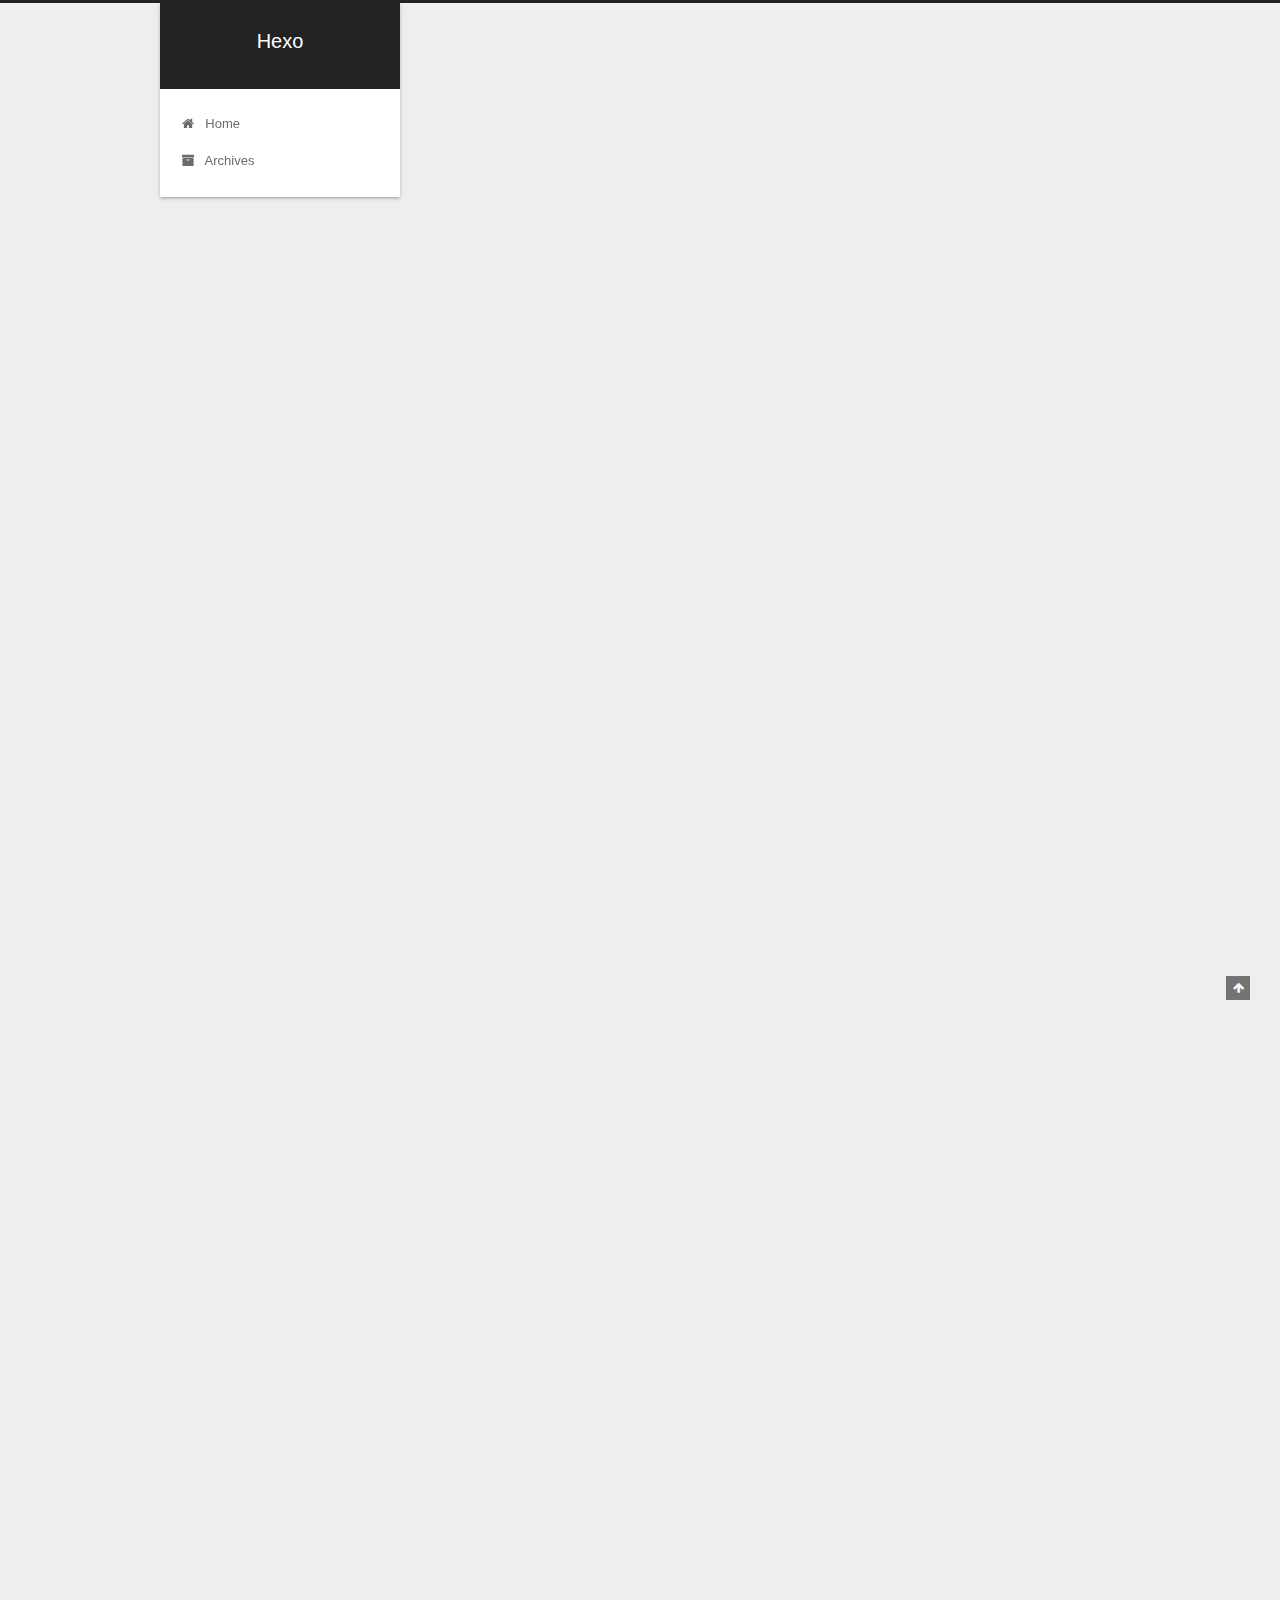
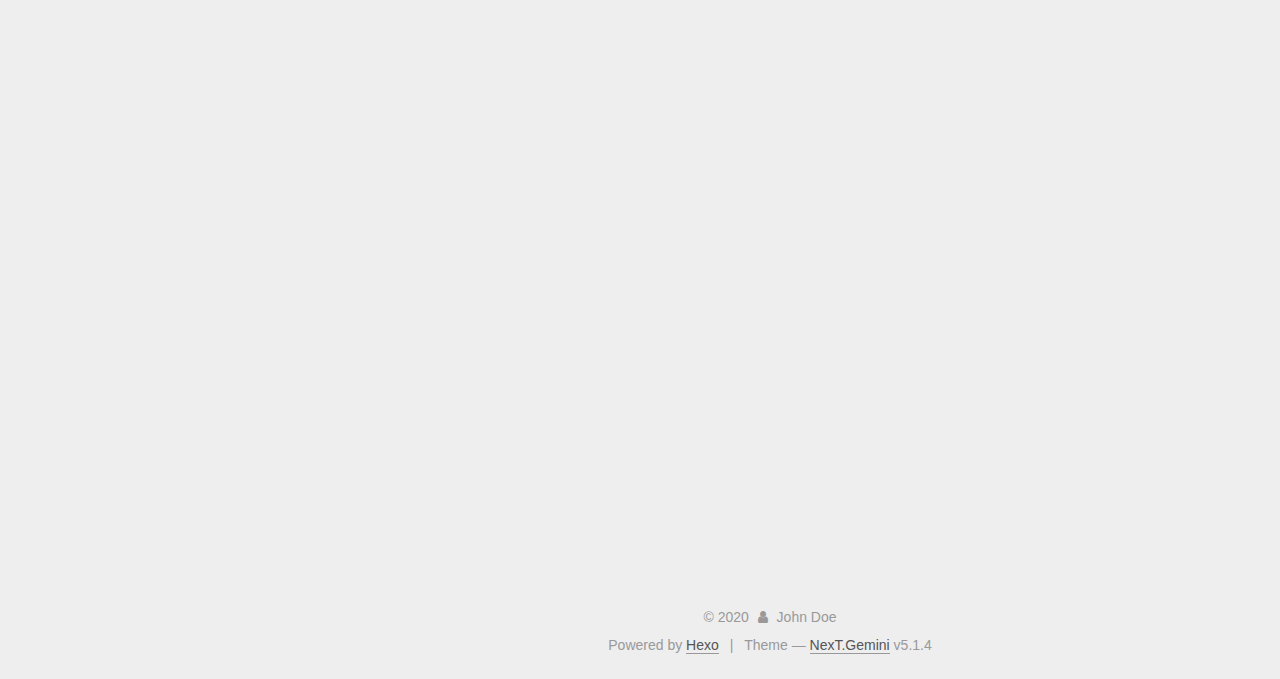
<file: index.html>
<!DOCTYPE html>



  


<html class="theme-next gemini use-motion" lang="en">
<head>
  <meta charset="UTF-8"/>
<meta http-equiv="X-UA-Compatible" content="IE=edge" />
<meta name="viewport" content="width=device-width, initial-scale=1, maximum-scale=1"/>
<meta name="theme-color" content="#222">









<meta http-equiv="Cache-Control" content="no-transform" />
<meta http-equiv="Cache-Control" content="no-siteapp" />
















  
  
  <link href="/lib/fancybox/source/jquery.fancybox.css?v=2.1.5" rel="stylesheet" type="text/css" />







<link href="/lib/font-awesome/css/font-awesome.min.css?v=4.6.2" rel="stylesheet" type="text/css" />

<link href="/css/main.css?v=5.1.4" rel="stylesheet" type="text/css" />


  <link rel="apple-touch-icon" sizes="180x180" href="/images/apple-touch-icon-next.png?v=5.1.4">


  <link rel="icon" type="image/png" sizes="32x32" href="/images/favicon-32x32-next.png?v=5.1.4">


  <link rel="icon" type="image/png" sizes="16x16" href="/images/favicon-16x16-next.png?v=5.1.4">


  <link rel="mask-icon" href="/images/logo.svg?v=5.1.4" color="#222">





  <meta name="keywords" content="Hexo, NexT" />










<meta property="og:type" content="website">
<meta property="og:title" content="Hexo">
<meta property="og:url" content="http://yoursite.com/index.html">
<meta property="og:site_name" content="Hexo">
<meta property="og:locale" content="en_US">
<meta property="article:author" content="John Doe">
<meta name="twitter:card" content="summary">



<script type="text/javascript" id="hexo.configurations">
  var NexT = window.NexT || {};
  var CONFIG = {
    root: '/',
    scheme: 'Gemini',
    version: '5.1.4',
    sidebar: {"position":"left","display":"post","offset":12,"b2t":false,"scrollpercent":false,"onmobile":false},
    fancybox: true,
    tabs: true,
    motion: {"enable":true,"async":false,"transition":{"post_block":"fadeIn","post_header":"slideDownIn","post_body":"slideDownIn","coll_header":"slideLeftIn","sidebar":"slideUpIn"}},
    duoshuo: {
      userId: '0',
      author: 'Author'
    },
    algolia: {
      applicationID: '',
      apiKey: '',
      indexName: '',
      hits: {"per_page":10},
      labels: {"input_placeholder":"Search for Posts","hits_empty":"We didn't find any results for the search: ${query}","hits_stats":"${hits} results found in ${time} ms"}
    }
  };
</script>



  <link rel="canonical" href="http://yoursite.com/"/>





  <title>Hexo</title>
  








<meta name="generator" content="Hexo 4.2.0"></head>

<body itemscope itemtype="http://schema.org/WebPage" lang="en">

  
  
    
  

  <div class="container sidebar-position-left 
  page-home">
    <div class="headband"></div>

    <header id="header" class="header" itemscope itemtype="http://schema.org/WPHeader">
      <div class="header-inner"><div class="site-brand-wrapper">
  <div class="site-meta ">
    

    <div class="custom-logo-site-title">
      <a href="/"  class="brand" rel="start">
        <span class="logo-line-before"><i></i></span>
        <span class="site-title">Hexo</span>
        <span class="logo-line-after"><i></i></span>
      </a>
    </div>
      
        <p class="site-subtitle"></p>
      
  </div>

  <div class="site-nav-toggle">
    <button>
      <span class="btn-bar"></span>
      <span class="btn-bar"></span>
      <span class="btn-bar"></span>
    </button>
  </div>
</div>

<nav class="site-nav">
  

  
    <ul id="menu" class="menu">
      
        
        <li class="menu-item menu-item-home">
          <a href="/%20" rel="section">
            
              <i class="menu-item-icon fa fa-fw fa-home"></i> <br />
            
            Home
          </a>
        </li>
      
        
        <li class="menu-item menu-item-archives">
          <a href="/archives/%20" rel="section">
            
              <i class="menu-item-icon fa fa-fw fa-archive"></i> <br />
            
            Archives
          </a>
        </li>
      

      
    </ul>
  

  
</nav>



 </div>
    </header>

    <main id="main" class="main">
      <div class="main-inner">
        <div class="content-wrap">
          <div id="content" class="content">
            
  <section id="posts" class="posts-expand">
    
      

  

  
  
  

  <article class="post post-type-normal" itemscope itemtype="http://schema.org/Article">
  
  
  
  <div class="post-block">
    <link itemprop="mainEntityOfPage" href="http://yoursite.com/2020/03/18/markdown%E4%BD%BF%E7%94%A8%E6%96%B9%E6%B3%95/">

    <span hidden itemprop="author" itemscope itemtype="http://schema.org/Person">
      <meta itemprop="name" content="John Doe">
      <meta itemprop="description" content="">
      <meta itemprop="image" content="/images/avatar.gif">
    </span>

    <span hidden itemprop="publisher" itemscope itemtype="http://schema.org/Organization">
      <meta itemprop="name" content="Hexo">
    </span>

    
      <header class="post-header">

        
        
          <h1 class="post-title" itemprop="name headline">
                
                <a class="post-title-link" href="/2020/03/18/markdown%E4%BD%BF%E7%94%A8%E6%96%B9%E6%B3%95/" itemprop="url">markdown使用方法</a></h1>
        

        <div class="post-meta">
          <span class="post-time">
            
              <span class="post-meta-item-icon">
                <i class="fa fa-calendar-o"></i>
              </span>
              
                <span class="post-meta-item-text">Posted on</span>
              
              <time title="Post created" itemprop="dateCreated datePublished" datetime="2020-03-18T15:34:40+08:00">
                2020-03-18
              </time>
            

            

            
          </span>

          

          
            
          

          
          

          

          

          

        </div>
      </header>
    

    
    
    
    <div class="post-body" itemprop="articleBody">

      
      

      
        
          
            <hr>
<h2 id="markdown使用方法"><a href="#markdown使用方法" class="headerlink" title="markdown使用方法"></a>markdown使用方法</h2><p><a href="https://www.jianshu.com/p/335db5716248" target="_blank" rel="noopener">链接</a></p>

          
        
      
    </div>
    
    
    

    

    

    

    <footer class="post-footer">
      

      

      

      
      
        <div class="post-eof"></div>
      
    </footer>
  </div>
  
  
  
  </article>


    
      

  

  
  
  

  <article class="post post-type-normal" itemscope itemtype="http://schema.org/Article">
  
  
  
  <div class="post-block">
    <link itemprop="mainEntityOfPage" href="http://yoursite.com/2020/03/18/mind/">

    <span hidden itemprop="author" itemscope itemtype="http://schema.org/Person">
      <meta itemprop="name" content="John Doe">
      <meta itemprop="description" content="">
      <meta itemprop="image" content="/images/avatar.gif">
    </span>

    <span hidden itemprop="publisher" itemscope itemtype="http://schema.org/Organization">
      <meta itemprop="name" content="Hexo">
    </span>

    
      <header class="post-header">

        
        
          <h1 class="post-title" itemprop="name headline">
                
                <a class="post-title-link" href="/2020/03/18/mind/" itemprop="url">mind</a></h1>
        

        <div class="post-meta">
          <span class="post-time">
            
              <span class="post-meta-item-icon">
                <i class="fa fa-calendar-o"></i>
              </span>
              
                <span class="post-meta-item-text">Posted on</span>
              
              <time title="Post created" itemprop="dateCreated datePublished" datetime="2020-03-18T15:33:19+08:00">
                2020-03-18
              </time>
            

            

            
          </span>

          

          
            
          

          
          

          

          

          

        </div>
      </header>
    

    
    
    
    <div class="post-body" itemprop="articleBody">

      
      

      
        
          
            
          
        
      
    </div>
    
    
    

    

    

    

    <footer class="post-footer">
      

      

      

      
      
        <div class="post-eof"></div>
      
    </footer>
  </div>
  
  
  
  </article>


    
      

  

  
  
  

  <article class="post post-type-normal" itemscope itemtype="http://schema.org/Article">
  
  
  
  <div class="post-block">
    <link itemprop="mainEntityOfPage" href="http://yoursite.com/2020/03/16/NEXT/">

    <span hidden itemprop="author" itemscope itemtype="http://schema.org/Person">
      <meta itemprop="name" content="John Doe">
      <meta itemprop="description" content="">
      <meta itemprop="image" content="/images/avatar.gif">
    </span>

    <span hidden itemprop="publisher" itemscope itemtype="http://schema.org/Organization">
      <meta itemprop="name" content="Hexo">
    </span>

    
      <header class="post-header">

        
        
          <h1 class="post-title" itemprop="name headline">
                
                <a class="post-title-link" href="/2020/03/16/NEXT/" itemprop="url">NEXT</a></h1>
        

        <div class="post-meta">
          <span class="post-time">
            
              <span class="post-meta-item-icon">
                <i class="fa fa-calendar-o"></i>
              </span>
              
                <span class="post-meta-item-text">Posted on</span>
              
              <time title="Post created" itemprop="dateCreated datePublished" datetime="2020-03-16T14:38:57+08:00">
                2020-03-16
              </time>
            

            

            
          </span>

          

          
            
          

          
          

          

          

          

        </div>
      </header>
    

    
    
    
    <div class="post-body" itemprop="articleBody">

      
      

      
        
          
            <hr>
<h2 id="NEXT"><a href="#NEXT" class="headerlink" title="NEXT"></a>NEXT</h2><ul>
<li><p>个性化设置</p>
<ul>
<li><a href="http://www.iamlj.com/2016/08/add-special-effect-harlem-shake-for-hexo/" target="_blank" rel="noopener">RSS和High特效</a> </li>
<li>这篇真的厉害了，有30种特效：<a href="https://zhuanlan.zhihu.com/p/28128674" target="_blank" rel="noopener">hexo的next主题个性化教程:打造炫酷网站</a> </li>
<li>主讲第3方服务：<a href="https://zhuanlan.zhihu.com/p/22745430" target="_blank" rel="noopener">配置第三方服务</a> </li>
<li>创建一个菜单页面作为文章目录：<a href="https://www.zhihu.com/question/33324071" target="_blank" rel="noopener">hexo下新建页面下如何放多个文章</a> </li>
<li>博客加密：<a href="https://github.com/MikeCoder/hexo-blog-encrypt" target="_blank" rel="noopener">加密插件Github，issue里有解决next主题兼容的方法</a> </li>
<li>版权声明：<a href="https://www.jianshu.com/p/93170e7413e9" target="_blank" rel="noopener">Hexo博客NexT主题美化之自定义文章底部版权声明</a> </li>
<li>SEO优化：<a href="https://blog.paddings.cn/2016/08/16/blog/Hexo-NexT-SEO/" target="_blank" rel="noopener">Hexo NexT 主题SEO优化指南</a> </li>
<li>评论系统：<a href="https://www.jianshu.com/p/728a9594bb6c" target="_blank" rel="noopener">hexo+next使用Valine评论系统</a> </li>
<li>插件库：<a href="https://hexo.io/plugins/" target="_blank" rel="noopener">Hexo插件</a> </li>
</ul>
</li>
<li><h3 id="图床选择"><a href="#图床选择" class="headerlink" title="图床选择"></a>图床选择</h3><ul>
<li><a href="https://www.superbed.cn/" target="_blank" rel="noopener">聚合图床</a> </li>
<li><a href="https://oss.console.aliyun.com/" target="_blank" rel="noopener">阿里云OSS</a>  </li>
<li><a href="https://picgo.github.io/PicGo-Doc/zh/guide/#应用说明" target="_blank" rel="noopener">PicGo</a>  </li>
</ul>
</li>
</ul>

          
        
      
    </div>
    
    
    

    

    

    

    <footer class="post-footer">
      

      

      

      
      
        <div class="post-eof"></div>
      
    </footer>
  </div>
  
  
  
  </article>


    
      

  

  
  
  

  <article class="post post-type-normal" itemscope itemtype="http://schema.org/Article">
  
  
  
  <div class="post-block">
    <link itemprop="mainEntityOfPage" href="http://yoursite.com/2020/03/13/Java/">

    <span hidden itemprop="author" itemscope itemtype="http://schema.org/Person">
      <meta itemprop="name" content="John Doe">
      <meta itemprop="description" content="">
      <meta itemprop="image" content="/images/avatar.gif">
    </span>

    <span hidden itemprop="publisher" itemscope itemtype="http://schema.org/Organization">
      <meta itemprop="name" content="Hexo">
    </span>

    
      <header class="post-header">

        
        
          <h1 class="post-title" itemprop="name headline">
                
                <a class="post-title-link" href="/2020/03/13/Java/" itemprop="url">Java</a></h1>
        

        <div class="post-meta">
          <span class="post-time">
            
              <span class="post-meta-item-icon">
                <i class="fa fa-calendar-o"></i>
              </span>
              
                <span class="post-meta-item-text">Posted on</span>
              
              <time title="Post created" itemprop="dateCreated datePublished" datetime="2020-03-13T16:41:43+08:00">
                2020-03-13
              </time>
            

            

            
          </span>

          

          
            
          

          
          

          

          

          

        </div>
      </header>
    

    
    
    
    <div class="post-body" itemprop="articleBody">

      
      

      
        
          
            <h2 id="Java"><a href="#Java" class="headerlink" title="Java"></a>Java</h2><p><a href="https://blog.csdn.net/qq_34490018/article/details/82110578?depth_1-utm_source=distribute.pc_relevant.none-task&utm_source=distribute.pc_relevant.none-task" target="_blank" rel="noopener">String类型深入理解</a></p>
<p><a href="https://blog.csdn.net/qq_19782019/article/details/80259836" target="_blank" rel="noopener">接口</a></p>
<p><a href="https://blog.csdn.net/qq_19782019/article/details/79788326" target="_blank" rel="noopener">多态</a></p>
<p><a href="https://baijiahao.baidu.com/s?id=1636927461989417537&wfr=spider&for=pc" target="_blank" rel="noopener">static</a></p>
<p><a href="https://blog.csdn.net/hacker_zhidian/article/details/82193100" target="_blank" rel="noopener">内部类</a></p>

          
        
      
    </div>
    
    
    

    

    

    

    <footer class="post-footer">
      

      

      

      
      
        <div class="post-eof"></div>
      
    </footer>
  </div>
  
  
  
  </article>


    
      

  

  
  
  

  <article class="post post-type-normal" itemscope itemtype="http://schema.org/Article">
  
  
  
  <div class="post-block">
    <link itemprop="mainEntityOfPage" href="http://yoursite.com/2020/03/13/%E6%88%91%E7%9A%84%E7%AC%AC%E4%B8%80%E9%81%8D%E5%8D%9A%E6%96%87/">

    <span hidden itemprop="author" itemscope itemtype="http://schema.org/Person">
      <meta itemprop="name" content="John Doe">
      <meta itemprop="description" content="">
      <meta itemprop="image" content="/images/avatar.gif">
    </span>

    <span hidden itemprop="publisher" itemscope itemtype="http://schema.org/Organization">
      <meta itemprop="name" content="Hexo">
    </span>

    
      <header class="post-header">

        
        
          <h1 class="post-title" itemprop="name headline">
                
                <a class="post-title-link" href="/2020/03/13/%E6%88%91%E7%9A%84%E7%AC%AC%E4%B8%80%E9%81%8D%E5%8D%9A%E6%96%87/" itemprop="url">我的第一篇博文</a></h1>
        

        <div class="post-meta">
          <span class="post-time">
            
              <span class="post-meta-item-icon">
                <i class="fa fa-calendar-o"></i>
              </span>
              
                <span class="post-meta-item-text">Posted on</span>
              
              <time title="Post created" itemprop="dateCreated datePublished" datetime="2020-03-13T16:41:43+08:00">
                2020-03-13
              </time>
            

            

            
          </span>

          

          
            
          

          
          

          

          

          

        </div>
      </header>
    

    
    
    
    <div class="post-body" itemprop="articleBody">

      
      

      
        
          
            <h2 id="我的第一篇博文"><a href="#我的第一篇博文" class="headerlink" title="我的第一篇博文"></a>我的第一篇博文</h2><p>欢迎来到<a href="https://space.bilibili.com/316017734" target="_blank" rel="noopener">我的博客</a></p>

          
        
      
    </div>
    
    
    

    

    

    

    <footer class="post-footer">
      

      

      

      
      
        <div class="post-eof"></div>
      
    </footer>
  </div>
  
  
  
  </article>


    
  </section>

  


          </div>
          


          

        </div>
        
          
  
  <div class="sidebar-toggle">
    <div class="sidebar-toggle-line-wrap">
      <span class="sidebar-toggle-line sidebar-toggle-line-first"></span>
      <span class="sidebar-toggle-line sidebar-toggle-line-middle"></span>
      <span class="sidebar-toggle-line sidebar-toggle-line-last"></span>
    </div>
  </div>

  <aside id="sidebar" class="sidebar">
    
    <div class="sidebar-inner">

      

      

      <section class="site-overview-wrap sidebar-panel sidebar-panel-active">
        <div class="site-overview">
          <div class="site-author motion-element" itemprop="author" itemscope itemtype="http://schema.org/Person">
            
              <p class="site-author-name" itemprop="name">John Doe</p>
              <p class="site-description motion-element" itemprop="description"></p>
          </div>

          <nav class="site-state motion-element">

            
              <div class="site-state-item site-state-posts">
              
                <a href="/archives/%20%7C%7C%20archive">
              
                  <span class="site-state-item-count">5</span>
                  <span class="site-state-item-name">posts</span>
                </a>
              </div>
            

            

            

          </nav>

          

          

          
          

          
          

          

        </div>
      </section>

      

      

    </div>
  </aside>


        
      </div>
    </main>

    <footer id="footer" class="footer">
      <div class="footer-inner">
        <div class="copyright">&copy; <span itemprop="copyrightYear">2020</span>
  <span class="with-love">
    <i class="fa fa-user"></i>
  </span>
  <span class="author" itemprop="copyrightHolder">John Doe</span>

  
</div>


  <div class="powered-by">Powered by <a class="theme-link" target="_blank" href="https://hexo.io">Hexo</a></div>



  <span class="post-meta-divider">|</span>



  <div class="theme-info">Theme &mdash; <a class="theme-link" target="_blank" href="https://github.com/iissnan/hexo-theme-next">NexT.Gemini</a> v5.1.4</div>




        







        
      </div>
    </footer>

    
      <div class="back-to-top">
        <i class="fa fa-arrow-up"></i>
        
      </div>
    

    

  </div>

  

<script type="text/javascript">
  if (Object.prototype.toString.call(window.Promise) !== '[object Function]') {
    window.Promise = null;
  }
</script>









  












  
  
    <script type="text/javascript" src="/lib/jquery/index.js?v=2.1.3"></script>
  

  
  
    <script type="text/javascript" src="/lib/fastclick/lib/fastclick.min.js?v=1.0.6"></script>
  

  
  
    <script type="text/javascript" src="/lib/jquery_lazyload/jquery.lazyload.js?v=1.9.7"></script>
  

  
  
    <script type="text/javascript" src="/lib/velocity/velocity.min.js?v=1.2.1"></script>
  

  
  
    <script type="text/javascript" src="/lib/velocity/velocity.ui.min.js?v=1.2.1"></script>
  

  
  
    <script type="text/javascript" src="/lib/fancybox/source/jquery.fancybox.pack.js?v=2.1.5"></script>
  


  


  <script type="text/javascript" src="/js/src/utils.js?v=5.1.4"></script>

  <script type="text/javascript" src="/js/src/motion.js?v=5.1.4"></script>



  
  


  <script type="text/javascript" src="/js/src/affix.js?v=5.1.4"></script>

  <script type="text/javascript" src="/js/src/schemes/pisces.js?v=5.1.4"></script>



  

  


  <script type="text/javascript" src="/js/src/bootstrap.js?v=5.1.4"></script>



  


  




	





  





  












  





  

  

  

  
  

  

  

  

</body>
</html>
</file>
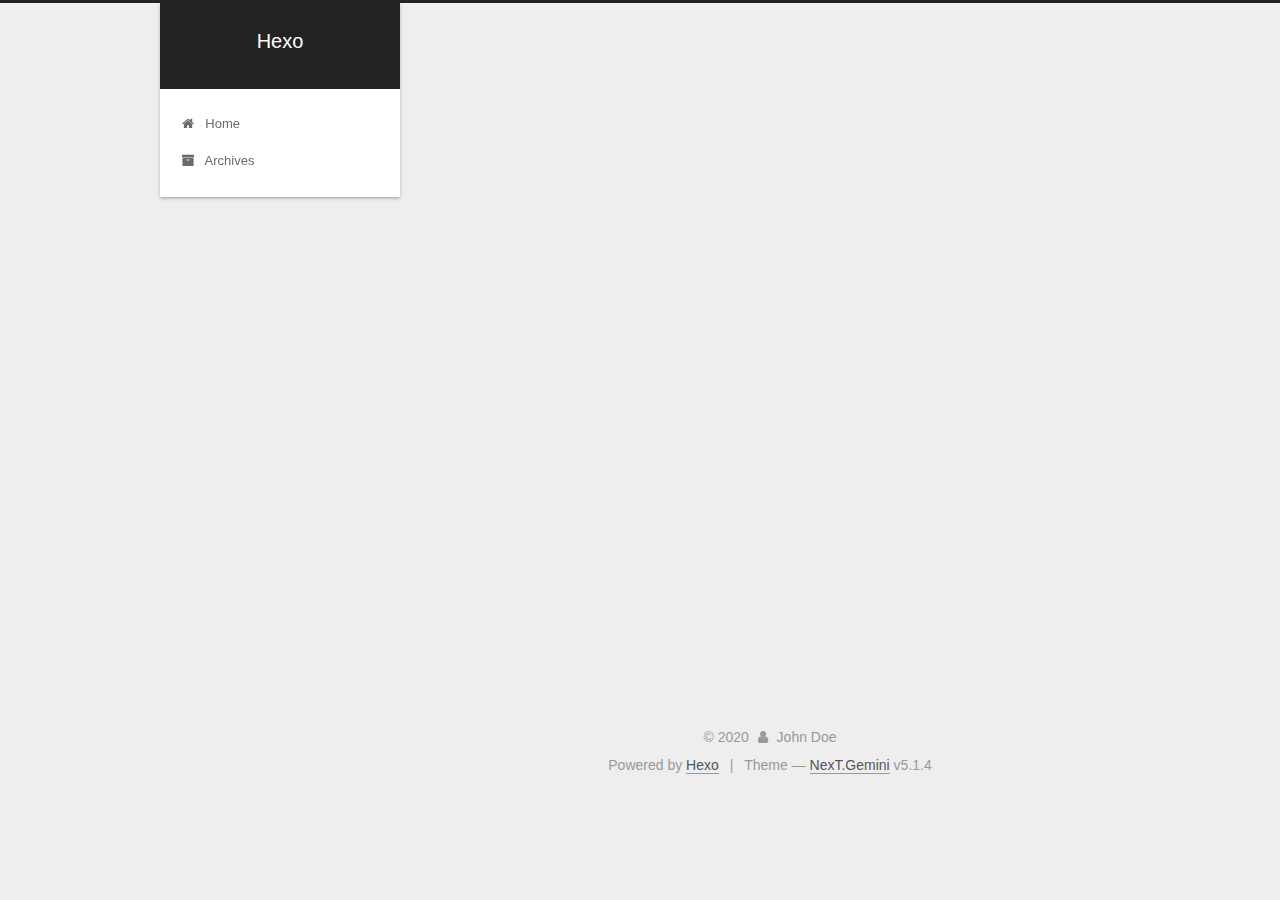
<file: archives/index.html>
<!DOCTYPE html>



  


<html class="theme-next gemini use-motion" lang="en">
<head>
  <meta charset="UTF-8"/>
<meta http-equiv="X-UA-Compatible" content="IE=edge" />
<meta name="viewport" content="width=device-width, initial-scale=1, maximum-scale=1"/>
<meta name="theme-color" content="#222">









<meta http-equiv="Cache-Control" content="no-transform" />
<meta http-equiv="Cache-Control" content="no-siteapp" />
















  
  
  <link href="/lib/fancybox/source/jquery.fancybox.css?v=2.1.5" rel="stylesheet" type="text/css" />







<link href="/lib/font-awesome/css/font-awesome.min.css?v=4.6.2" rel="stylesheet" type="text/css" />

<link href="/css/main.css?v=5.1.4" rel="stylesheet" type="text/css" />


  <link rel="apple-touch-icon" sizes="180x180" href="/images/apple-touch-icon-next.png?v=5.1.4">


  <link rel="icon" type="image/png" sizes="32x32" href="/images/favicon-32x32-next.png?v=5.1.4">


  <link rel="icon" type="image/png" sizes="16x16" href="/images/favicon-16x16-next.png?v=5.1.4">


  <link rel="mask-icon" href="/images/logo.svg?v=5.1.4" color="#222">





  <meta name="keywords" content="Hexo, NexT" />










<meta property="og:type" content="website">
<meta property="og:title" content="Hexo">
<meta property="og:url" content="http://yoursite.com/archives/index.html">
<meta property="og:site_name" content="Hexo">
<meta property="og:locale" content="en_US">
<meta property="article:author" content="John Doe">
<meta name="twitter:card" content="summary">



<script type="text/javascript" id="hexo.configurations">
  var NexT = window.NexT || {};
  var CONFIG = {
    root: '/',
    scheme: 'Gemini',
    version: '5.1.4',
    sidebar: {"position":"left","display":"post","offset":12,"b2t":false,"scrollpercent":false,"onmobile":false},
    fancybox: true,
    tabs: true,
    motion: {"enable":true,"async":false,"transition":{"post_block":"fadeIn","post_header":"slideDownIn","post_body":"slideDownIn","coll_header":"slideLeftIn","sidebar":"slideUpIn"}},
    duoshuo: {
      userId: '0',
      author: 'Author'
    },
    algolia: {
      applicationID: '',
      apiKey: '',
      indexName: '',
      hits: {"per_page":10},
      labels: {"input_placeholder":"Search for Posts","hits_empty":"We didn't find any results for the search: ${query}","hits_stats":"${hits} results found in ${time} ms"}
    }
  };
</script>



  <link rel="canonical" href="http://yoursite.com/archives/"/>





  <title>Archive | Hexo</title>
  








<meta name="generator" content="Hexo 4.2.0"></head>

<body itemscope itemtype="http://schema.org/WebPage" lang="en">

  
  
    
  

  <div class="container sidebar-position-left page-archive">
    <div class="headband"></div>

    <header id="header" class="header" itemscope itemtype="http://schema.org/WPHeader">
      <div class="header-inner"><div class="site-brand-wrapper">
  <div class="site-meta ">
    

    <div class="custom-logo-site-title">
      <a href="/"  class="brand" rel="start">
        <span class="logo-line-before"><i></i></span>
        <span class="site-title">Hexo</span>
        <span class="logo-line-after"><i></i></span>
      </a>
    </div>
      
        <p class="site-subtitle"></p>
      
  </div>

  <div class="site-nav-toggle">
    <button>
      <span class="btn-bar"></span>
      <span class="btn-bar"></span>
      <span class="btn-bar"></span>
    </button>
  </div>
</div>

<nav class="site-nav">
  

  
    <ul id="menu" class="menu">
      
        
        <li class="menu-item menu-item-home">
          <a href="/%20" rel="section">
            
              <i class="menu-item-icon fa fa-fw fa-home"></i> <br />
            
            Home
          </a>
        </li>
      
        
        <li class="menu-item menu-item-archives">
          <a href="/archives/%20" rel="section">
            
              <i class="menu-item-icon fa fa-fw fa-archive"></i> <br />
            
            Archives
          </a>
        </li>
      

      
    </ul>
  

  
</nav>



 </div>
    </header>

    <main id="main" class="main">
      <div class="main-inner">
        <div class="content-wrap">
          <div id="content" class="content">
            

  
  
  
  <div class="post-block archive">
    <div id="posts" class="posts-collapse">
      <span class="archive-move-on"></span>

      <span class="archive-page-counter">
        
        
        
          
        
        Um..! 5 posts in total. Keep on posting.
      </span>

      

        
        
        

        
          
          <div class="collection-title">
            <h1 class="archive-year" id="archive-year-2020">2020</h1>
          </div>
        
        

        

  <article class="post post-type-normal" itemscope itemtype="http://schema.org/Article">
    <header class="post-header">

      <h2 class="post-title">
        
            <a class="post-title-link" href="/2020/03/18/markdown%E4%BD%BF%E7%94%A8%E6%96%B9%E6%B3%95/" itemprop="url">
              
                <span itemprop="name">markdown使用方法</span>
              
            </a>
        
      </h2>

      <div class="post-meta">
        <time class="post-time" itemprop="dateCreated"
              datetime="2020-03-18T15:34:40+08:00"
              content="2020-03-18" >
          03-18
        </time>
      </div>

    </header>
  </article>



      

        
        
        

        
        

        

  <article class="post post-type-normal" itemscope itemtype="http://schema.org/Article">
    <header class="post-header">

      <h2 class="post-title">
        
            <a class="post-title-link" href="/2020/03/18/mind/" itemprop="url">
              
                <span itemprop="name">mind</span>
              
            </a>
        
      </h2>

      <div class="post-meta">
        <time class="post-time" itemprop="dateCreated"
              datetime="2020-03-18T15:33:19+08:00"
              content="2020-03-18" >
          03-18
        </time>
      </div>

    </header>
  </article>



      

        
        
        

        
        

        

  <article class="post post-type-normal" itemscope itemtype="http://schema.org/Article">
    <header class="post-header">

      <h2 class="post-title">
        
            <a class="post-title-link" href="/2020/03/16/NEXT/" itemprop="url">
              
                <span itemprop="name">NEXT</span>
              
            </a>
        
      </h2>

      <div class="post-meta">
        <time class="post-time" itemprop="dateCreated"
              datetime="2020-03-16T14:38:57+08:00"
              content="2020-03-16" >
          03-16
        </time>
      </div>

    </header>
  </article>



      

        
        
        

        
        

        

  <article class="post post-type-normal" itemscope itemtype="http://schema.org/Article">
    <header class="post-header">

      <h2 class="post-title">
        
            <a class="post-title-link" href="/2020/03/13/Java/" itemprop="url">
              
                <span itemprop="name">Java</span>
              
            </a>
        
      </h2>

      <div class="post-meta">
        <time class="post-time" itemprop="dateCreated"
              datetime="2020-03-13T16:41:43+08:00"
              content="2020-03-13" >
          03-13
        </time>
      </div>

    </header>
  </article>



      

        
        
        

        
        

        

  <article class="post post-type-normal" itemscope itemtype="http://schema.org/Article">
    <header class="post-header">

      <h2 class="post-title">
        
            <a class="post-title-link" href="/2020/03/13/%E6%88%91%E7%9A%84%E7%AC%AC%E4%B8%80%E9%81%8D%E5%8D%9A%E6%96%87/" itemprop="url">
              
                <span itemprop="name">我的第一篇博文</span>
              
            </a>
        
      </h2>

      <div class="post-meta">
        <time class="post-time" itemprop="dateCreated"
              datetime="2020-03-13T16:41:43+08:00"
              content="2020-03-13" >
          03-13
        </time>
      </div>

    </header>
  </article>



      

    </div>
  </div>
  
  
  

  



          </div>
          


          

        </div>
        
          
  
  <div class="sidebar-toggle">
    <div class="sidebar-toggle-line-wrap">
      <span class="sidebar-toggle-line sidebar-toggle-line-first"></span>
      <span class="sidebar-toggle-line sidebar-toggle-line-middle"></span>
      <span class="sidebar-toggle-line sidebar-toggle-line-last"></span>
    </div>
  </div>

  <aside id="sidebar" class="sidebar">
    
    <div class="sidebar-inner">

      

      

      <section class="site-overview-wrap sidebar-panel sidebar-panel-active">
        <div class="site-overview">
          <div class="site-author motion-element" itemprop="author" itemscope itemtype="http://schema.org/Person">
            
              <p class="site-author-name" itemprop="name">John Doe</p>
              <p class="site-description motion-element" itemprop="description"></p>
          </div>

          <nav class="site-state motion-element">

            
              <div class="site-state-item site-state-posts">
              
                <a href="/archives/%20%7C%7C%20archive">
              
                  <span class="site-state-item-count">5</span>
                  <span class="site-state-item-name">posts</span>
                </a>
              </div>
            

            

            

          </nav>

          

          

          
          

          
          

          

        </div>
      </section>

      

      

    </div>
  </aside>


        
      </div>
    </main>

    <footer id="footer" class="footer">
      <div class="footer-inner">
        <div class="copyright">&copy; <span itemprop="copyrightYear">2020</span>
  <span class="with-love">
    <i class="fa fa-user"></i>
  </span>
  <span class="author" itemprop="copyrightHolder">John Doe</span>

  
</div>


  <div class="powered-by">Powered by <a class="theme-link" target="_blank" href="https://hexo.io">Hexo</a></div>



  <span class="post-meta-divider">|</span>



  <div class="theme-info">Theme &mdash; <a class="theme-link" target="_blank" href="https://github.com/iissnan/hexo-theme-next">NexT.Gemini</a> v5.1.4</div>




        







        
      </div>
    </footer>

    
      <div class="back-to-top">
        <i class="fa fa-arrow-up"></i>
        
      </div>
    

    

  </div>

  

<script type="text/javascript">
  if (Object.prototype.toString.call(window.Promise) !== '[object Function]') {
    window.Promise = null;
  }
</script>









  












  
  
    <script type="text/javascript" src="/lib/jquery/index.js?v=2.1.3"></script>
  

  
  
    <script type="text/javascript" src="/lib/fastclick/lib/fastclick.min.js?v=1.0.6"></script>
  

  
  
    <script type="text/javascript" src="/lib/jquery_lazyload/jquery.lazyload.js?v=1.9.7"></script>
  

  
  
    <script type="text/javascript" src="/lib/velocity/velocity.min.js?v=1.2.1"></script>
  

  
  
    <script type="text/javascript" src="/lib/velocity/velocity.ui.min.js?v=1.2.1"></script>
  

  
  
    <script type="text/javascript" src="/lib/fancybox/source/jquery.fancybox.pack.js?v=2.1.5"></script>
  


  


  <script type="text/javascript" src="/js/src/utils.js?v=5.1.4"></script>

  <script type="text/javascript" src="/js/src/motion.js?v=5.1.4"></script>



  
  


  <script type="text/javascript" src="/js/src/affix.js?v=5.1.4"></script>

  <script type="text/javascript" src="/js/src/schemes/pisces.js?v=5.1.4"></script>



  

  


  <script type="text/javascript" src="/js/src/bootstrap.js?v=5.1.4"></script>



  


  




	





  





  












  





  

  

  

  
  

  

  

  

</body>
</html>
</file>
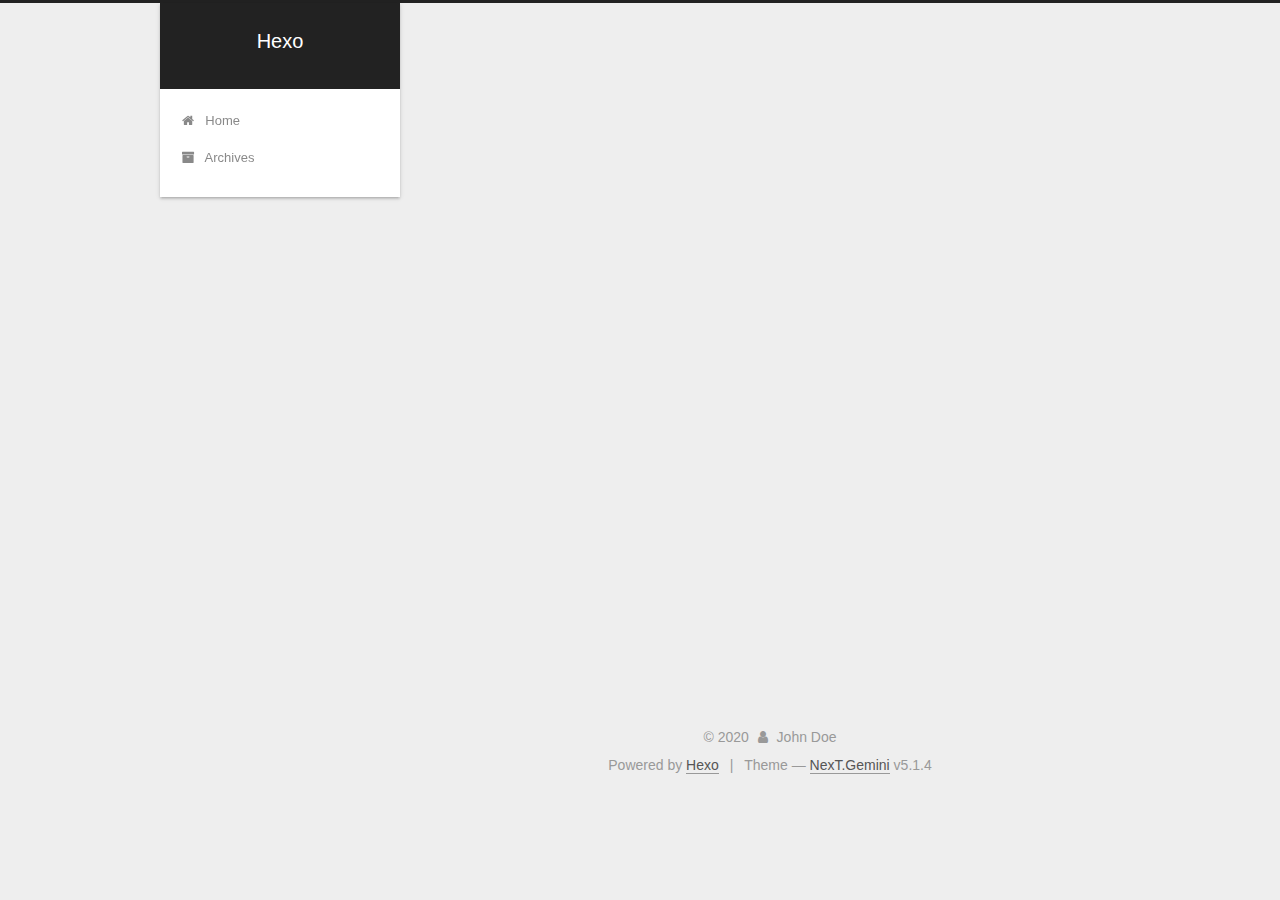
<file: archives/2020/index.html>
<!DOCTYPE html>



  


<html class="theme-next gemini use-motion" lang="en">
<head>
  <meta charset="UTF-8"/>
<meta http-equiv="X-UA-Compatible" content="IE=edge" />
<meta name="viewport" content="width=device-width, initial-scale=1, maximum-scale=1"/>
<meta name="theme-color" content="#222">









<meta http-equiv="Cache-Control" content="no-transform" />
<meta http-equiv="Cache-Control" content="no-siteapp" />
















  
  
  <link href="/lib/fancybox/source/jquery.fancybox.css?v=2.1.5" rel="stylesheet" type="text/css" />







<link href="/lib/font-awesome/css/font-awesome.min.css?v=4.6.2" rel="stylesheet" type="text/css" />

<link href="/css/main.css?v=5.1.4" rel="stylesheet" type="text/css" />


  <link rel="apple-touch-icon" sizes="180x180" href="/images/apple-touch-icon-next.png?v=5.1.4">


  <link rel="icon" type="image/png" sizes="32x32" href="/images/favicon-32x32-next.png?v=5.1.4">


  <link rel="icon" type="image/png" sizes="16x16" href="/images/favicon-16x16-next.png?v=5.1.4">


  <link rel="mask-icon" href="/images/logo.svg?v=5.1.4" color="#222">





  <meta name="keywords" content="Hexo, NexT" />










<meta property="og:type" content="website">
<meta property="og:title" content="Hexo">
<meta property="og:url" content="http://yoursite.com/archives/2020/index.html">
<meta property="og:site_name" content="Hexo">
<meta property="og:locale" content="en_US">
<meta property="article:author" content="John Doe">
<meta name="twitter:card" content="summary">



<script type="text/javascript" id="hexo.configurations">
  var NexT = window.NexT || {};
  var CONFIG = {
    root: '/',
    scheme: 'Gemini',
    version: '5.1.4',
    sidebar: {"position":"left","display":"post","offset":12,"b2t":false,"scrollpercent":false,"onmobile":false},
    fancybox: true,
    tabs: true,
    motion: {"enable":true,"async":false,"transition":{"post_block":"fadeIn","post_header":"slideDownIn","post_body":"slideDownIn","coll_header":"slideLeftIn","sidebar":"slideUpIn"}},
    duoshuo: {
      userId: '0',
      author: 'Author'
    },
    algolia: {
      applicationID: '',
      apiKey: '',
      indexName: '',
      hits: {"per_page":10},
      labels: {"input_placeholder":"Search for Posts","hits_empty":"We didn't find any results for the search: ${query}","hits_stats":"${hits} results found in ${time} ms"}
    }
  };
</script>



  <link rel="canonical" href="http://yoursite.com/archives/2020/"/>





  <title>Archive | Hexo</title>
  








<meta name="generator" content="Hexo 4.2.0"></head>

<body itemscope itemtype="http://schema.org/WebPage" lang="en">

  
  
    
  

  <div class="container sidebar-position-left page-archive">
    <div class="headband"></div>

    <header id="header" class="header" itemscope itemtype="http://schema.org/WPHeader">
      <div class="header-inner"><div class="site-brand-wrapper">
  <div class="site-meta ">
    

    <div class="custom-logo-site-title">
      <a href="/"  class="brand" rel="start">
        <span class="logo-line-before"><i></i></span>
        <span class="site-title">Hexo</span>
        <span class="logo-line-after"><i></i></span>
      </a>
    </div>
      
        <p class="site-subtitle"></p>
      
  </div>

  <div class="site-nav-toggle">
    <button>
      <span class="btn-bar"></span>
      <span class="btn-bar"></span>
      <span class="btn-bar"></span>
    </button>
  </div>
</div>

<nav class="site-nav">
  

  
    <ul id="menu" class="menu">
      
        
        <li class="menu-item menu-item-home">
          <a href="/%20" rel="section">
            
              <i class="menu-item-icon fa fa-fw fa-home"></i> <br />
            
            Home
          </a>
        </li>
      
        
        <li class="menu-item menu-item-archives">
          <a href="/archives/%20" rel="section">
            
              <i class="menu-item-icon fa fa-fw fa-archive"></i> <br />
            
            Archives
          </a>
        </li>
      

      
    </ul>
  

  
</nav>



 </div>
    </header>

    <main id="main" class="main">
      <div class="main-inner">
        <div class="content-wrap">
          <div id="content" class="content">
            

  
  
  
  <div class="post-block archive">
    <div id="posts" class="posts-collapse">
      <span class="archive-move-on"></span>

      <span class="archive-page-counter">
        
        
        
          
        
        Um..! 5 posts in total. Keep on posting.
      </span>

      

        
        
        

        
          
          <div class="collection-title">
            <h1 class="archive-year" id="archive-year-2020">2020</h1>
          </div>
        
        

        

  <article class="post post-type-normal" itemscope itemtype="http://schema.org/Article">
    <header class="post-header">

      <h2 class="post-title">
        
            <a class="post-title-link" href="/2020/03/18/markdown%E4%BD%BF%E7%94%A8%E6%96%B9%E6%B3%95/" itemprop="url">
              
                <span itemprop="name">markdown使用方法</span>
              
            </a>
        
      </h2>

      <div class="post-meta">
        <time class="post-time" itemprop="dateCreated"
              datetime="2020-03-18T15:34:40+08:00"
              content="2020-03-18" >
          03-18
        </time>
      </div>

    </header>
  </article>



      

        
        
        

        
        

        

  <article class="post post-type-normal" itemscope itemtype="http://schema.org/Article">
    <header class="post-header">

      <h2 class="post-title">
        
            <a class="post-title-link" href="/2020/03/18/mind/" itemprop="url">
              
                <span itemprop="name">mind</span>
              
            </a>
        
      </h2>

      <div class="post-meta">
        <time class="post-time" itemprop="dateCreated"
              datetime="2020-03-18T15:33:19+08:00"
              content="2020-03-18" >
          03-18
        </time>
      </div>

    </header>
  </article>



      

        
        
        

        
        

        

  <article class="post post-type-normal" itemscope itemtype="http://schema.org/Article">
    <header class="post-header">

      <h2 class="post-title">
        
            <a class="post-title-link" href="/2020/03/16/NEXT/" itemprop="url">
              
                <span itemprop="name">NEXT</span>
              
            </a>
        
      </h2>

      <div class="post-meta">
        <time class="post-time" itemprop="dateCreated"
              datetime="2020-03-16T14:38:57+08:00"
              content="2020-03-16" >
          03-16
        </time>
      </div>

    </header>
  </article>



      

        
        
        

        
        

        

  <article class="post post-type-normal" itemscope itemtype="http://schema.org/Article">
    <header class="post-header">

      <h2 class="post-title">
        
            <a class="post-title-link" href="/2020/03/13/Java/" itemprop="url">
              
                <span itemprop="name">Java</span>
              
            </a>
        
      </h2>

      <div class="post-meta">
        <time class="post-time" itemprop="dateCreated"
              datetime="2020-03-13T16:41:43+08:00"
              content="2020-03-13" >
          03-13
        </time>
      </div>

    </header>
  </article>



      

        
        
        

        
        

        

  <article class="post post-type-normal" itemscope itemtype="http://schema.org/Article">
    <header class="post-header">

      <h2 class="post-title">
        
            <a class="post-title-link" href="/2020/03/13/%E6%88%91%E7%9A%84%E7%AC%AC%E4%B8%80%E9%81%8D%E5%8D%9A%E6%96%87/" itemprop="url">
              
                <span itemprop="name">我的第一篇博文</span>
              
            </a>
        
      </h2>

      <div class="post-meta">
        <time class="post-time" itemprop="dateCreated"
              datetime="2020-03-13T16:41:43+08:00"
              content="2020-03-13" >
          03-13
        </time>
      </div>

    </header>
  </article>



      

    </div>
  </div>
  
  
  

  



          </div>
          


          

        </div>
        
          
  
  <div class="sidebar-toggle">
    <div class="sidebar-toggle-line-wrap">
      <span class="sidebar-toggle-line sidebar-toggle-line-first"></span>
      <span class="sidebar-toggle-line sidebar-toggle-line-middle"></span>
      <span class="sidebar-toggle-line sidebar-toggle-line-last"></span>
    </div>
  </div>

  <aside id="sidebar" class="sidebar">
    
    <div class="sidebar-inner">

      

      

      <section class="site-overview-wrap sidebar-panel sidebar-panel-active">
        <div class="site-overview">
          <div class="site-author motion-element" itemprop="author" itemscope itemtype="http://schema.org/Person">
            
              <p class="site-author-name" itemprop="name">John Doe</p>
              <p class="site-description motion-element" itemprop="description"></p>
          </div>

          <nav class="site-state motion-element">

            
              <div class="site-state-item site-state-posts">
              
                <a href="/archives/%20%7C%7C%20archive">
              
                  <span class="site-state-item-count">5</span>
                  <span class="site-state-item-name">posts</span>
                </a>
              </div>
            

            

            

          </nav>

          

          

          
          

          
          

          

        </div>
      </section>

      

      

    </div>
  </aside>


        
      </div>
    </main>

    <footer id="footer" class="footer">
      <div class="footer-inner">
        <div class="copyright">&copy; <span itemprop="copyrightYear">2020</span>
  <span class="with-love">
    <i class="fa fa-user"></i>
  </span>
  <span class="author" itemprop="copyrightHolder">John Doe</span>

  
</div>


  <div class="powered-by">Powered by <a class="theme-link" target="_blank" href="https://hexo.io">Hexo</a></div>



  <span class="post-meta-divider">|</span>



  <div class="theme-info">Theme &mdash; <a class="theme-link" target="_blank" href="https://github.com/iissnan/hexo-theme-next">NexT.Gemini</a> v5.1.4</div>




        







        
      </div>
    </footer>

    
      <div class="back-to-top">
        <i class="fa fa-arrow-up"></i>
        
      </div>
    

    

  </div>

  

<script type="text/javascript">
  if (Object.prototype.toString.call(window.Promise) !== '[object Function]') {
    window.Promise = null;
  }
</script>









  












  
  
    <script type="text/javascript" src="/lib/jquery/index.js?v=2.1.3"></script>
  

  
  
    <script type="text/javascript" src="/lib/fastclick/lib/fastclick.min.js?v=1.0.6"></script>
  

  
  
    <script type="text/javascript" src="/lib/jquery_lazyload/jquery.lazyload.js?v=1.9.7"></script>
  

  
  
    <script type="text/javascript" src="/lib/velocity/velocity.min.js?v=1.2.1"></script>
  

  
  
    <script type="text/javascript" src="/lib/velocity/velocity.ui.min.js?v=1.2.1"></script>
  

  
  
    <script type="text/javascript" src="/lib/fancybox/source/jquery.fancybox.pack.js?v=2.1.5"></script>
  


  


  <script type="text/javascript" src="/js/src/utils.js?v=5.1.4"></script>

  <script type="text/javascript" src="/js/src/motion.js?v=5.1.4"></script>



  
  


  <script type="text/javascript" src="/js/src/affix.js?v=5.1.4"></script>

  <script type="text/javascript" src="/js/src/schemes/pisces.js?v=5.1.4"></script>



  

  


  <script type="text/javascript" src="/js/src/bootstrap.js?v=5.1.4"></script>



  


  




	





  





  












  





  

  

  

  
  

  

  

  

</body>
</html>
</file>
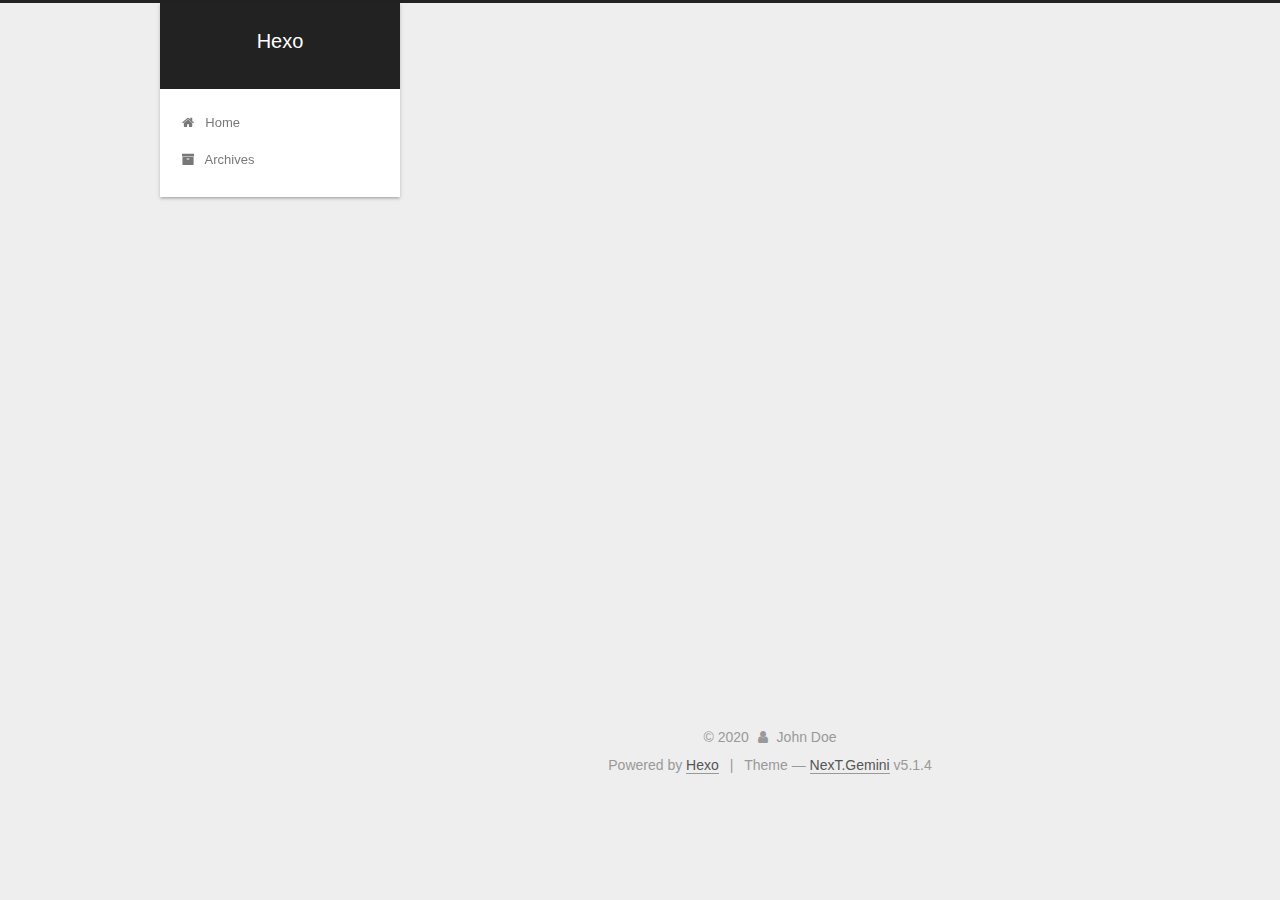
<file: archives/2020/03/index.html>
<!DOCTYPE html>



  


<html class="theme-next gemini use-motion" lang="en">
<head>
  <meta charset="UTF-8"/>
<meta http-equiv="X-UA-Compatible" content="IE=edge" />
<meta name="viewport" content="width=device-width, initial-scale=1, maximum-scale=1"/>
<meta name="theme-color" content="#222">









<meta http-equiv="Cache-Control" content="no-transform" />
<meta http-equiv="Cache-Control" content="no-siteapp" />
















  
  
  <link href="/lib/fancybox/source/jquery.fancybox.css?v=2.1.5" rel="stylesheet" type="text/css" />







<link href="/lib/font-awesome/css/font-awesome.min.css?v=4.6.2" rel="stylesheet" type="text/css" />

<link href="/css/main.css?v=5.1.4" rel="stylesheet" type="text/css" />


  <link rel="apple-touch-icon" sizes="180x180" href="/images/apple-touch-icon-next.png?v=5.1.4">


  <link rel="icon" type="image/png" sizes="32x32" href="/images/favicon-32x32-next.png?v=5.1.4">


  <link rel="icon" type="image/png" sizes="16x16" href="/images/favicon-16x16-next.png?v=5.1.4">


  <link rel="mask-icon" href="/images/logo.svg?v=5.1.4" color="#222">





  <meta name="keywords" content="Hexo, NexT" />










<meta property="og:type" content="website">
<meta property="og:title" content="Hexo">
<meta property="og:url" content="http://yoursite.com/archives/2020/03/index.html">
<meta property="og:site_name" content="Hexo">
<meta property="og:locale" content="en_US">
<meta property="article:author" content="John Doe">
<meta name="twitter:card" content="summary">



<script type="text/javascript" id="hexo.configurations">
  var NexT = window.NexT || {};
  var CONFIG = {
    root: '/',
    scheme: 'Gemini',
    version: '5.1.4',
    sidebar: {"position":"left","display":"post","offset":12,"b2t":false,"scrollpercent":false,"onmobile":false},
    fancybox: true,
    tabs: true,
    motion: {"enable":true,"async":false,"transition":{"post_block":"fadeIn","post_header":"slideDownIn","post_body":"slideDownIn","coll_header":"slideLeftIn","sidebar":"slideUpIn"}},
    duoshuo: {
      userId: '0',
      author: 'Author'
    },
    algolia: {
      applicationID: '',
      apiKey: '',
      indexName: '',
      hits: {"per_page":10},
      labels: {"input_placeholder":"Search for Posts","hits_empty":"We didn't find any results for the search: ${query}","hits_stats":"${hits} results found in ${time} ms"}
    }
  };
</script>



  <link rel="canonical" href="http://yoursite.com/archives/2020/03/"/>





  <title>Archive | Hexo</title>
  








<meta name="generator" content="Hexo 4.2.0"></head>

<body itemscope itemtype="http://schema.org/WebPage" lang="en">

  
  
    
  

  <div class="container sidebar-position-left page-archive">
    <div class="headband"></div>

    <header id="header" class="header" itemscope itemtype="http://schema.org/WPHeader">
      <div class="header-inner"><div class="site-brand-wrapper">
  <div class="site-meta ">
    

    <div class="custom-logo-site-title">
      <a href="/"  class="brand" rel="start">
        <span class="logo-line-before"><i></i></span>
        <span class="site-title">Hexo</span>
        <span class="logo-line-after"><i></i></span>
      </a>
    </div>
      
        <p class="site-subtitle"></p>
      
  </div>

  <div class="site-nav-toggle">
    <button>
      <span class="btn-bar"></span>
      <span class="btn-bar"></span>
      <span class="btn-bar"></span>
    </button>
  </div>
</div>

<nav class="site-nav">
  

  
    <ul id="menu" class="menu">
      
        
        <li class="menu-item menu-item-home">
          <a href="/%20" rel="section">
            
              <i class="menu-item-icon fa fa-fw fa-home"></i> <br />
            
            Home
          </a>
        </li>
      
        
        <li class="menu-item menu-item-archives">
          <a href="/archives/%20" rel="section">
            
              <i class="menu-item-icon fa fa-fw fa-archive"></i> <br />
            
            Archives
          </a>
        </li>
      

      
    </ul>
  

  
</nav>



 </div>
    </header>

    <main id="main" class="main">
      <div class="main-inner">
        <div class="content-wrap">
          <div id="content" class="content">
            

  
  
  
  <div class="post-block archive">
    <div id="posts" class="posts-collapse">
      <span class="archive-move-on"></span>

      <span class="archive-page-counter">
        
        
        
          
        
        Um..! 5 posts in total. Keep on posting.
      </span>

      

        
        
        

        
          
          <div class="collection-title">
            <h1 class="archive-year" id="archive-year-2020">2020</h1>
          </div>
        
        

        

  <article class="post post-type-normal" itemscope itemtype="http://schema.org/Article">
    <header class="post-header">

      <h2 class="post-title">
        
            <a class="post-title-link" href="/2020/03/18/markdown%E4%BD%BF%E7%94%A8%E6%96%B9%E6%B3%95/" itemprop="url">
              
                <span itemprop="name">markdown使用方法</span>
              
            </a>
        
      </h2>

      <div class="post-meta">
        <time class="post-time" itemprop="dateCreated"
              datetime="2020-03-18T15:34:40+08:00"
              content="2020-03-18" >
          03-18
        </time>
      </div>

    </header>
  </article>



      

        
        
        

        
        

        

  <article class="post post-type-normal" itemscope itemtype="http://schema.org/Article">
    <header class="post-header">

      <h2 class="post-title">
        
            <a class="post-title-link" href="/2020/03/18/mind/" itemprop="url">
              
                <span itemprop="name">mind</span>
              
            </a>
        
      </h2>

      <div class="post-meta">
        <time class="post-time" itemprop="dateCreated"
              datetime="2020-03-18T15:33:19+08:00"
              content="2020-03-18" >
          03-18
        </time>
      </div>

    </header>
  </article>



      

        
        
        

        
        

        

  <article class="post post-type-normal" itemscope itemtype="http://schema.org/Article">
    <header class="post-header">

      <h2 class="post-title">
        
            <a class="post-title-link" href="/2020/03/16/NEXT/" itemprop="url">
              
                <span itemprop="name">NEXT</span>
              
            </a>
        
      </h2>

      <div class="post-meta">
        <time class="post-time" itemprop="dateCreated"
              datetime="2020-03-16T14:38:57+08:00"
              content="2020-03-16" >
          03-16
        </time>
      </div>

    </header>
  </article>



      

        
        
        

        
        

        

  <article class="post post-type-normal" itemscope itemtype="http://schema.org/Article">
    <header class="post-header">

      <h2 class="post-title">
        
            <a class="post-title-link" href="/2020/03/13/Java/" itemprop="url">
              
                <span itemprop="name">Java</span>
              
            </a>
        
      </h2>

      <div class="post-meta">
        <time class="post-time" itemprop="dateCreated"
              datetime="2020-03-13T16:41:43+08:00"
              content="2020-03-13" >
          03-13
        </time>
      </div>

    </header>
  </article>



      

        
        
        

        
        

        

  <article class="post post-type-normal" itemscope itemtype="http://schema.org/Article">
    <header class="post-header">

      <h2 class="post-title">
        
            <a class="post-title-link" href="/2020/03/13/%E6%88%91%E7%9A%84%E7%AC%AC%E4%B8%80%E9%81%8D%E5%8D%9A%E6%96%87/" itemprop="url">
              
                <span itemprop="name">我的第一篇博文</span>
              
            </a>
        
      </h2>

      <div class="post-meta">
        <time class="post-time" itemprop="dateCreated"
              datetime="2020-03-13T16:41:43+08:00"
              content="2020-03-13" >
          03-13
        </time>
      </div>

    </header>
  </article>



      

    </div>
  </div>
  
  
  

  



          </div>
          


          

        </div>
        
          
  
  <div class="sidebar-toggle">
    <div class="sidebar-toggle-line-wrap">
      <span class="sidebar-toggle-line sidebar-toggle-line-first"></span>
      <span class="sidebar-toggle-line sidebar-toggle-line-middle"></span>
      <span class="sidebar-toggle-line sidebar-toggle-line-last"></span>
    </div>
  </div>

  <aside id="sidebar" class="sidebar">
    
    <div class="sidebar-inner">

      

      

      <section class="site-overview-wrap sidebar-panel sidebar-panel-active">
        <div class="site-overview">
          <div class="site-author motion-element" itemprop="author" itemscope itemtype="http://schema.org/Person">
            
              <p class="site-author-name" itemprop="name">John Doe</p>
              <p class="site-description motion-element" itemprop="description"></p>
          </div>

          <nav class="site-state motion-element">

            
              <div class="site-state-item site-state-posts">
              
                <a href="/archives/%20%7C%7C%20archive">
              
                  <span class="site-state-item-count">5</span>
                  <span class="site-state-item-name">posts</span>
                </a>
              </div>
            

            

            

          </nav>

          

          

          
          

          
          

          

        </div>
      </section>

      

      

    </div>
  </aside>


        
      </div>
    </main>

    <footer id="footer" class="footer">
      <div class="footer-inner">
        <div class="copyright">&copy; <span itemprop="copyrightYear">2020</span>
  <span class="with-love">
    <i class="fa fa-user"></i>
  </span>
  <span class="author" itemprop="copyrightHolder">John Doe</span>

  
</div>


  <div class="powered-by">Powered by <a class="theme-link" target="_blank" href="https://hexo.io">Hexo</a></div>



  <span class="post-meta-divider">|</span>



  <div class="theme-info">Theme &mdash; <a class="theme-link" target="_blank" href="https://github.com/iissnan/hexo-theme-next">NexT.Gemini</a> v5.1.4</div>




        







        
      </div>
    </footer>

    
      <div class="back-to-top">
        <i class="fa fa-arrow-up"></i>
        
      </div>
    

    

  </div>

  

<script type="text/javascript">
  if (Object.prototype.toString.call(window.Promise) !== '[object Function]') {
    window.Promise = null;
  }
</script>









  












  
  
    <script type="text/javascript" src="/lib/jquery/index.js?v=2.1.3"></script>
  

  
  
    <script type="text/javascript" src="/lib/fastclick/lib/fastclick.min.js?v=1.0.6"></script>
  

  
  
    <script type="text/javascript" src="/lib/jquery_lazyload/jquery.lazyload.js?v=1.9.7"></script>
  

  
  
    <script type="text/javascript" src="/lib/velocity/velocity.min.js?v=1.2.1"></script>
  

  
  
    <script type="text/javascript" src="/lib/velocity/velocity.ui.min.js?v=1.2.1"></script>
  

  
  
    <script type="text/javascript" src="/lib/fancybox/source/jquery.fancybox.pack.js?v=2.1.5"></script>
  


  


  <script type="text/javascript" src="/js/src/utils.js?v=5.1.4"></script>

  <script type="text/javascript" src="/js/src/motion.js?v=5.1.4"></script>



  
  


  <script type="text/javascript" src="/js/src/affix.js?v=5.1.4"></script>

  <script type="text/javascript" src="/js/src/schemes/pisces.js?v=5.1.4"></script>



  

  


  <script type="text/javascript" src="/js/src/bootstrap.js?v=5.1.4"></script>



  


  




	





  





  












  





  

  

  

  
  

  

  

  

</body>
</html>
</file>
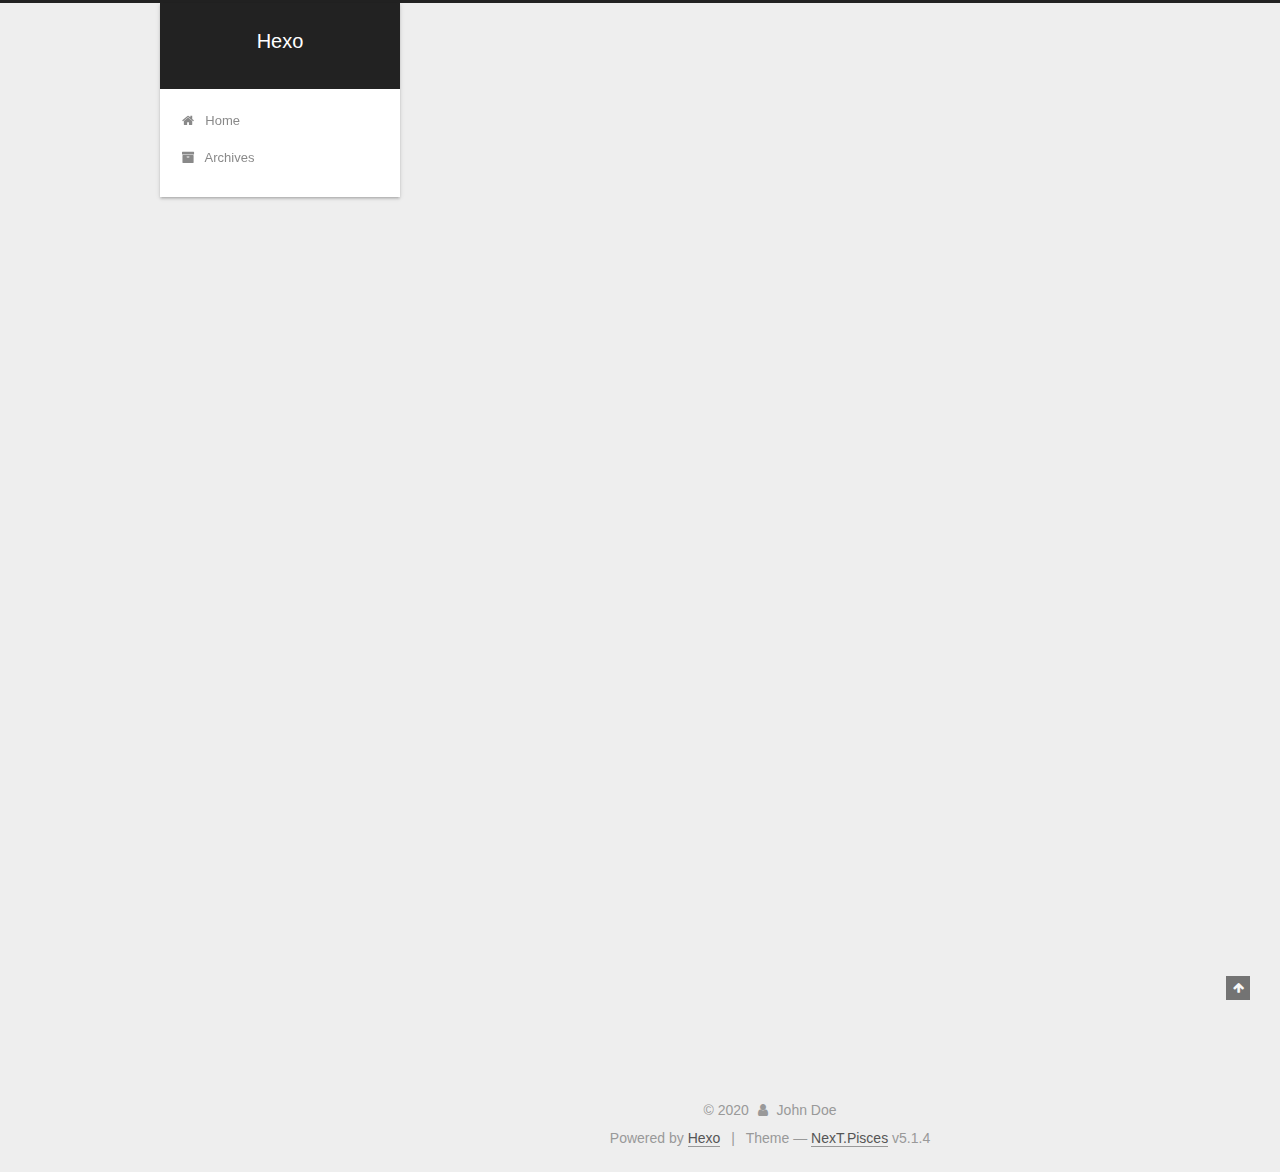
<file: 2020/03/13/hello-world/index.html>
<!DOCTYPE html>



  


<html class="theme-next pisces use-motion" lang="en">
<head>
  <meta charset="UTF-8"/>
<meta http-equiv="X-UA-Compatible" content="IE=edge" />
<meta name="viewport" content="width=device-width, initial-scale=1, maximum-scale=1"/>
<meta name="theme-color" content="#222">









<meta http-equiv="Cache-Control" content="no-transform" />
<meta http-equiv="Cache-Control" content="no-siteapp" />
















  
  
  <link href="/lib/fancybox/source/jquery.fancybox.css?v=2.1.5" rel="stylesheet" type="text/css" />







<link href="/lib/font-awesome/css/font-awesome.min.css?v=4.6.2" rel="stylesheet" type="text/css" />

<link href="/css/main.css?v=5.1.4" rel="stylesheet" type="text/css" />


  <link rel="apple-touch-icon" sizes="180x180" href="/images/apple-touch-icon-next.png?v=5.1.4">


  <link rel="icon" type="image/png" sizes="32x32" href="/images/favicon-32x32-next.png?v=5.1.4">


  <link rel="icon" type="image/png" sizes="16x16" href="/images/favicon-16x16-next.png?v=5.1.4">


  <link rel="mask-icon" href="/images/logo.svg?v=5.1.4" color="#222">





  <meta name="keywords" content="Hexo, NexT" />










<meta name="description" content="Welcome to Hexo! This is your very first post. Check documentation for more info. If you get any problems when using Hexo, you can find the answer in troubleshooting or you can ask me on GitHub. Quick">
<meta property="og:type" content="article">
<meta property="og:title" content="Hello World">
<meta property="og:url" content="http://yoursite.com/2020/03/13/hello-world/index.html">
<meta property="og:site_name" content="Hexo">
<meta property="og:description" content="Welcome to Hexo! This is your very first post. Check documentation for more info. If you get any problems when using Hexo, you can find the answer in troubleshooting or you can ask me on GitHub. Quick">
<meta property="og:locale" content="en_US">
<meta property="article:published_time" content="2020-03-13T08:31:01.797Z">
<meta property="article:modified_time" content="2020-03-13T08:31:01.797Z">
<meta property="article:author" content="John Doe">
<meta name="twitter:card" content="summary">



<script type="text/javascript" id="hexo.configurations">
  var NexT = window.NexT || {};
  var CONFIG = {
    root: '/',
    scheme: 'Pisces',
    version: '5.1.4',
    sidebar: {"position":"left","display":"post","offset":12,"b2t":false,"scrollpercent":false,"onmobile":false},
    fancybox: true,
    tabs: true,
    motion: {"enable":true,"async":false,"transition":{"post_block":"fadeIn","post_header":"slideDownIn","post_body":"slideDownIn","coll_header":"slideLeftIn","sidebar":"slideUpIn"}},
    duoshuo: {
      userId: '0',
      author: 'Author'
    },
    algolia: {
      applicationID: '',
      apiKey: '',
      indexName: '',
      hits: {"per_page":10},
      labels: {"input_placeholder":"Search for Posts","hits_empty":"We didn't find any results for the search: ${query}","hits_stats":"${hits} results found in ${time} ms"}
    }
  };
</script>



  <link rel="canonical" href="http://yoursite.com/2020/03/13/hello-world/"/>





  <title>Hello World | Hexo</title>
  








<meta name="generator" content="Hexo 4.2.0"></head>

<body itemscope itemtype="http://schema.org/WebPage" lang="en">

  
  
    
  

  <div class="container sidebar-position-left page-post-detail">
    <div class="headband"></div>

    <header id="header" class="header" itemscope itemtype="http://schema.org/WPHeader">
      <div class="header-inner"><div class="site-brand-wrapper">
  <div class="site-meta ">
    

    <div class="custom-logo-site-title">
      <a href="/"  class="brand" rel="start">
        <span class="logo-line-before"><i></i></span>
        <span class="site-title">Hexo</span>
        <span class="logo-line-after"><i></i></span>
      </a>
    </div>
      
        <p class="site-subtitle"></p>
      
  </div>

  <div class="site-nav-toggle">
    <button>
      <span class="btn-bar"></span>
      <span class="btn-bar"></span>
      <span class="btn-bar"></span>
    </button>
  </div>
</div>

<nav class="site-nav">
  

  
    <ul id="menu" class="menu">
      
        
        <li class="menu-item menu-item-home">
          <a href="/%20" rel="section">
            
              <i class="menu-item-icon fa fa-fw fa-home"></i> <br />
            
            Home
          </a>
        </li>
      
        
        <li class="menu-item menu-item-archives">
          <a href="/archives/%20" rel="section">
            
              <i class="menu-item-icon fa fa-fw fa-archive"></i> <br />
            
            Archives
          </a>
        </li>
      

      
    </ul>
  

  
</nav>



 </div>
    </header>

    <main id="main" class="main">
      <div class="main-inner">
        <div class="content-wrap">
          <div id="content" class="content">
            

  <div id="posts" class="posts-expand">
    

  

  
  
  

  <article class="post post-type-normal" itemscope itemtype="http://schema.org/Article">
  
  
  
  <div class="post-block">
    <link itemprop="mainEntityOfPage" href="http://yoursite.com/2020/03/13/hello-world/">

    <span hidden itemprop="author" itemscope itemtype="http://schema.org/Person">
      <meta itemprop="name" content="John Doe">
      <meta itemprop="description" content="">
      <meta itemprop="image" content="/images/avatar.gif">
    </span>

    <span hidden itemprop="publisher" itemscope itemtype="http://schema.org/Organization">
      <meta itemprop="name" content="Hexo">
    </span>

    
      <header class="post-header">

        
        
          <h1 class="post-title" itemprop="name headline">Hello World</h1>
        

        <div class="post-meta">
          <span class="post-time">
            
              <span class="post-meta-item-icon">
                <i class="fa fa-calendar-o"></i>
              </span>
              
                <span class="post-meta-item-text">Posted on</span>
              
              <time title="Post created" itemprop="dateCreated datePublished" datetime="2020-03-13T16:31:01+08:00">
                2020-03-13
              </time>
            

            

            
          </span>

          

          
            
          

          
          

          

          

          

        </div>
      </header>
    

    
    
    
    <div class="post-body" itemprop="articleBody">

      
      

      
        <p>Welcome to <a href="https://hexo.io/" target="_blank" rel="noopener">Hexo</a>! This is your very first post. Check <a href="https://hexo.io/docs/" target="_blank" rel="noopener">documentation</a> for more info. If you get any problems when using Hexo, you can find the answer in <a href="https://hexo.io/docs/troubleshooting.html" target="_blank" rel="noopener">troubleshooting</a> or you can ask me on <a href="https://github.com/hexojs/hexo/issues" target="_blank" rel="noopener">GitHub</a>.</p>
<h2 id="Quick-Start"><a href="#Quick-Start" class="headerlink" title="Quick Start"></a>Quick Start</h2><h3 id="Create-a-new-post"><a href="#Create-a-new-post" class="headerlink" title="Create a new post"></a>Create a new post</h3><figure class="highlight bash"><table><tr><td class="gutter"><pre><span class="line">1</span><br></pre></td><td class="code"><pre><span class="line">$ hexo new <span class="string">"My New Post"</span></span><br></pre></td></tr></table></figure>

<p>More info: <a href="https://hexo.io/docs/writing.html" target="_blank" rel="noopener">Writing</a></p>
<h3 id="Run-server"><a href="#Run-server" class="headerlink" title="Run server"></a>Run server</h3><figure class="highlight bash"><table><tr><td class="gutter"><pre><span class="line">1</span><br></pre></td><td class="code"><pre><span class="line">$ hexo server</span><br></pre></td></tr></table></figure>

<p>More info: <a href="https://hexo.io/docs/server.html" target="_blank" rel="noopener">Server</a></p>
<h3 id="Generate-static-files"><a href="#Generate-static-files" class="headerlink" title="Generate static files"></a>Generate static files</h3><figure class="highlight bash"><table><tr><td class="gutter"><pre><span class="line">1</span><br></pre></td><td class="code"><pre><span class="line">$ hexo generate</span><br></pre></td></tr></table></figure>

<p>More info: <a href="https://hexo.io/docs/generating.html" target="_blank" rel="noopener">Generating</a></p>
<h3 id="Deploy-to-remote-sites"><a href="#Deploy-to-remote-sites" class="headerlink" title="Deploy to remote sites"></a>Deploy to remote sites</h3><figure class="highlight bash"><table><tr><td class="gutter"><pre><span class="line">1</span><br></pre></td><td class="code"><pre><span class="line">$ hexo deploy</span><br></pre></td></tr></table></figure>

<p>More info: <a href="https://hexo.io/docs/one-command-deployment.html" target="_blank" rel="noopener">Deployment</a></p>

      
    </div>
    
    
    

    

    

    

    <footer class="post-footer">
      

      
      
      

      
        <div class="post-nav">
          <div class="post-nav-next post-nav-item">
            
          </div>

          <span class="post-nav-divider"></span>

          <div class="post-nav-prev post-nav-item">
            
              <a href="/2020/03/13/%E6%88%91%E7%9A%84%E7%AC%AC%E4%B8%80%E9%81%8D%E5%8D%9A%E6%96%87/" rel="prev" title="我的第一篇博文">
                我的第一篇博文 <i class="fa fa-chevron-right"></i>
              </a>
            
          </div>
        </div>
      

      
      
    </footer>
  </div>
  
  
  
  </article>



    <div class="post-spread">
      
    </div>
  </div>


          </div>
          


          

  



        </div>
        
          
  
  <div class="sidebar-toggle">
    <div class="sidebar-toggle-line-wrap">
      <span class="sidebar-toggle-line sidebar-toggle-line-first"></span>
      <span class="sidebar-toggle-line sidebar-toggle-line-middle"></span>
      <span class="sidebar-toggle-line sidebar-toggle-line-last"></span>
    </div>
  </div>

  <aside id="sidebar" class="sidebar">
    
    <div class="sidebar-inner">

      

      
        <ul class="sidebar-nav motion-element">
          <li class="sidebar-nav-toc sidebar-nav-active" data-target="post-toc-wrap">
            Table of Contents
          </li>
          <li class="sidebar-nav-overview" data-target="site-overview-wrap">
            Overview
          </li>
        </ul>
      

      <section class="site-overview-wrap sidebar-panel">
        <div class="site-overview">
          <div class="site-author motion-element" itemprop="author" itemscope itemtype="http://schema.org/Person">
            
              <p class="site-author-name" itemprop="name">John Doe</p>
              <p class="site-description motion-element" itemprop="description"></p>
          </div>

          <nav class="site-state motion-element">

            
              <div class="site-state-item site-state-posts">
              
                <a href="/archives/%20%7C%7C%20archive">
              
                  <span class="site-state-item-count">4</span>
                  <span class="site-state-item-name">posts</span>
                </a>
              </div>
            

            

            

          </nav>

          

          

          
          

          
          

          

        </div>
      </section>

      
      <!--noindex-->
        <section class="post-toc-wrap motion-element sidebar-panel sidebar-panel-active">
          <div class="post-toc">

            
              
            

            
              <div class="post-toc-content"><ol class="nav"><li class="nav-item nav-level-2"><a class="nav-link" href="#Quick-Start"><span class="nav-number">1.</span> <span class="nav-text">Quick Start</span></a><ol class="nav-child"><li class="nav-item nav-level-3"><a class="nav-link" href="#Create-a-new-post"><span class="nav-number">1.1.</span> <span class="nav-text">Create a new post</span></a></li><li class="nav-item nav-level-3"><a class="nav-link" href="#Run-server"><span class="nav-number">1.2.</span> <span class="nav-text">Run server</span></a></li><li class="nav-item nav-level-3"><a class="nav-link" href="#Generate-static-files"><span class="nav-number">1.3.</span> <span class="nav-text">Generate static files</span></a></li><li class="nav-item nav-level-3"><a class="nav-link" href="#Deploy-to-remote-sites"><span class="nav-number">1.4.</span> <span class="nav-text">Deploy to remote sites</span></a></li></ol></li></ol></div>
            

          </div>
        </section>
      <!--/noindex-->
      

      

    </div>
  </aside>


        
      </div>
    </main>

    <footer id="footer" class="footer">
      <div class="footer-inner">
        <div class="copyright">&copy; <span itemprop="copyrightYear">2020</span>
  <span class="with-love">
    <i class="fa fa-user"></i>
  </span>
  <span class="author" itemprop="copyrightHolder">John Doe</span>

  
</div>


  <div class="powered-by">Powered by <a class="theme-link" target="_blank" href="https://hexo.io">Hexo</a></div>



  <span class="post-meta-divider">|</span>



  <div class="theme-info">Theme &mdash; <a class="theme-link" target="_blank" href="https://github.com/iissnan/hexo-theme-next">NexT.Pisces</a> v5.1.4</div>




        







        
      </div>
    </footer>

    
      <div class="back-to-top">
        <i class="fa fa-arrow-up"></i>
        
      </div>
    

    

  </div>

  

<script type="text/javascript">
  if (Object.prototype.toString.call(window.Promise) !== '[object Function]') {
    window.Promise = null;
  }
</script>









  












  
  
    <script type="text/javascript" src="/lib/jquery/index.js?v=2.1.3"></script>
  

  
  
    <script type="text/javascript" src="/lib/fastclick/lib/fastclick.min.js?v=1.0.6"></script>
  

  
  
    <script type="text/javascript" src="/lib/jquery_lazyload/jquery.lazyload.js?v=1.9.7"></script>
  

  
  
    <script type="text/javascript" src="/lib/velocity/velocity.min.js?v=1.2.1"></script>
  

  
  
    <script type="text/javascript" src="/lib/velocity/velocity.ui.min.js?v=1.2.1"></script>
  

  
  
    <script type="text/javascript" src="/lib/fancybox/source/jquery.fancybox.pack.js?v=2.1.5"></script>
  


  


  <script type="text/javascript" src="/js/src/utils.js?v=5.1.4"></script>

  <script type="text/javascript" src="/js/src/motion.js?v=5.1.4"></script>



  
  


  <script type="text/javascript" src="/js/src/affix.js?v=5.1.4"></script>

  <script type="text/javascript" src="/js/src/schemes/pisces.js?v=5.1.4"></script>



  
  <script type="text/javascript" src="/js/src/scrollspy.js?v=5.1.4"></script>
<script type="text/javascript" src="/js/src/post-details.js?v=5.1.4"></script>



  


  <script type="text/javascript" src="/js/src/bootstrap.js?v=5.1.4"></script>



  


  




	





  





  












  





  

  

  

  
  

  

  

  

</body>
</html>
</file>
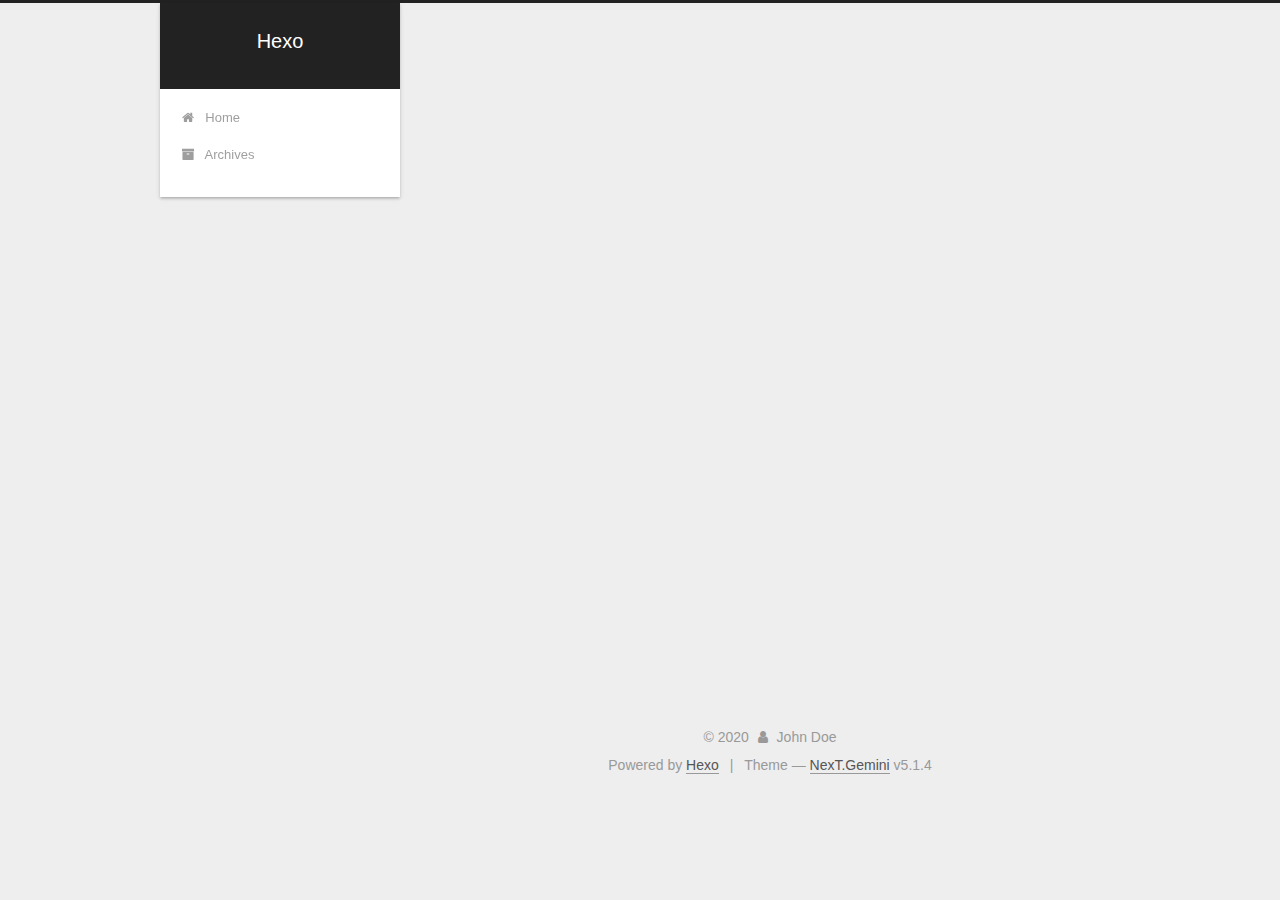
<file: 2020/03/13/Java/index.html>
<!DOCTYPE html>



  


<html class="theme-next gemini use-motion" lang="en">
<head>
  <meta charset="UTF-8"/>
<meta http-equiv="X-UA-Compatible" content="IE=edge" />
<meta name="viewport" content="width=device-width, initial-scale=1, maximum-scale=1"/>
<meta name="theme-color" content="#222">









<meta http-equiv="Cache-Control" content="no-transform" />
<meta http-equiv="Cache-Control" content="no-siteapp" />
















  
  
  <link href="/lib/fancybox/source/jquery.fancybox.css?v=2.1.5" rel="stylesheet" type="text/css" />







<link href="/lib/font-awesome/css/font-awesome.min.css?v=4.6.2" rel="stylesheet" type="text/css" />

<link href="/css/main.css?v=5.1.4" rel="stylesheet" type="text/css" />


  <link rel="apple-touch-icon" sizes="180x180" href="/images/apple-touch-icon-next.png?v=5.1.4">


  <link rel="icon" type="image/png" sizes="32x32" href="/images/favicon-32x32-next.png?v=5.1.4">


  <link rel="icon" type="image/png" sizes="16x16" href="/images/favicon-16x16-next.png?v=5.1.4">


  <link rel="mask-icon" href="/images/logo.svg?v=5.1.4" color="#222">





  <meta name="keywords" content="Hexo, NexT" />










<meta name="description" content="JavaString类型深入理解 接口 多态 static 内部类">
<meta property="og:type" content="article">
<meta property="og:title" content="Java">
<meta property="og:url" content="http://yoursite.com/2020/03/13/Java/index.html">
<meta property="og:site_name" content="Hexo">
<meta property="og:description" content="JavaString类型深入理解 接口 多态 static 内部类">
<meta property="og:locale" content="en_US">
<meta property="article:published_time" content="2020-03-13T08:41:43.000Z">
<meta property="article:modified_time" content="2020-03-18T13:07:32.017Z">
<meta property="article:author" content="John Doe">
<meta name="twitter:card" content="summary">



<script type="text/javascript" id="hexo.configurations">
  var NexT = window.NexT || {};
  var CONFIG = {
    root: '/',
    scheme: 'Gemini',
    version: '5.1.4',
    sidebar: {"position":"left","display":"post","offset":12,"b2t":false,"scrollpercent":false,"onmobile":false},
    fancybox: true,
    tabs: true,
    motion: {"enable":true,"async":false,"transition":{"post_block":"fadeIn","post_header":"slideDownIn","post_body":"slideDownIn","coll_header":"slideLeftIn","sidebar":"slideUpIn"}},
    duoshuo: {
      userId: '0',
      author: 'Author'
    },
    algolia: {
      applicationID: '',
      apiKey: '',
      indexName: '',
      hits: {"per_page":10},
      labels: {"input_placeholder":"Search for Posts","hits_empty":"We didn't find any results for the search: ${query}","hits_stats":"${hits} results found in ${time} ms"}
    }
  };
</script>



  <link rel="canonical" href="http://yoursite.com/2020/03/13/Java/"/>





  <title>Java | Hexo</title>
  








<meta name="generator" content="Hexo 4.2.0"></head>

<body itemscope itemtype="http://schema.org/WebPage" lang="en">

  
  
    
  

  <div class="container sidebar-position-left page-post-detail">
    <div class="headband"></div>

    <header id="header" class="header" itemscope itemtype="http://schema.org/WPHeader">
      <div class="header-inner"><div class="site-brand-wrapper">
  <div class="site-meta ">
    

    <div class="custom-logo-site-title">
      <a href="/"  class="brand" rel="start">
        <span class="logo-line-before"><i></i></span>
        <span class="site-title">Hexo</span>
        <span class="logo-line-after"><i></i></span>
      </a>
    </div>
      
        <p class="site-subtitle"></p>
      
  </div>

  <div class="site-nav-toggle">
    <button>
      <span class="btn-bar"></span>
      <span class="btn-bar"></span>
      <span class="btn-bar"></span>
    </button>
  </div>
</div>

<nav class="site-nav">
  

  
    <ul id="menu" class="menu">
      
        
        <li class="menu-item menu-item-home">
          <a href="/%20" rel="section">
            
              <i class="menu-item-icon fa fa-fw fa-home"></i> <br />
            
            Home
          </a>
        </li>
      
        
        <li class="menu-item menu-item-archives">
          <a href="/archives/%20" rel="section">
            
              <i class="menu-item-icon fa fa-fw fa-archive"></i> <br />
            
            Archives
          </a>
        </li>
      

      
    </ul>
  

  
</nav>



 </div>
    </header>

    <main id="main" class="main">
      <div class="main-inner">
        <div class="content-wrap">
          <div id="content" class="content">
            

  <div id="posts" class="posts-expand">
    

  

  
  
  

  <article class="post post-type-normal" itemscope itemtype="http://schema.org/Article">
  
  
  
  <div class="post-block">
    <link itemprop="mainEntityOfPage" href="http://yoursite.com/2020/03/13/Java/">

    <span hidden itemprop="author" itemscope itemtype="http://schema.org/Person">
      <meta itemprop="name" content="John Doe">
      <meta itemprop="description" content="">
      <meta itemprop="image" content="/images/avatar.gif">
    </span>

    <span hidden itemprop="publisher" itemscope itemtype="http://schema.org/Organization">
      <meta itemprop="name" content="Hexo">
    </span>

    
      <header class="post-header">

        
        
          <h1 class="post-title" itemprop="name headline">Java</h1>
        

        <div class="post-meta">
          <span class="post-time">
            
              <span class="post-meta-item-icon">
                <i class="fa fa-calendar-o"></i>
              </span>
              
                <span class="post-meta-item-text">Posted on</span>
              
              <time title="Post created" itemprop="dateCreated datePublished" datetime="2020-03-13T16:41:43+08:00">
                2020-03-13
              </time>
            

            

            
          </span>

          

          
            
          

          
          

          

          

          

        </div>
      </header>
    

    
    
    
    <div class="post-body" itemprop="articleBody">

      
      

      
        <h2 id="Java"><a href="#Java" class="headerlink" title="Java"></a>Java</h2><p><a href="https://blog.csdn.net/qq_34490018/article/details/82110578?depth_1-utm_source=distribute.pc_relevant.none-task&utm_source=distribute.pc_relevant.none-task" target="_blank" rel="noopener">String类型深入理解</a></p>
<p><a href="https://blog.csdn.net/qq_19782019/article/details/80259836" target="_blank" rel="noopener">接口</a></p>
<p><a href="https://blog.csdn.net/qq_19782019/article/details/79788326" target="_blank" rel="noopener">多态</a></p>
<p><a href="https://baijiahao.baidu.com/s?id=1636927461989417537&wfr=spider&for=pc" target="_blank" rel="noopener">static</a></p>
<p><a href="https://blog.csdn.net/hacker_zhidian/article/details/82193100" target="_blank" rel="noopener">内部类</a></p>

      
    </div>
    
    
    

    

    

    

    <footer class="post-footer">
      

      
      
      

      
        <div class="post-nav">
          <div class="post-nav-next post-nav-item">
            
              <a href="/2020/03/13/%E6%88%91%E7%9A%84%E7%AC%AC%E4%B8%80%E9%81%8D%E5%8D%9A%E6%96%87/" rel="next" title="我的第一篇博文">
                <i class="fa fa-chevron-left"></i> 我的第一篇博文
              </a>
            
          </div>

          <span class="post-nav-divider"></span>

          <div class="post-nav-prev post-nav-item">
            
              <a href="/2020/03/16/NEXT/" rel="prev" title="NEXT">
                NEXT <i class="fa fa-chevron-right"></i>
              </a>
            
          </div>
        </div>
      

      
      
    </footer>
  </div>
  
  
  
  </article>



    <div class="post-spread">
      
    </div>
  </div>


          </div>
          


          

  



        </div>
        
          
  
  <div class="sidebar-toggle">
    <div class="sidebar-toggle-line-wrap">
      <span class="sidebar-toggle-line sidebar-toggle-line-first"></span>
      <span class="sidebar-toggle-line sidebar-toggle-line-middle"></span>
      <span class="sidebar-toggle-line sidebar-toggle-line-last"></span>
    </div>
  </div>

  <aside id="sidebar" class="sidebar">
    
    <div class="sidebar-inner">

      

      
        <ul class="sidebar-nav motion-element">
          <li class="sidebar-nav-toc sidebar-nav-active" data-target="post-toc-wrap">
            Table of Contents
          </li>
          <li class="sidebar-nav-overview" data-target="site-overview-wrap">
            Overview
          </li>
        </ul>
      

      <section class="site-overview-wrap sidebar-panel">
        <div class="site-overview">
          <div class="site-author motion-element" itemprop="author" itemscope itemtype="http://schema.org/Person">
            
              <p class="site-author-name" itemprop="name">John Doe</p>
              <p class="site-description motion-element" itemprop="description"></p>
          </div>

          <nav class="site-state motion-element">

            
              <div class="site-state-item site-state-posts">
              
                <a href="/archives/%20%7C%7C%20archive">
              
                  <span class="site-state-item-count">5</span>
                  <span class="site-state-item-name">posts</span>
                </a>
              </div>
            

            

            

          </nav>

          

          

          
          

          
          

          

        </div>
      </section>

      
      <!--noindex-->
        <section class="post-toc-wrap motion-element sidebar-panel sidebar-panel-active">
          <div class="post-toc">

            
              
            

            
              <div class="post-toc-content"><ol class="nav"><li class="nav-item nav-level-2"><a class="nav-link" href="#Java"><span class="nav-number">1.</span> <span class="nav-text">Java</span></a></li></ol></div>
            

          </div>
        </section>
      <!--/noindex-->
      

      

    </div>
  </aside>


        
      </div>
    </main>

    <footer id="footer" class="footer">
      <div class="footer-inner">
        <div class="copyright">&copy; <span itemprop="copyrightYear">2020</span>
  <span class="with-love">
    <i class="fa fa-user"></i>
  </span>
  <span class="author" itemprop="copyrightHolder">John Doe</span>

  
</div>


  <div class="powered-by">Powered by <a class="theme-link" target="_blank" href="https://hexo.io">Hexo</a></div>



  <span class="post-meta-divider">|</span>



  <div class="theme-info">Theme &mdash; <a class="theme-link" target="_blank" href="https://github.com/iissnan/hexo-theme-next">NexT.Gemini</a> v5.1.4</div>




        







        
      </div>
    </footer>

    
      <div class="back-to-top">
        <i class="fa fa-arrow-up"></i>
        
      </div>
    

    

  </div>

  

<script type="text/javascript">
  if (Object.prototype.toString.call(window.Promise) !== '[object Function]') {
    window.Promise = null;
  }
</script>









  












  
  
    <script type="text/javascript" src="/lib/jquery/index.js?v=2.1.3"></script>
  

  
  
    <script type="text/javascript" src="/lib/fastclick/lib/fastclick.min.js?v=1.0.6"></script>
  

  
  
    <script type="text/javascript" src="/lib/jquery_lazyload/jquery.lazyload.js?v=1.9.7"></script>
  

  
  
    <script type="text/javascript" src="/lib/velocity/velocity.min.js?v=1.2.1"></script>
  

  
  
    <script type="text/javascript" src="/lib/velocity/velocity.ui.min.js?v=1.2.1"></script>
  

  
  
    <script type="text/javascript" src="/lib/fancybox/source/jquery.fancybox.pack.js?v=2.1.5"></script>
  


  


  <script type="text/javascript" src="/js/src/utils.js?v=5.1.4"></script>

  <script type="text/javascript" src="/js/src/motion.js?v=5.1.4"></script>



  
  


  <script type="text/javascript" src="/js/src/affix.js?v=5.1.4"></script>

  <script type="text/javascript" src="/js/src/schemes/pisces.js?v=5.1.4"></script>



  
  <script type="text/javascript" src="/js/src/scrollspy.js?v=5.1.4"></script>
<script type="text/javascript" src="/js/src/post-details.js?v=5.1.4"></script>



  


  <script type="text/javascript" src="/js/src/bootstrap.js?v=5.1.4"></script>



  


  




	





  





  












  





  

  

  

  
  

  

  

  

</body>
</html>
</file>
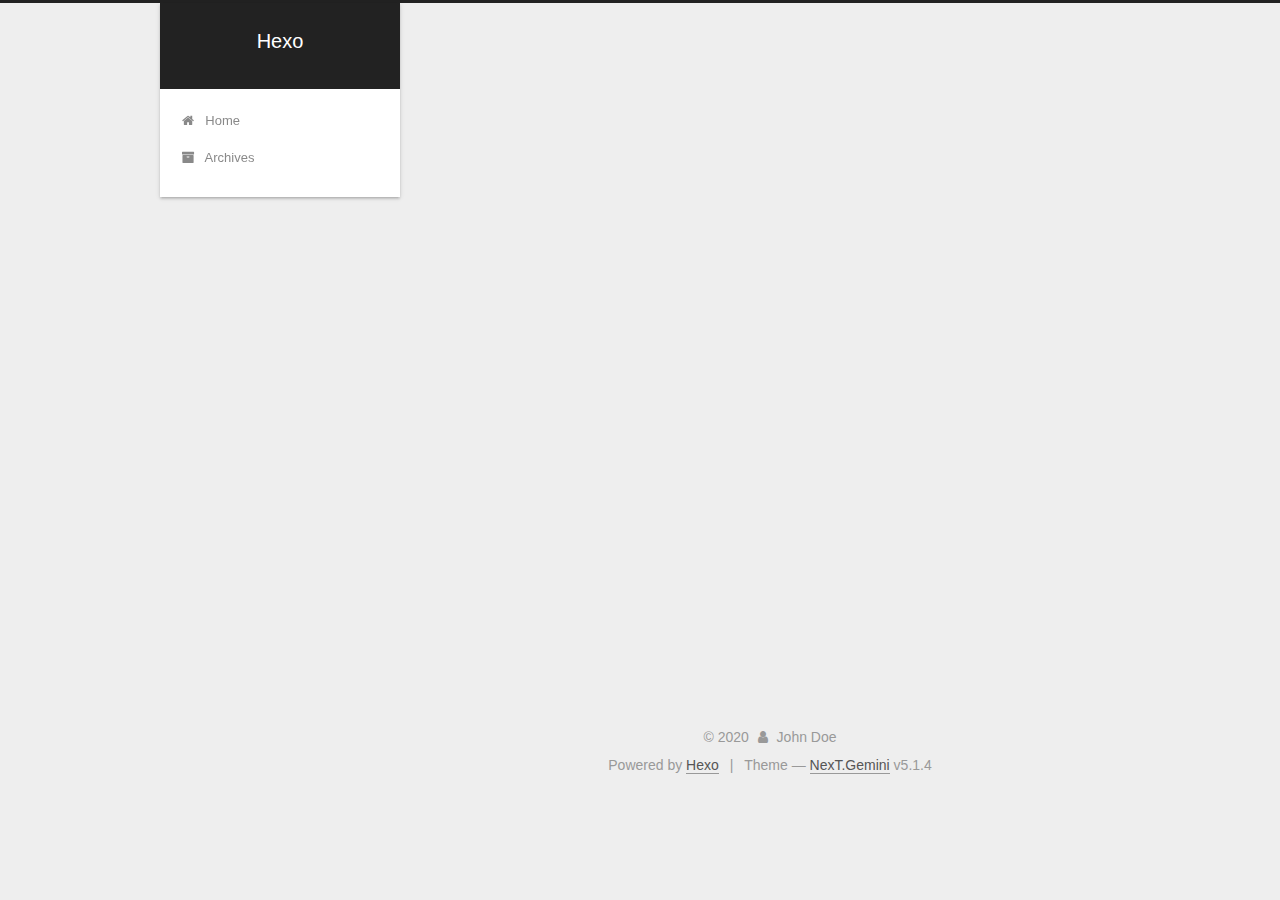
<file: 2020/03/13/我的第一遍博文/index.html>
<!DOCTYPE html>



  


<html class="theme-next gemini use-motion" lang="en">
<head>
  <meta charset="UTF-8"/>
<meta http-equiv="X-UA-Compatible" content="IE=edge" />
<meta name="viewport" content="width=device-width, initial-scale=1, maximum-scale=1"/>
<meta name="theme-color" content="#222">









<meta http-equiv="Cache-Control" content="no-transform" />
<meta http-equiv="Cache-Control" content="no-siteapp" />
















  
  
  <link href="/lib/fancybox/source/jquery.fancybox.css?v=2.1.5" rel="stylesheet" type="text/css" />







<link href="/lib/font-awesome/css/font-awesome.min.css?v=4.6.2" rel="stylesheet" type="text/css" />

<link href="/css/main.css?v=5.1.4" rel="stylesheet" type="text/css" />


  <link rel="apple-touch-icon" sizes="180x180" href="/images/apple-touch-icon-next.png?v=5.1.4">


  <link rel="icon" type="image/png" sizes="32x32" href="/images/favicon-32x32-next.png?v=5.1.4">


  <link rel="icon" type="image/png" sizes="16x16" href="/images/favicon-16x16-next.png?v=5.1.4">


  <link rel="mask-icon" href="/images/logo.svg?v=5.1.4" color="#222">





  <meta name="keywords" content="Hexo, NexT" />










<meta name="description" content="我的第一篇博文欢迎来到我的博客">
<meta property="og:type" content="article">
<meta property="og:title" content="我的第一篇博文">
<meta property="og:url" content="http://yoursite.com/2020/03/13/%E6%88%91%E7%9A%84%E7%AC%AC%E4%B8%80%E9%81%8D%E5%8D%9A%E6%96%87/index.html">
<meta property="og:site_name" content="Hexo">
<meta property="og:description" content="我的第一篇博文欢迎来到我的博客">
<meta property="og:locale" content="en_US">
<meta property="article:published_time" content="2020-03-13T08:41:43.000Z">
<meta property="article:modified_time" content="2020-03-13T13:01:00.852Z">
<meta property="article:author" content="John Doe">
<meta name="twitter:card" content="summary">



<script type="text/javascript" id="hexo.configurations">
  var NexT = window.NexT || {};
  var CONFIG = {
    root: '/',
    scheme: 'Gemini',
    version: '5.1.4',
    sidebar: {"position":"left","display":"post","offset":12,"b2t":false,"scrollpercent":false,"onmobile":false},
    fancybox: true,
    tabs: true,
    motion: {"enable":true,"async":false,"transition":{"post_block":"fadeIn","post_header":"slideDownIn","post_body":"slideDownIn","coll_header":"slideLeftIn","sidebar":"slideUpIn"}},
    duoshuo: {
      userId: '0',
      author: 'Author'
    },
    algolia: {
      applicationID: '',
      apiKey: '',
      indexName: '',
      hits: {"per_page":10},
      labels: {"input_placeholder":"Search for Posts","hits_empty":"We didn't find any results for the search: ${query}","hits_stats":"${hits} results found in ${time} ms"}
    }
  };
</script>



  <link rel="canonical" href="http://yoursite.com/2020/03/13/我的第一遍博文/"/>





  <title>我的第一篇博文 | Hexo</title>
  








<meta name="generator" content="Hexo 4.2.0"></head>

<body itemscope itemtype="http://schema.org/WebPage" lang="en">

  
  
    
  

  <div class="container sidebar-position-left page-post-detail">
    <div class="headband"></div>

    <header id="header" class="header" itemscope itemtype="http://schema.org/WPHeader">
      <div class="header-inner"><div class="site-brand-wrapper">
  <div class="site-meta ">
    

    <div class="custom-logo-site-title">
      <a href="/"  class="brand" rel="start">
        <span class="logo-line-before"><i></i></span>
        <span class="site-title">Hexo</span>
        <span class="logo-line-after"><i></i></span>
      </a>
    </div>
      
        <p class="site-subtitle"></p>
      
  </div>

  <div class="site-nav-toggle">
    <button>
      <span class="btn-bar"></span>
      <span class="btn-bar"></span>
      <span class="btn-bar"></span>
    </button>
  </div>
</div>

<nav class="site-nav">
  

  
    <ul id="menu" class="menu">
      
        
        <li class="menu-item menu-item-home">
          <a href="/%20" rel="section">
            
              <i class="menu-item-icon fa fa-fw fa-home"></i> <br />
            
            Home
          </a>
        </li>
      
        
        <li class="menu-item menu-item-archives">
          <a href="/archives/%20" rel="section">
            
              <i class="menu-item-icon fa fa-fw fa-archive"></i> <br />
            
            Archives
          </a>
        </li>
      

      
    </ul>
  

  
</nav>



 </div>
    </header>

    <main id="main" class="main">
      <div class="main-inner">
        <div class="content-wrap">
          <div id="content" class="content">
            

  <div id="posts" class="posts-expand">
    

  

  
  
  

  <article class="post post-type-normal" itemscope itemtype="http://schema.org/Article">
  
  
  
  <div class="post-block">
    <link itemprop="mainEntityOfPage" href="http://yoursite.com/2020/03/13/%E6%88%91%E7%9A%84%E7%AC%AC%E4%B8%80%E9%81%8D%E5%8D%9A%E6%96%87/">

    <span hidden itemprop="author" itemscope itemtype="http://schema.org/Person">
      <meta itemprop="name" content="John Doe">
      <meta itemprop="description" content="">
      <meta itemprop="image" content="/images/avatar.gif">
    </span>

    <span hidden itemprop="publisher" itemscope itemtype="http://schema.org/Organization">
      <meta itemprop="name" content="Hexo">
    </span>

    
      <header class="post-header">

        
        
          <h1 class="post-title" itemprop="name headline">我的第一篇博文</h1>
        

        <div class="post-meta">
          <span class="post-time">
            
              <span class="post-meta-item-icon">
                <i class="fa fa-calendar-o"></i>
              </span>
              
                <span class="post-meta-item-text">Posted on</span>
              
              <time title="Post created" itemprop="dateCreated datePublished" datetime="2020-03-13T16:41:43+08:00">
                2020-03-13
              </time>
            

            

            
          </span>

          

          
            
          

          
          

          

          

          

        </div>
      </header>
    

    
    
    
    <div class="post-body" itemprop="articleBody">

      
      

      
        <h2 id="我的第一篇博文"><a href="#我的第一篇博文" class="headerlink" title="我的第一篇博文"></a>我的第一篇博文</h2><p>欢迎来到<a href="https://space.bilibili.com/316017734" target="_blank" rel="noopener">我的博客</a></p>

      
    </div>
    
    
    

    

    

    

    <footer class="post-footer">
      

      
      
      

      
        <div class="post-nav">
          <div class="post-nav-next post-nav-item">
            
          </div>

          <span class="post-nav-divider"></span>

          <div class="post-nav-prev post-nav-item">
            
              <a href="/2020/03/13/Java/" rel="prev" title="Java">
                Java <i class="fa fa-chevron-right"></i>
              </a>
            
          </div>
        </div>
      

      
      
    </footer>
  </div>
  
  
  
  </article>



    <div class="post-spread">
      
    </div>
  </div>


          </div>
          


          

  



        </div>
        
          
  
  <div class="sidebar-toggle">
    <div class="sidebar-toggle-line-wrap">
      <span class="sidebar-toggle-line sidebar-toggle-line-first"></span>
      <span class="sidebar-toggle-line sidebar-toggle-line-middle"></span>
      <span class="sidebar-toggle-line sidebar-toggle-line-last"></span>
    </div>
  </div>

  <aside id="sidebar" class="sidebar">
    
    <div class="sidebar-inner">

      

      
        <ul class="sidebar-nav motion-element">
          <li class="sidebar-nav-toc sidebar-nav-active" data-target="post-toc-wrap">
            Table of Contents
          </li>
          <li class="sidebar-nav-overview" data-target="site-overview-wrap">
            Overview
          </li>
        </ul>
      

      <section class="site-overview-wrap sidebar-panel">
        <div class="site-overview">
          <div class="site-author motion-element" itemprop="author" itemscope itemtype="http://schema.org/Person">
            
              <p class="site-author-name" itemprop="name">John Doe</p>
              <p class="site-description motion-element" itemprop="description"></p>
          </div>

          <nav class="site-state motion-element">

            
              <div class="site-state-item site-state-posts">
              
                <a href="/archives/%20%7C%7C%20archive">
              
                  <span class="site-state-item-count">5</span>
                  <span class="site-state-item-name">posts</span>
                </a>
              </div>
            

            

            

          </nav>

          

          

          
          

          
          

          

        </div>
      </section>

      
      <!--noindex-->
        <section class="post-toc-wrap motion-element sidebar-panel sidebar-panel-active">
          <div class="post-toc">

            
              
            

            
              <div class="post-toc-content"><ol class="nav"><li class="nav-item nav-level-2"><a class="nav-link" href="#我的第一篇博文"><span class="nav-number">1.</span> <span class="nav-text">我的第一篇博文</span></a></li></ol></div>
            

          </div>
        </section>
      <!--/noindex-->
      

      

    </div>
  </aside>


        
      </div>
    </main>

    <footer id="footer" class="footer">
      <div class="footer-inner">
        <div class="copyright">&copy; <span itemprop="copyrightYear">2020</span>
  <span class="with-love">
    <i class="fa fa-user"></i>
  </span>
  <span class="author" itemprop="copyrightHolder">John Doe</span>

  
</div>


  <div class="powered-by">Powered by <a class="theme-link" target="_blank" href="https://hexo.io">Hexo</a></div>



  <span class="post-meta-divider">|</span>



  <div class="theme-info">Theme &mdash; <a class="theme-link" target="_blank" href="https://github.com/iissnan/hexo-theme-next">NexT.Gemini</a> v5.1.4</div>




        







        
      </div>
    </footer>

    
      <div class="back-to-top">
        <i class="fa fa-arrow-up"></i>
        
      </div>
    

    

  </div>

  

<script type="text/javascript">
  if (Object.prototype.toString.call(window.Promise) !== '[object Function]') {
    window.Promise = null;
  }
</script>









  












  
  
    <script type="text/javascript" src="/lib/jquery/index.js?v=2.1.3"></script>
  

  
  
    <script type="text/javascript" src="/lib/fastclick/lib/fastclick.min.js?v=1.0.6"></script>
  

  
  
    <script type="text/javascript" src="/lib/jquery_lazyload/jquery.lazyload.js?v=1.9.7"></script>
  

  
  
    <script type="text/javascript" src="/lib/velocity/velocity.min.js?v=1.2.1"></script>
  

  
  
    <script type="text/javascript" src="/lib/velocity/velocity.ui.min.js?v=1.2.1"></script>
  

  
  
    <script type="text/javascript" src="/lib/fancybox/source/jquery.fancybox.pack.js?v=2.1.5"></script>
  


  


  <script type="text/javascript" src="/js/src/utils.js?v=5.1.4"></script>

  <script type="text/javascript" src="/js/src/motion.js?v=5.1.4"></script>



  
  


  <script type="text/javascript" src="/js/src/affix.js?v=5.1.4"></script>

  <script type="text/javascript" src="/js/src/schemes/pisces.js?v=5.1.4"></script>



  
  <script type="text/javascript" src="/js/src/scrollspy.js?v=5.1.4"></script>
<script type="text/javascript" src="/js/src/post-details.js?v=5.1.4"></script>



  


  <script type="text/javascript" src="/js/src/bootstrap.js?v=5.1.4"></script>



  


  




	





  





  












  





  

  

  

  
  

  

  

  

</body>
</html>
</file>
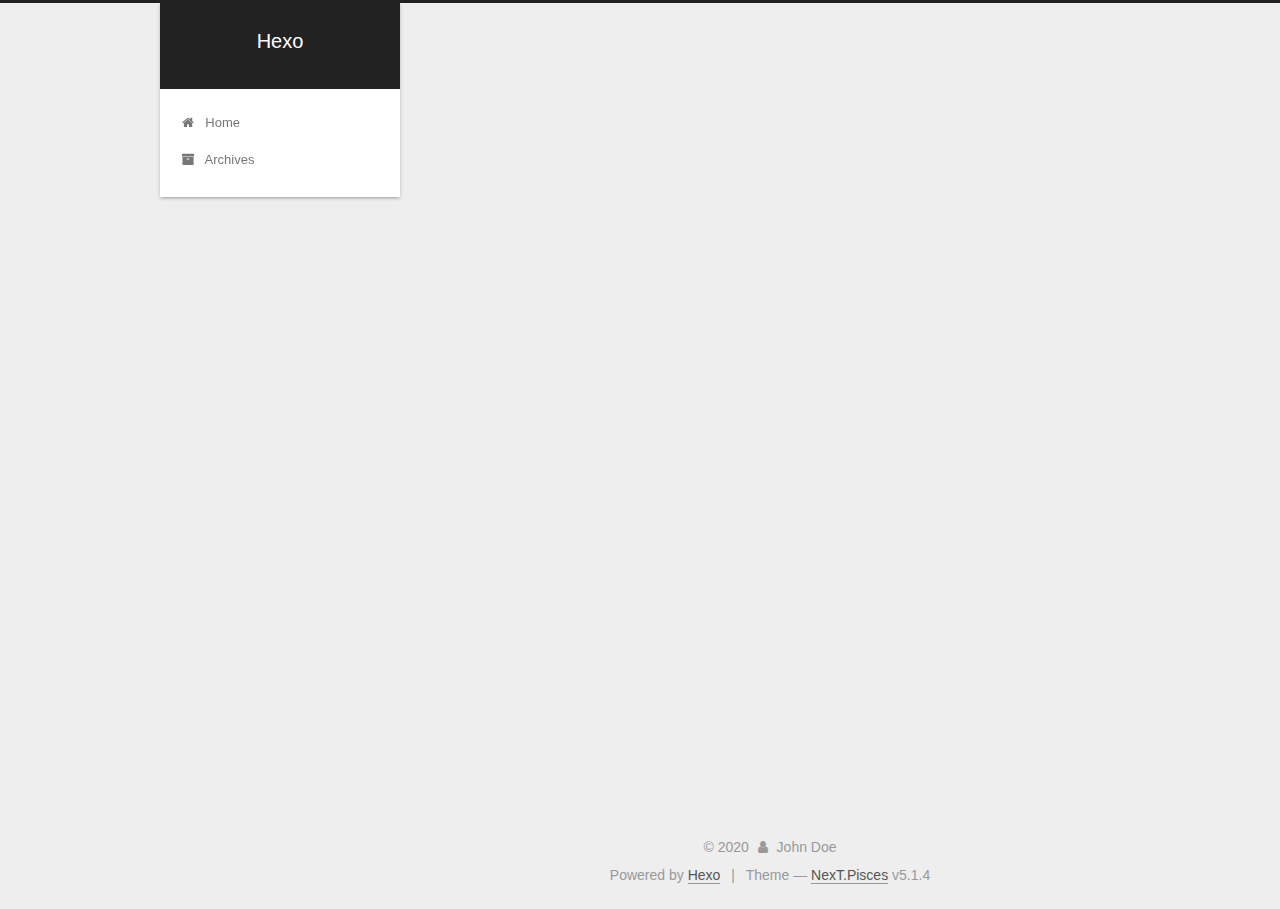
<file: 2020/03/16/NEXT/index.html>
<!DOCTYPE html>



  


<html class="theme-next pisces use-motion" lang="en">
<head>
  <meta charset="UTF-8"/>
<meta http-equiv="X-UA-Compatible" content="IE=edge" />
<meta name="viewport" content="width=device-width, initial-scale=1, maximum-scale=1"/>
<meta name="theme-color" content="#222">









<meta http-equiv="Cache-Control" content="no-transform" />
<meta http-equiv="Cache-Control" content="no-siteapp" />
















  
  
  <link href="/lib/fancybox/source/jquery.fancybox.css?v=2.1.5" rel="stylesheet" type="text/css" />







<link href="/lib/font-awesome/css/font-awesome.min.css?v=4.6.2" rel="stylesheet" type="text/css" />

<link href="/css/main.css?v=5.1.4" rel="stylesheet" type="text/css" />


  <link rel="apple-touch-icon" sizes="180x180" href="/images/apple-touch-icon-next.png?v=5.1.4">


  <link rel="icon" type="image/png" sizes="32x32" href="/images/favicon-32x32-next.png?v=5.1.4">


  <link rel="icon" type="image/png" sizes="16x16" href="/images/favicon-16x16-next.png?v=5.1.4">


  <link rel="mask-icon" href="/images/logo.svg?v=5.1.4" color="#222">





  <meta name="keywords" content="Hexo, NexT" />










<meta name="description" content="NEXT 个性化设置  RSS和High特效  这篇真的厉害了，有30种特效：hexo的next主题个性化教程:打造炫酷网站  主讲第3方服务：配置第三方服务  创建一个菜单页面作为文章目录：hexo下新建页面下如何放多个文章  博客加密：加密插件Github，issue里有解决next主题兼容的方法  版权声明：Hexo博客NexT主题美化之自定义文章底部版权声明  SEO优化：Hexo Ne">
<meta property="og:type" content="article">
<meta property="og:title" content="NEXT">
<meta property="og:url" content="http://yoursite.com/2020/03/16/NEXT/index.html">
<meta property="og:site_name" content="Hexo">
<meta property="og:description" content="NEXT 个性化设置  RSS和High特效  这篇真的厉害了，有30种特效：hexo的next主题个性化教程:打造炫酷网站  主讲第3方服务：配置第三方服务  创建一个菜单页面作为文章目录：hexo下新建页面下如何放多个文章  博客加密：加密插件Github，issue里有解决next主题兼容的方法  版权声明：Hexo博客NexT主题美化之自定义文章底部版权声明  SEO优化：Hexo Ne">
<meta property="og:locale" content="en_US">
<meta property="article:published_time" content="2020-03-16T06:38:57.557Z">
<meta property="article:modified_time" content="2020-03-16T06:45:30.703Z">
<meta property="article:author" content="John Doe">
<meta name="twitter:card" content="summary">



<script type="text/javascript" id="hexo.configurations">
  var NexT = window.NexT || {};
  var CONFIG = {
    root: '/',
    scheme: 'Pisces',
    version: '5.1.4',
    sidebar: {"position":"left","display":"post","offset":12,"b2t":false,"scrollpercent":false,"onmobile":false},
    fancybox: true,
    tabs: true,
    motion: {"enable":true,"async":false,"transition":{"post_block":"fadeIn","post_header":"slideDownIn","post_body":"slideDownIn","coll_header":"slideLeftIn","sidebar":"slideUpIn"}},
    duoshuo: {
      userId: '0',
      author: 'Author'
    },
    algolia: {
      applicationID: '',
      apiKey: '',
      indexName: '',
      hits: {"per_page":10},
      labels: {"input_placeholder":"Search for Posts","hits_empty":"We didn't find any results for the search: ${query}","hits_stats":"${hits} results found in ${time} ms"}
    }
  };
</script>



  <link rel="canonical" href="http://yoursite.com/2020/03/16/NEXT/"/>





  <title>NEXT | Hexo</title>
  








<meta name="generator" content="Hexo 4.2.0"></head>

<body itemscope itemtype="http://schema.org/WebPage" lang="en">

  
  
    
  

  <div class="container sidebar-position-left page-post-detail">
    <div class="headband"></div>

    <header id="header" class="header" itemscope itemtype="http://schema.org/WPHeader">
      <div class="header-inner"><div class="site-brand-wrapper">
  <div class="site-meta ">
    

    <div class="custom-logo-site-title">
      <a href="/"  class="brand" rel="start">
        <span class="logo-line-before"><i></i></span>
        <span class="site-title">Hexo</span>
        <span class="logo-line-after"><i></i></span>
      </a>
    </div>
      
        <p class="site-subtitle"></p>
      
  </div>

  <div class="site-nav-toggle">
    <button>
      <span class="btn-bar"></span>
      <span class="btn-bar"></span>
      <span class="btn-bar"></span>
    </button>
  </div>
</div>

<nav class="site-nav">
  

  
    <ul id="menu" class="menu">
      
        
        <li class="menu-item menu-item-home">
          <a href="/%20" rel="section">
            
              <i class="menu-item-icon fa fa-fw fa-home"></i> <br />
            
            Home
          </a>
        </li>
      
        
        <li class="menu-item menu-item-archives">
          <a href="/archives/%20" rel="section">
            
              <i class="menu-item-icon fa fa-fw fa-archive"></i> <br />
            
            Archives
          </a>
        </li>
      

      
    </ul>
  

  
</nav>



 </div>
    </header>

    <main id="main" class="main">
      <div class="main-inner">
        <div class="content-wrap">
          <div id="content" class="content">
            

  <div id="posts" class="posts-expand">
    

  

  
  
  

  <article class="post post-type-normal" itemscope itemtype="http://schema.org/Article">
  
  
  
  <div class="post-block">
    <link itemprop="mainEntityOfPage" href="http://yoursite.com/2020/03/16/NEXT/">

    <span hidden itemprop="author" itemscope itemtype="http://schema.org/Person">
      <meta itemprop="name" content="John Doe">
      <meta itemprop="description" content="">
      <meta itemprop="image" content="/images/avatar.gif">
    </span>

    <span hidden itemprop="publisher" itemscope itemtype="http://schema.org/Organization">
      <meta itemprop="name" content="Hexo">
    </span>

    
      <header class="post-header">

        
        
          <h1 class="post-title" itemprop="name headline">NEXT</h1>
        

        <div class="post-meta">
          <span class="post-time">
            
              <span class="post-meta-item-icon">
                <i class="fa fa-calendar-o"></i>
              </span>
              
                <span class="post-meta-item-text">Posted on</span>
              
              <time title="Post created" itemprop="dateCreated datePublished" datetime="2020-03-16T14:38:57+08:00">
                2020-03-16
              </time>
            

            

            
          </span>

          

          
            
          

          
          

          

          

          

        </div>
      </header>
    

    
    
    
    <div class="post-body" itemprop="articleBody">

      
      

      
        <hr>
<h2 id="NEXT"><a href="#NEXT" class="headerlink" title="NEXT"></a>NEXT</h2><ul>
<li><p>个性化设置</p>
<ul>
<li><a href="http://www.iamlj.com/2016/08/add-special-effect-harlem-shake-for-hexo/" target="_blank" rel="noopener">RSS和High特效</a> </li>
<li>这篇真的厉害了，有30种特效：<a href="https://zhuanlan.zhihu.com/p/28128674" target="_blank" rel="noopener">hexo的next主题个性化教程:打造炫酷网站</a> </li>
<li>主讲第3方服务：<a href="https://zhuanlan.zhihu.com/p/22745430" target="_blank" rel="noopener">配置第三方服务</a> </li>
<li>创建一个菜单页面作为文章目录：<a href="https://www.zhihu.com/question/33324071" target="_blank" rel="noopener">hexo下新建页面下如何放多个文章</a> </li>
<li>博客加密：<a href="https://github.com/MikeCoder/hexo-blog-encrypt" target="_blank" rel="noopener">加密插件Github，issue里有解决next主题兼容的方法</a> </li>
<li>版权声明：<a href="https://www.jianshu.com/p/93170e7413e9" target="_blank" rel="noopener">Hexo博客NexT主题美化之自定义文章底部版权声明</a> </li>
<li>SEO优化：<a href="https://blog.paddings.cn/2016/08/16/blog/Hexo-NexT-SEO/" target="_blank" rel="noopener">Hexo NexT 主题SEO优化指南</a> </li>
<li>评论系统：<a href="https://www.jianshu.com/p/728a9594bb6c" target="_blank" rel="noopener">hexo+next使用Valine评论系统</a> </li>
<li>插件库：<a href="https://hexo.io/plugins/" target="_blank" rel="noopener">Hexo插件</a> </li>
</ul>
</li>
<li><h3 id="图床选择"><a href="#图床选择" class="headerlink" title="图床选择"></a>图床选择</h3><ul>
<li><a href="https://www.superbed.cn/" target="_blank" rel="noopener">聚合图床</a> </li>
<li><a href="https://oss.console.aliyun.com/" target="_blank" rel="noopener">阿里云OSS</a>  </li>
<li><a href="https://picgo.github.io/PicGo-Doc/zh/guide/#应用说明" target="_blank" rel="noopener">PicGo</a>  </li>
</ul>
</li>
</ul>

      
    </div>
    
    
    

    

    

    

    <footer class="post-footer">
      

      
      
      

      
        <div class="post-nav">
          <div class="post-nav-next post-nav-item">
            
              <a href="/2020/03/13/Java/" rel="next" title="Java">
                <i class="fa fa-chevron-left"></i> Java
              </a>
            
          </div>

          <span class="post-nav-divider"></span>

          <div class="post-nav-prev post-nav-item">
            
          </div>
        </div>
      

      
      
    </footer>
  </div>
  
  
  
  </article>



    <div class="post-spread">
      
    </div>
  </div>


          </div>
          


          

  



        </div>
        
          
  
  <div class="sidebar-toggle">
    <div class="sidebar-toggle-line-wrap">
      <span class="sidebar-toggle-line sidebar-toggle-line-first"></span>
      <span class="sidebar-toggle-line sidebar-toggle-line-middle"></span>
      <span class="sidebar-toggle-line sidebar-toggle-line-last"></span>
    </div>
  </div>

  <aside id="sidebar" class="sidebar">
    
    <div class="sidebar-inner">

      

      
        <ul class="sidebar-nav motion-element">
          <li class="sidebar-nav-toc sidebar-nav-active" data-target="post-toc-wrap">
            Table of Contents
          </li>
          <li class="sidebar-nav-overview" data-target="site-overview-wrap">
            Overview
          </li>
        </ul>
      

      <section class="site-overview-wrap sidebar-panel">
        <div class="site-overview">
          <div class="site-author motion-element" itemprop="author" itemscope itemtype="http://schema.org/Person">
            
              <p class="site-author-name" itemprop="name">John Doe</p>
              <p class="site-description motion-element" itemprop="description"></p>
          </div>

          <nav class="site-state motion-element">

            
              <div class="site-state-item site-state-posts">
              
                <a href="/archives/%20%7C%7C%20archive">
              
                  <span class="site-state-item-count">4</span>
                  <span class="site-state-item-name">posts</span>
                </a>
              </div>
            

            

            

          </nav>

          

          

          
          

          
          

          

        </div>
      </section>

      
      <!--noindex-->
        <section class="post-toc-wrap motion-element sidebar-panel sidebar-panel-active">
          <div class="post-toc">

            
              
            

            
              <div class="post-toc-content"><ol class="nav"><li class="nav-item nav-level-2"><a class="nav-link" href="#NEXT"><span class="nav-number">1.</span> <span class="nav-text">NEXT</span></a><ol class="nav-child"><li class="nav-item nav-level-3"><a class="nav-link" href="#图床选择"><span class="nav-number">1.1.</span> <span class="nav-text">图床选择</span></a></li></ol></li></ol></div>
            

          </div>
        </section>
      <!--/noindex-->
      

      

    </div>
  </aside>


        
      </div>
    </main>

    <footer id="footer" class="footer">
      <div class="footer-inner">
        <div class="copyright">&copy; <span itemprop="copyrightYear">2020</span>
  <span class="with-love">
    <i class="fa fa-user"></i>
  </span>
  <span class="author" itemprop="copyrightHolder">John Doe</span>

  
</div>


  <div class="powered-by">Powered by <a class="theme-link" target="_blank" href="https://hexo.io">Hexo</a></div>



  <span class="post-meta-divider">|</span>



  <div class="theme-info">Theme &mdash; <a class="theme-link" target="_blank" href="https://github.com/iissnan/hexo-theme-next">NexT.Pisces</a> v5.1.4</div>




        







        
      </div>
    </footer>

    
      <div class="back-to-top">
        <i class="fa fa-arrow-up"></i>
        
      </div>
    

    

  </div>

  

<script type="text/javascript">
  if (Object.prototype.toString.call(window.Promise) !== '[object Function]') {
    window.Promise = null;
  }
</script>









  












  
  
    <script type="text/javascript" src="/lib/jquery/index.js?v=2.1.3"></script>
  

  
  
    <script type="text/javascript" src="/lib/fastclick/lib/fastclick.min.js?v=1.0.6"></script>
  

  
  
    <script type="text/javascript" src="/lib/jquery_lazyload/jquery.lazyload.js?v=1.9.7"></script>
  

  
  
    <script type="text/javascript" src="/lib/velocity/velocity.min.js?v=1.2.1"></script>
  

  
  
    <script type="text/javascript" src="/lib/velocity/velocity.ui.min.js?v=1.2.1"></script>
  

  
  
    <script type="text/javascript" src="/lib/fancybox/source/jquery.fancybox.pack.js?v=2.1.5"></script>
  


  


  <script type="text/javascript" src="/js/src/utils.js?v=5.1.4"></script>

  <script type="text/javascript" src="/js/src/motion.js?v=5.1.4"></script>



  
  


  <script type="text/javascript" src="/js/src/affix.js?v=5.1.4"></script>

  <script type="text/javascript" src="/js/src/schemes/pisces.js?v=5.1.4"></script>



  
  <script type="text/javascript" src="/js/src/scrollspy.js?v=5.1.4"></script>
<script type="text/javascript" src="/js/src/post-details.js?v=5.1.4"></script>



  


  <script type="text/javascript" src="/js/src/bootstrap.js?v=5.1.4"></script>



  


  




	





  





  












  





  

  

  

  
  

  

  

  

</body>
</html>
</file>
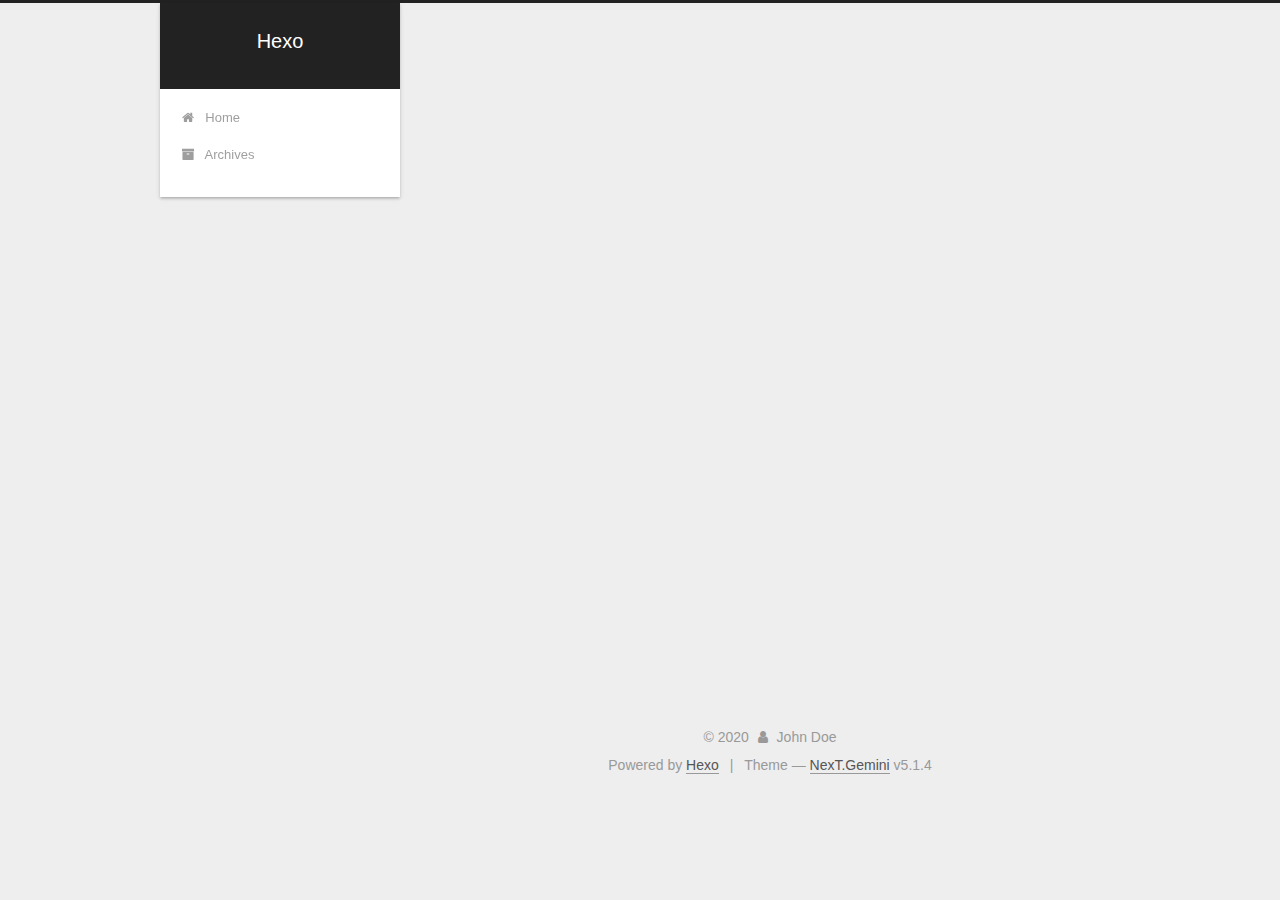
<file: 2020/03/18/markdown使用方法/index.html>
<!DOCTYPE html>



  


<html class="theme-next gemini use-motion" lang="en">
<head>
  <meta charset="UTF-8"/>
<meta http-equiv="X-UA-Compatible" content="IE=edge" />
<meta name="viewport" content="width=device-width, initial-scale=1, maximum-scale=1"/>
<meta name="theme-color" content="#222">









<meta http-equiv="Cache-Control" content="no-transform" />
<meta http-equiv="Cache-Control" content="no-siteapp" />
















  
  
  <link href="/lib/fancybox/source/jquery.fancybox.css?v=2.1.5" rel="stylesheet" type="text/css" />







<link href="/lib/font-awesome/css/font-awesome.min.css?v=4.6.2" rel="stylesheet" type="text/css" />

<link href="/css/main.css?v=5.1.4" rel="stylesheet" type="text/css" />


  <link rel="apple-touch-icon" sizes="180x180" href="/images/apple-touch-icon-next.png?v=5.1.4">


  <link rel="icon" type="image/png" sizes="32x32" href="/images/favicon-32x32-next.png?v=5.1.4">


  <link rel="icon" type="image/png" sizes="16x16" href="/images/favicon-16x16-next.png?v=5.1.4">


  <link rel="mask-icon" href="/images/logo.svg?v=5.1.4" color="#222">





  <meta name="keywords" content="Hexo, NexT" />










<meta name="description" content="markdown使用方法链接">
<meta property="og:type" content="article">
<meta property="og:title" content="markdown使用方法">
<meta property="og:url" content="http://yoursite.com/2020/03/18/markdown%E4%BD%BF%E7%94%A8%E6%96%B9%E6%B3%95/index.html">
<meta property="og:site_name" content="Hexo">
<meta property="og:description" content="markdown使用方法链接">
<meta property="og:locale" content="en_US">
<meta property="article:published_time" content="2020-03-18T07:34:40.033Z">
<meta property="article:modified_time" content="2020-03-18T07:37:10.844Z">
<meta property="article:author" content="John Doe">
<meta name="twitter:card" content="summary">



<script type="text/javascript" id="hexo.configurations">
  var NexT = window.NexT || {};
  var CONFIG = {
    root: '/',
    scheme: 'Gemini',
    version: '5.1.4',
    sidebar: {"position":"left","display":"post","offset":12,"b2t":false,"scrollpercent":false,"onmobile":false},
    fancybox: true,
    tabs: true,
    motion: {"enable":true,"async":false,"transition":{"post_block":"fadeIn","post_header":"slideDownIn","post_body":"slideDownIn","coll_header":"slideLeftIn","sidebar":"slideUpIn"}},
    duoshuo: {
      userId: '0',
      author: 'Author'
    },
    algolia: {
      applicationID: '',
      apiKey: '',
      indexName: '',
      hits: {"per_page":10},
      labels: {"input_placeholder":"Search for Posts","hits_empty":"We didn't find any results for the search: ${query}","hits_stats":"${hits} results found in ${time} ms"}
    }
  };
</script>



  <link rel="canonical" href="http://yoursite.com/2020/03/18/markdown使用方法/"/>





  <title>markdown使用方法 | Hexo</title>
  








<meta name="generator" content="Hexo 4.2.0"></head>

<body itemscope itemtype="http://schema.org/WebPage" lang="en">

  
  
    
  

  <div class="container sidebar-position-left page-post-detail">
    <div class="headband"></div>

    <header id="header" class="header" itemscope itemtype="http://schema.org/WPHeader">
      <div class="header-inner"><div class="site-brand-wrapper">
  <div class="site-meta ">
    

    <div class="custom-logo-site-title">
      <a href="/"  class="brand" rel="start">
        <span class="logo-line-before"><i></i></span>
        <span class="site-title">Hexo</span>
        <span class="logo-line-after"><i></i></span>
      </a>
    </div>
      
        <p class="site-subtitle"></p>
      
  </div>

  <div class="site-nav-toggle">
    <button>
      <span class="btn-bar"></span>
      <span class="btn-bar"></span>
      <span class="btn-bar"></span>
    </button>
  </div>
</div>

<nav class="site-nav">
  

  
    <ul id="menu" class="menu">
      
        
        <li class="menu-item menu-item-home">
          <a href="/%20" rel="section">
            
              <i class="menu-item-icon fa fa-fw fa-home"></i> <br />
            
            Home
          </a>
        </li>
      
        
        <li class="menu-item menu-item-archives">
          <a href="/archives/%20" rel="section">
            
              <i class="menu-item-icon fa fa-fw fa-archive"></i> <br />
            
            Archives
          </a>
        </li>
      

      
    </ul>
  

  
</nav>



 </div>
    </header>

    <main id="main" class="main">
      <div class="main-inner">
        <div class="content-wrap">
          <div id="content" class="content">
            

  <div id="posts" class="posts-expand">
    

  

  
  
  

  <article class="post post-type-normal" itemscope itemtype="http://schema.org/Article">
  
  
  
  <div class="post-block">
    <link itemprop="mainEntityOfPage" href="http://yoursite.com/2020/03/18/markdown%E4%BD%BF%E7%94%A8%E6%96%B9%E6%B3%95/">

    <span hidden itemprop="author" itemscope itemtype="http://schema.org/Person">
      <meta itemprop="name" content="John Doe">
      <meta itemprop="description" content="">
      <meta itemprop="image" content="/images/avatar.gif">
    </span>

    <span hidden itemprop="publisher" itemscope itemtype="http://schema.org/Organization">
      <meta itemprop="name" content="Hexo">
    </span>

    
      <header class="post-header">

        
        
          <h1 class="post-title" itemprop="name headline">markdown使用方法</h1>
        

        <div class="post-meta">
          <span class="post-time">
            
              <span class="post-meta-item-icon">
                <i class="fa fa-calendar-o"></i>
              </span>
              
                <span class="post-meta-item-text">Posted on</span>
              
              <time title="Post created" itemprop="dateCreated datePublished" datetime="2020-03-18T15:34:40+08:00">
                2020-03-18
              </time>
            

            

            
          </span>

          

          
            
          

          
          

          

          

          

        </div>
      </header>
    

    
    
    
    <div class="post-body" itemprop="articleBody">

      
      

      
        <hr>
<h2 id="markdown使用方法"><a href="#markdown使用方法" class="headerlink" title="markdown使用方法"></a>markdown使用方法</h2><p><a href="https://www.jianshu.com/p/335db5716248" target="_blank" rel="noopener">链接</a></p>

      
    </div>
    
    
    

    

    

    

    <footer class="post-footer">
      

      
      
      

      
        <div class="post-nav">
          <div class="post-nav-next post-nav-item">
            
              <a href="/2020/03/18/mind/" rel="next" title="mind">
                <i class="fa fa-chevron-left"></i> mind
              </a>
            
          </div>

          <span class="post-nav-divider"></span>

          <div class="post-nav-prev post-nav-item">
            
          </div>
        </div>
      

      
      
    </footer>
  </div>
  
  
  
  </article>



    <div class="post-spread">
      
    </div>
  </div>


          </div>
          


          

  



        </div>
        
          
  
  <div class="sidebar-toggle">
    <div class="sidebar-toggle-line-wrap">
      <span class="sidebar-toggle-line sidebar-toggle-line-first"></span>
      <span class="sidebar-toggle-line sidebar-toggle-line-middle"></span>
      <span class="sidebar-toggle-line sidebar-toggle-line-last"></span>
    </div>
  </div>

  <aside id="sidebar" class="sidebar">
    
    <div class="sidebar-inner">

      

      
        <ul class="sidebar-nav motion-element">
          <li class="sidebar-nav-toc sidebar-nav-active" data-target="post-toc-wrap">
            Table of Contents
          </li>
          <li class="sidebar-nav-overview" data-target="site-overview-wrap">
            Overview
          </li>
        </ul>
      

      <section class="site-overview-wrap sidebar-panel">
        <div class="site-overview">
          <div class="site-author motion-element" itemprop="author" itemscope itemtype="http://schema.org/Person">
            
              <p class="site-author-name" itemprop="name">John Doe</p>
              <p class="site-description motion-element" itemprop="description"></p>
          </div>

          <nav class="site-state motion-element">

            
              <div class="site-state-item site-state-posts">
              
                <a href="/archives/%20%7C%7C%20archive">
              
                  <span class="site-state-item-count">5</span>
                  <span class="site-state-item-name">posts</span>
                </a>
              </div>
            

            

            

          </nav>

          

          

          
          

          
          

          

        </div>
      </section>

      
      <!--noindex-->
        <section class="post-toc-wrap motion-element sidebar-panel sidebar-panel-active">
          <div class="post-toc">

            
              
            

            
              <div class="post-toc-content"><ol class="nav"><li class="nav-item nav-level-2"><a class="nav-link" href="#markdown使用方法"><span class="nav-number">1.</span> <span class="nav-text">markdown使用方法</span></a></li></ol></div>
            

          </div>
        </section>
      <!--/noindex-->
      

      

    </div>
  </aside>


        
      </div>
    </main>

    <footer id="footer" class="footer">
      <div class="footer-inner">
        <div class="copyright">&copy; <span itemprop="copyrightYear">2020</span>
  <span class="with-love">
    <i class="fa fa-user"></i>
  </span>
  <span class="author" itemprop="copyrightHolder">John Doe</span>

  
</div>


  <div class="powered-by">Powered by <a class="theme-link" target="_blank" href="https://hexo.io">Hexo</a></div>



  <span class="post-meta-divider">|</span>



  <div class="theme-info">Theme &mdash; <a class="theme-link" target="_blank" href="https://github.com/iissnan/hexo-theme-next">NexT.Gemini</a> v5.1.4</div>




        







        
      </div>
    </footer>

    
      <div class="back-to-top">
        <i class="fa fa-arrow-up"></i>
        
      </div>
    

    

  </div>

  

<script type="text/javascript">
  if (Object.prototype.toString.call(window.Promise) !== '[object Function]') {
    window.Promise = null;
  }
</script>









  












  
  
    <script type="text/javascript" src="/lib/jquery/index.js?v=2.1.3"></script>
  

  
  
    <script type="text/javascript" src="/lib/fastclick/lib/fastclick.min.js?v=1.0.6"></script>
  

  
  
    <script type="text/javascript" src="/lib/jquery_lazyload/jquery.lazyload.js?v=1.9.7"></script>
  

  
  
    <script type="text/javascript" src="/lib/velocity/velocity.min.js?v=1.2.1"></script>
  

  
  
    <script type="text/javascript" src="/lib/velocity/velocity.ui.min.js?v=1.2.1"></script>
  

  
  
    <script type="text/javascript" src="/lib/fancybox/source/jquery.fancybox.pack.js?v=2.1.5"></script>
  


  


  <script type="text/javascript" src="/js/src/utils.js?v=5.1.4"></script>

  <script type="text/javascript" src="/js/src/motion.js?v=5.1.4"></script>



  
  


  <script type="text/javascript" src="/js/src/affix.js?v=5.1.4"></script>

  <script type="text/javascript" src="/js/src/schemes/pisces.js?v=5.1.4"></script>



  
  <script type="text/javascript" src="/js/src/scrollspy.js?v=5.1.4"></script>
<script type="text/javascript" src="/js/src/post-details.js?v=5.1.4"></script>



  


  <script type="text/javascript" src="/js/src/bootstrap.js?v=5.1.4"></script>



  


  




	





  





  












  





  

  

  

  
  

  

  

  

</body>
</html>
</file>
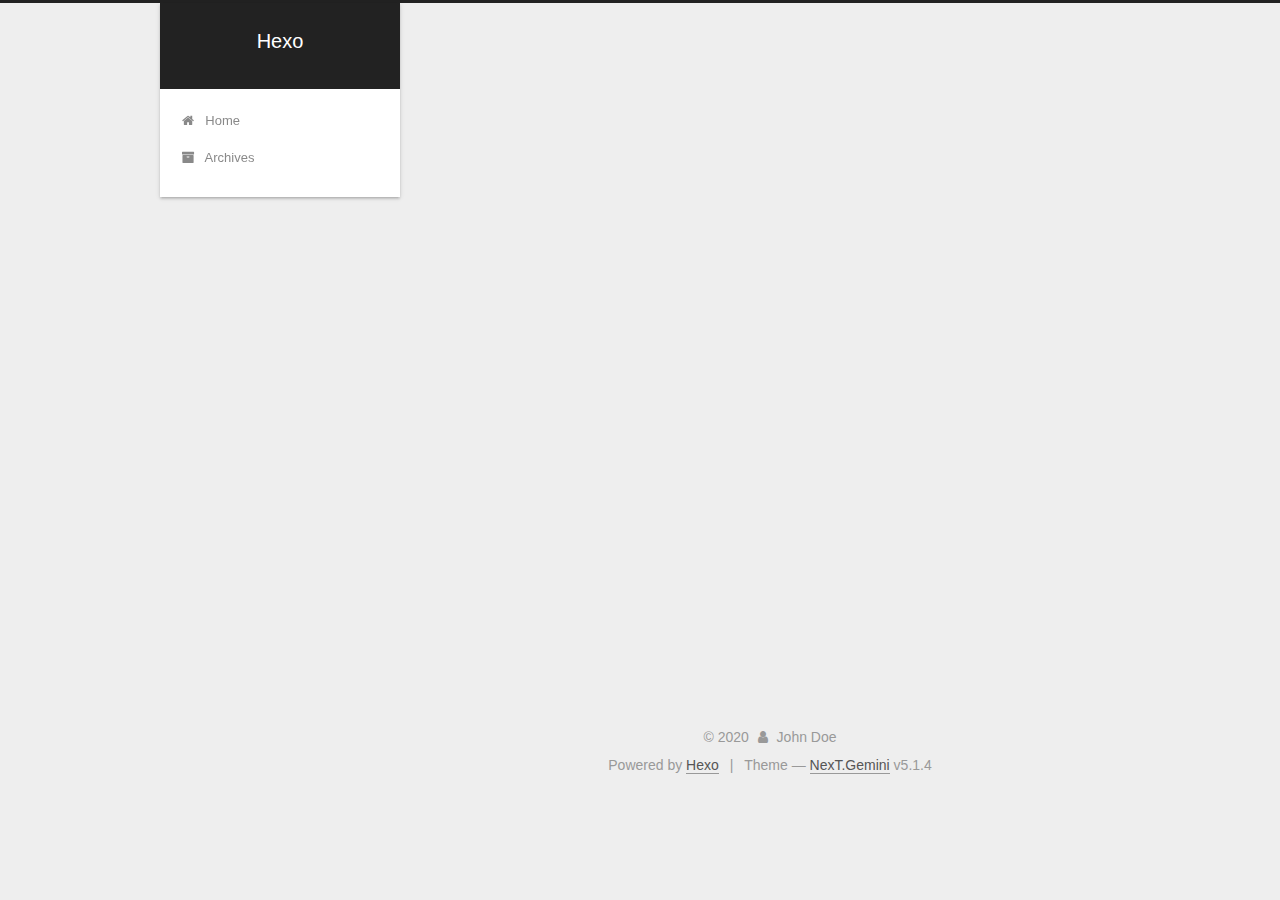
<file: 2020/03/18/mind/index.html>
<!DOCTYPE html>



  


<html class="theme-next gemini use-motion" lang="en">
<head>
  <meta charset="UTF-8"/>
<meta http-equiv="X-UA-Compatible" content="IE=edge" />
<meta name="viewport" content="width=device-width, initial-scale=1, maximum-scale=1"/>
<meta name="theme-color" content="#222">









<meta http-equiv="Cache-Control" content="no-transform" />
<meta http-equiv="Cache-Control" content="no-siteapp" />
















  
  
  <link href="/lib/fancybox/source/jquery.fancybox.css?v=2.1.5" rel="stylesheet" type="text/css" />







<link href="/lib/font-awesome/css/font-awesome.min.css?v=4.6.2" rel="stylesheet" type="text/css" />

<link href="/css/main.css?v=5.1.4" rel="stylesheet" type="text/css" />


  <link rel="apple-touch-icon" sizes="180x180" href="/images/apple-touch-icon-next.png?v=5.1.4">


  <link rel="icon" type="image/png" sizes="32x32" href="/images/favicon-32x32-next.png?v=5.1.4">


  <link rel="icon" type="image/png" sizes="16x16" href="/images/favicon-16x16-next.png?v=5.1.4">


  <link rel="mask-icon" href="/images/logo.svg?v=5.1.4" color="#222">





  <meta name="keywords" content="Hexo, NexT" />










<meta property="og:type" content="article">
<meta property="og:title" content="mind">
<meta property="og:url" content="http://yoursite.com/2020/03/18/mind/index.html">
<meta property="og:site_name" content="Hexo">
<meta property="og:locale" content="en_US">
<meta property="article:published_time" content="2020-03-18T07:33:19.024Z">
<meta property="article:modified_time" content="2020-03-18T07:33:19.024Z">
<meta property="article:author" content="John Doe">
<meta name="twitter:card" content="summary">



<script type="text/javascript" id="hexo.configurations">
  var NexT = window.NexT || {};
  var CONFIG = {
    root: '/',
    scheme: 'Gemini',
    version: '5.1.4',
    sidebar: {"position":"left","display":"post","offset":12,"b2t":false,"scrollpercent":false,"onmobile":false},
    fancybox: true,
    tabs: true,
    motion: {"enable":true,"async":false,"transition":{"post_block":"fadeIn","post_header":"slideDownIn","post_body":"slideDownIn","coll_header":"slideLeftIn","sidebar":"slideUpIn"}},
    duoshuo: {
      userId: '0',
      author: 'Author'
    },
    algolia: {
      applicationID: '',
      apiKey: '',
      indexName: '',
      hits: {"per_page":10},
      labels: {"input_placeholder":"Search for Posts","hits_empty":"We didn't find any results for the search: ${query}","hits_stats":"${hits} results found in ${time} ms"}
    }
  };
</script>



  <link rel="canonical" href="http://yoursite.com/2020/03/18/mind/"/>





  <title>mind | Hexo</title>
  








<meta name="generator" content="Hexo 4.2.0"></head>

<body itemscope itemtype="http://schema.org/WebPage" lang="en">

  
  
    
  

  <div class="container sidebar-position-left page-post-detail">
    <div class="headband"></div>

    <header id="header" class="header" itemscope itemtype="http://schema.org/WPHeader">
      <div class="header-inner"><div class="site-brand-wrapper">
  <div class="site-meta ">
    

    <div class="custom-logo-site-title">
      <a href="/"  class="brand" rel="start">
        <span class="logo-line-before"><i></i></span>
        <span class="site-title">Hexo</span>
        <span class="logo-line-after"><i></i></span>
      </a>
    </div>
      
        <p class="site-subtitle"></p>
      
  </div>

  <div class="site-nav-toggle">
    <button>
      <span class="btn-bar"></span>
      <span class="btn-bar"></span>
      <span class="btn-bar"></span>
    </button>
  </div>
</div>

<nav class="site-nav">
  

  
    <ul id="menu" class="menu">
      
        
        <li class="menu-item menu-item-home">
          <a href="/%20" rel="section">
            
              <i class="menu-item-icon fa fa-fw fa-home"></i> <br />
            
            Home
          </a>
        </li>
      
        
        <li class="menu-item menu-item-archives">
          <a href="/archives/%20" rel="section">
            
              <i class="menu-item-icon fa fa-fw fa-archive"></i> <br />
            
            Archives
          </a>
        </li>
      

      
    </ul>
  

  
</nav>



 </div>
    </header>

    <main id="main" class="main">
      <div class="main-inner">
        <div class="content-wrap">
          <div id="content" class="content">
            

  <div id="posts" class="posts-expand">
    

  

  
  
  

  <article class="post post-type-normal" itemscope itemtype="http://schema.org/Article">
  
  
  
  <div class="post-block">
    <link itemprop="mainEntityOfPage" href="http://yoursite.com/2020/03/18/mind/">

    <span hidden itemprop="author" itemscope itemtype="http://schema.org/Person">
      <meta itemprop="name" content="John Doe">
      <meta itemprop="description" content="">
      <meta itemprop="image" content="/images/avatar.gif">
    </span>

    <span hidden itemprop="publisher" itemscope itemtype="http://schema.org/Organization">
      <meta itemprop="name" content="Hexo">
    </span>

    
      <header class="post-header">

        
        
          <h1 class="post-title" itemprop="name headline">mind</h1>
        

        <div class="post-meta">
          <span class="post-time">
            
              <span class="post-meta-item-icon">
                <i class="fa fa-calendar-o"></i>
              </span>
              
                <span class="post-meta-item-text">Posted on</span>
              
              <time title="Post created" itemprop="dateCreated datePublished" datetime="2020-03-18T15:33:19+08:00">
                2020-03-18
              </time>
            

            

            
          </span>

          

          
            
          

          
          

          

          

          

        </div>
      </header>
    

    
    
    
    <div class="post-body" itemprop="articleBody">

      
      

      
        
      
    </div>
    
    
    

    

    

    

    <footer class="post-footer">
      

      
      
      

      
        <div class="post-nav">
          <div class="post-nav-next post-nav-item">
            
              <a href="/2020/03/16/NEXT/" rel="next" title="NEXT">
                <i class="fa fa-chevron-left"></i> NEXT
              </a>
            
          </div>

          <span class="post-nav-divider"></span>

          <div class="post-nav-prev post-nav-item">
            
              <a href="/2020/03/18/markdown%E4%BD%BF%E7%94%A8%E6%96%B9%E6%B3%95/" rel="prev" title="markdown使用方法">
                markdown使用方法 <i class="fa fa-chevron-right"></i>
              </a>
            
          </div>
        </div>
      

      
      
    </footer>
  </div>
  
  
  
  </article>



    <div class="post-spread">
      
    </div>
  </div>


          </div>
          


          

  



        </div>
        
          
  
  <div class="sidebar-toggle">
    <div class="sidebar-toggle-line-wrap">
      <span class="sidebar-toggle-line sidebar-toggle-line-first"></span>
      <span class="sidebar-toggle-line sidebar-toggle-line-middle"></span>
      <span class="sidebar-toggle-line sidebar-toggle-line-last"></span>
    </div>
  </div>

  <aside id="sidebar" class="sidebar">
    
    <div class="sidebar-inner">

      

      

      <section class="site-overview-wrap sidebar-panel sidebar-panel-active">
        <div class="site-overview">
          <div class="site-author motion-element" itemprop="author" itemscope itemtype="http://schema.org/Person">
            
              <p class="site-author-name" itemprop="name">John Doe</p>
              <p class="site-description motion-element" itemprop="description"></p>
          </div>

          <nav class="site-state motion-element">

            
              <div class="site-state-item site-state-posts">
              
                <a href="/archives/%20%7C%7C%20archive">
              
                  <span class="site-state-item-count">5</span>
                  <span class="site-state-item-name">posts</span>
                </a>
              </div>
            

            

            

          </nav>

          

          

          
          

          
          

          

        </div>
      </section>

      

      

    </div>
  </aside>


        
      </div>
    </main>

    <footer id="footer" class="footer">
      <div class="footer-inner">
        <div class="copyright">&copy; <span itemprop="copyrightYear">2020</span>
  <span class="with-love">
    <i class="fa fa-user"></i>
  </span>
  <span class="author" itemprop="copyrightHolder">John Doe</span>

  
</div>


  <div class="powered-by">Powered by <a class="theme-link" target="_blank" href="https://hexo.io">Hexo</a></div>



  <span class="post-meta-divider">|</span>



  <div class="theme-info">Theme &mdash; <a class="theme-link" target="_blank" href="https://github.com/iissnan/hexo-theme-next">NexT.Gemini</a> v5.1.4</div>




        







        
      </div>
    </footer>

    
      <div class="back-to-top">
        <i class="fa fa-arrow-up"></i>
        
      </div>
    

    

  </div>

  

<script type="text/javascript">
  if (Object.prototype.toString.call(window.Promise) !== '[object Function]') {
    window.Promise = null;
  }
</script>









  












  
  
    <script type="text/javascript" src="/lib/jquery/index.js?v=2.1.3"></script>
  

  
  
    <script type="text/javascript" src="/lib/fastclick/lib/fastclick.min.js?v=1.0.6"></script>
  

  
  
    <script type="text/javascript" src="/lib/jquery_lazyload/jquery.lazyload.js?v=1.9.7"></script>
  

  
  
    <script type="text/javascript" src="/lib/velocity/velocity.min.js?v=1.2.1"></script>
  

  
  
    <script type="text/javascript" src="/lib/velocity/velocity.ui.min.js?v=1.2.1"></script>
  

  
  
    <script type="text/javascript" src="/lib/fancybox/source/jquery.fancybox.pack.js?v=2.1.5"></script>
  


  


  <script type="text/javascript" src="/js/src/utils.js?v=5.1.4"></script>

  <script type="text/javascript" src="/js/src/motion.js?v=5.1.4"></script>



  
  


  <script type="text/javascript" src="/js/src/affix.js?v=5.1.4"></script>

  <script type="text/javascript" src="/js/src/schemes/pisces.js?v=5.1.4"></script>



  
  <script type="text/javascript" src="/js/src/scrollspy.js?v=5.1.4"></script>
<script type="text/javascript" src="/js/src/post-details.js?v=5.1.4"></script>



  


  <script type="text/javascript" src="/js/src/bootstrap.js?v=5.1.4"></script>



  


  




	





  





  












  





  

  

  

  
  

  

  

  

</body>
</html>
</file>
<file: css/main.css>
/* normalize.css v3.0.2 | MIT License | git.io/normalize */
html {
  font-family: sans-serif; /* 1 */
  -ms-text-size-adjust: 100%; /* 2 */
  -webkit-text-size-adjust: 100%; /* 2 */
}
body {
  margin: 0;
}
article,
aside,
details,
figcaption,
figure,
footer,
header,
hgroup,
main,
menu,
nav,
section,
summary {
  display: block;
}
audio,
canvas,
progress,
video {
  display: inline-block; /* 1 */
  vertical-align: baseline; /* 2 */
}
audio:not([controls]) {
  display: none;
  height: 0;
}
[hidden],
template {
  display: none;
}
a {
  background-color: transparent;
}
a:active,
a:hover {
  outline: 0;
}
abbr[title] {
  border-bottom: 1px dotted;
}
b,
strong {
  font-weight: bold;
}
dfn {
  font-style: italic;
}
h1 {
  font-size: 2em;
  margin: 0.67em 0;
}
mark {
  background: #ff0;
  color: #000;
}
small {
  font-size: 80%;
}
sub,
sup {
  font-size: 75%;
  line-height: 0;
  position: relative;
  vertical-align: baseline;
}
sup {
  top: -0.5em;
}
sub {
  bottom: -0.25em;
}
img {
  border: 0;
}
svg:not(:root) {
  overflow: hidden;
}
figure {
  margin: 1em 40px;
}
hr {
  -moz-box-sizing: content-box;
  box-sizing: content-box;
  height: 0;
}
pre {
  overflow: auto;
}
code,
kbd,
pre,
samp {
  font-family: monospace, monospace;
  font-size: 1em;
}
button,
input,
optgroup,
select,
textarea {
  color: inherit; /* 1 */
  font: inherit; /* 2 */
  margin: 0; /* 3 */
}
button {
  overflow: visible;
}
button,
select {
  text-transform: none;
}
button,
html input[type="button"],
input[type="reset"],
input[type="submit"] {
  -webkit-appearance: button; /* 2 */
  cursor: pointer; /* 3 */
}
button[disabled],
html input[disabled] {
  cursor: default;
}
button::-moz-focus-inner,
input::-moz-focus-inner {
  border: 0;
  padding: 0;
}
input {
  line-height: normal;
}
input[type="checkbox"],
input[type="radio"] {
  box-sizing: border-box; /* 1 */
  padding: 0; /* 2 */
}
input[type="number"]::-webkit-inner-spin-button,
input[type="number"]::-webkit-outer-spin-button {
  height: auto;
}
input[type="search"] {
  -webkit-appearance: textfield; /* 1 */
  -moz-box-sizing: content-box;
  -webkit-box-sizing: content-box; /* 2 */
  box-sizing: content-box;
}
input[type="search"]::-webkit-search-cancel-button,
input[type="search"]::-webkit-search-decoration {
  -webkit-appearance: none;
}
fieldset {
  border: 1px solid #c0c0c0;
  margin: 0 2px;
  padding: 0.35em 0.625em 0.75em;
}
legend {
  border: 0; /* 1 */
  padding: 0; /* 2 */
}
textarea {
  overflow: auto;
}
optgroup {
  font-weight: bold;
}
table {
  border-collapse: collapse;
  border-spacing: 0;
}
td,
th {
  padding: 0;
}
::selection {
  background: #262a30;
  color: #fff;
}
body {
  position: relative;
  font-family: 'Lato', "PingFang SC", "Microsoft YaHei", sans-serif;
  font-size: 14px;
  line-height: 2;
  color: #555;
  background: #eee;
}
@media (max-width: 767px) {
  body {
    padding-right: 0 !important;
  }
}
@media (min-width: 768px) and (max-width: 991px) {
  body {
    padding-right: 0 !important;
  }
}
@media (min-width: 1600px) {
  body {
    font-size: 16px;
  }
}
h1,
h2,
h3,
h4,
h5,
h6 {
  margin: 0;
  padding: 0;
  font-weight: bold;
  line-height: 1.5;
  font-family: 'Lato', "PingFang SC", "Microsoft YaHei", sans-serif;
}
h2,
h3,
h4,
h5,
h6 {
  margin: 20px 0 15px;
}
h1 {
  font-size: 22px;
}
@media (max-width: 767px) {
  h1 {
    font-size: 18px;
  }
}
h2 {
  font-size: 20px;
}
@media (max-width: 767px) {
  h2 {
    font-size: 16px;
  }
}
h3 {
  font-size: 18px;
}
@media (max-width: 767px) {
  h3 {
    font-size: 14px;
  }
}
h4 {
  font-size: 16px;
}
@media (max-width: 767px) {
  h4 {
    font-size: 12px;
  }
}
h5 {
  font-size: 14px;
}
@media (max-width: 767px) {
  h5 {
    font-size: 10px;
  }
}
h6 {
  font-size: 12px;
}
@media (max-width: 767px) {
  h6 {
    font-size: 8px;
  }
}
p {
  margin: 0 0 20px 0;
}
a {
  color: #555;
  text-decoration: none;
  outline: none;
  border-bottom: 1px solid #999;
  word-wrap: break-word;
}
a:hover {
  color: #222;
  border-bottom-color: #222;
}
blockquote {
  margin: 0;
  padding: 0;
}
img {
  display: block;
  margin: auto;
  max-width: 100%;
  height: auto;
}
hr {
  margin: 40px 0;
  height: 3px;
  border: none;
  background-color: #ddd;
  background-image: repeating-linear-gradient(-45deg, #fff, #fff 4px, transparent 4px, transparent 8px);
}
blockquote {
  padding: 0 15px;
  color: #666;
  border-left: 4px solid #ddd;
}
blockquote cite::before {
  content: "-";
  padding: 0 5px;
}
dt {
  font-weight: 700;
}
dd {
  margin: 0;
  padding: 0;
}
kbd {
  border: 1px solid #ccc;
  border-radius: 0.2em;
  box-shadow: 0.1em 0.1em 0.2em rgba(0,0,0,0.1);
  background-color: #f9f9f9;
  font-family: inherit;
  background-image: -webkit-linear-gradient(top, #eee, #fff, #eee);
  padding: 0.1em 0.3em;
  white-space: nowrap;
}
.text-left {
  text-align: left;
}
.text-center {
  text-align: center;
}
.text-right {
  text-align: right;
}
.text-justify {
  text-align: justify;
}
.text-nowrap {
  white-space: nowrap;
}
.text-lowercase {
  text-transform: lowercase;
}
.text-uppercase {
  text-transform: uppercase;
}
.text-capitalize {
  text-transform: capitalize;
}
.center-block {
  display: block;
  margin-left: auto;
  margin-right: auto;
}
.clearfix:before,
.clearfix:after {
  content: " ";
  display: table;
}
.clearfix:after {
  clear: both;
}
.pullquote {
  width: 45%;
}
.pullquote.left {
  float: left;
  margin-left: 5px;
  margin-right: 10px;
}
.pullquote.right {
  float: right;
  margin-left: 10px;
  margin-right: 5px;
}
.affix.affix.affix {
  position: fixed;
}
.translation {
  margin-top: -20px;
  font-size: 14px;
  color: #999;
}
.scrollbar-measure {
  width: 100px;
  height: 100px;
  overflow: scroll;
  position: absolute;
  top: -9999px;
}
.use-motion .motion-element {
  opacity: 0;
}
table {
  margin: 20px 0;
  width: 100%;
  border-collapse: collapse;
  border-spacing: 0;
  border: 1px solid #ddd;
  font-size: 14px;
  table-layout: fixed;
  word-wrap: break-all;
}
table>tbody>tr:nth-of-type(odd) {
  background-color: #f9f9f9;
}
table>tbody>tr:hover {
  background-color: #f5f5f5;
}
caption,
th,
td {
  padding: 8px;
  text-align: left;
  vertical-align: middle;
  font-weight: normal;
}
th,
td {
  border-bottom: 3px solid #ddd;
  border-right: 1px solid #eee;
}
th {
  padding-bottom: 10px;
  font-weight: 700;
}
td {
  border-bottom-width: 1px;
}
html,
body {
  height: 100%;
}
.container {
  position: relative;
  min-height: 100%;
}
.header-inner {
  margin: 0 auto;
  padding: 100px 0 70px;
  width: calc(100% - 252px);
}
@media (min-width: 1600px) {
  .container .header-inner {
    width: 900px;
  }
}
.main {
  padding-bottom: 150px;
}
.main-inner {
  margin: 0 auto;
  width: calc(100% - 252px);
}
@media (min-width: 1600px) {
  .container .main-inner {
    width: 900px;
  }
}
.footer {
  position: absolute;
  left: 0;
  bottom: 0;
  width: 100%;
  min-height: 50px;
}
.footer-inner {
  box-sizing: border-box;
  margin: 20px auto;
  width: calc(100% - 252px);
}
@media (min-width: 1600px) {
  .container .footer-inner {
    width: 900px;
  }
}
pre,
.highlight {
  overflow: auto;
  margin: 20px 0;
  padding: 0;
  font-size: 13px;
  color: #4d4d4c;
  background: #f7f7f7;
  line-height: 1.6;
}
pre,
code {
  font-family: consolas, Menlo, "PingFang SC", "Microsoft YaHei", monospace;
}
code {
  padding: 2px 4px;
  word-wrap: break-word;
  color: #555;
  background: #eee;
  border-radius: 3px;
  font-size: 13px;
}
pre {
  padding: 10px;
}
pre code {
  padding: 0;
  color: #4d4d4c;
  background: none;
  text-shadow: none;
}
.highlight {
  border-radius: 1px;
}
.highlight pre {
  border: none;
  margin: 0;
  padding: 10px 0;
}
.highlight table {
  margin: 0;
  width: auto;
  border: none;
}
.highlight td {
  border: none;
  padding: 0;
}
.highlight figcaption {
  font-size: 1em;
  color: #4d4d4c;
  line-height: 1em;
  margin-bottom: 1em;
}
.highlight figcaption:before,
.highlight figcaption:after {
  content: " ";
  display: table;
}
.highlight figcaption:after {
  clear: both;
}
.highlight figcaption a {
  float: right;
  color: #4d4d4c;
}
.highlight figcaption a:hover {
  border-bottom-color: #4d4d4c;
}
.highlight .gutter pre {
  padding-left: 10px;
  padding-right: 10px;
  color: #869194;
  text-align: right;
  background-color: #eff2f3;
}
.highlight .code pre {
  width: 100%;
  padding-left: 10px;
  padding-right: 10px;
  background-color: #f7f7f7;
}
.highlight .line {
  height: 20px;
}
.gutter {
  -webkit-user-select: none;
  -moz-user-select: none;
  -ms-user-select: none;
  user-select: none;
}
.gist table {
  width: auto;
}
.gist table td {
  border: none;
}
pre .deletion {
  background: #fdd;
}
pre .addition {
  background: #dfd;
}
pre .meta {
  color: #8959a8;
}
pre .comment {
  color: #8e908c;
}
pre .variable,
pre .attribute,
pre .tag,
pre .regexp,
pre .ruby .constant,
pre .xml .tag .title,
pre .xml .pi,
pre .xml .doctype,
pre .html .doctype,
pre .css .id,
pre .css .class,
pre .css .pseudo {
  color: #c82829;
}
pre .number,
pre .preprocessor,
pre .built_in,
pre .literal,
pre .params,
pre .constant,
pre .command {
  color: #f5871f;
}
pre .ruby .class .title,
pre .css .rules .attribute,
pre .string,
pre .value,
pre .inheritance,
pre .header,
pre .ruby .symbol,
pre .xml .cdata,
pre .special,
pre .number,
pre .formula {
  color: #718c00;
}
pre .title,
pre .css .hexcolor {
  color: #3e999f;
}
pre .function,
pre .python .decorator,
pre .python .title,
pre .ruby .function .title,
pre .ruby .title .keyword,
pre .perl .sub,
pre .javascript .title,
pre .coffeescript .title {
  color: #4271ae;
}
pre .keyword,
pre .javascript .function {
  color: #8959a8;
}
.full-image.full-image.full-image.full-image {
  border: none;
  max-width: 100%;
  width: auto;
  margin: 20px auto 25px;
}
@media (min-width: 992px) {
  .full-image.full-image.full-image.full-image {
    max-width: none;
    width: 118%;
    margin: 0 -9%;
  }
}
.blockquote-center,
.page-home .post-type-quote blockquote,
.page-post-detail .post-type-quote blockquote {
  position: relative;
  margin: 40px 0;
  padding: 0;
  border-left: none;
  text-align: center;
}
.blockquote-center::before,
.page-home .post-type-quote blockquote::before,
.page-post-detail .post-type-quote blockquote::before,
.blockquote-center::after,
.page-home .post-type-quote blockquote::after,
.page-post-detail .post-type-quote blockquote::after {
  position: absolute;
  content: ' ';
  display: block;
  width: 100%;
  height: 24px;
  opacity: 0.2;
  background-repeat: no-repeat;
  background-position: 0 -6px;
  background-size: 22px 22px;
}
.blockquote-center::before,
.page-home .post-type-quote blockquote::before,
.page-post-detail .post-type-quote blockquote::before {
  top: -20px;
  background-image: url("../images/quote-l.svg");
  border-top: 1px solid #ccc;
}
.blockquote-center::after,
.page-home .post-type-quote blockquote::after,
.page-post-detail .post-type-quote blockquote::after {
  bottom: -20px;
  background-image: url("../images/quote-r.svg");
  border-bottom: 1px solid #ccc;
  background-position: 100% 8px;
}
.blockquote-center p,
.page-home .post-type-quote blockquote p,
.page-post-detail .post-type-quote blockquote p,
.blockquote-center div,
.page-home .post-type-quote blockquote div,
.page-post-detail .post-type-quote blockquote div {
  text-align: center;
}
.post .post-body .group-picture img {
  box-sizing: border-box;
  padding: 0 3px;
  border: none;
}
.post .group-picture-row {
  overflow: hidden;
  margin-top: 6px;
}
.post .group-picture-row:first-child {
  margin-top: 0;
}
.post .group-picture-column {
  float: left;
}
.page-post-detail .post-body .group-picture-column {
  float: none;
  margin-top: 10px;
  width: auto !important;
}
.page-post-detail .post-body .group-picture-column img {
  margin: 0 auto;
}
.page-archive .group-picture-container {
  overflow: hidden;
}
.page-archive .group-picture-row {
  float: left;
}
.page-archive .group-picture-row:first-child {
  margin-top: 6px;
}
.page-archive .group-picture-column {
  max-width: 150px;
  max-height: 150px;
}
.post-body .note {
  position: relative;
  padding: 15px;
  margin-bottom: 20px;
  border: 1px solid #eee;
  border-left-width: 5px;
  border-radius: 3px;
}
.post-body .note h2,
.post-body .note h3,
.post-body .note h4,
.post-body .note h5,
.post-body .note h6 {
  margin-top: 0;
  margin-bottom: 0;
  border-bottom: initial;
  padding-top: 0 !important;
}
.post-body .note p:first-child,
.post-body .note ul:first-child,
.post-body .note ol:first-child,
.post-body .note table:first-child,
.post-body .note pre:first-child,
.post-body .note blockquote:first-child {
  margin-top: 0;
}
.post-body .note p:last-child,
.post-body .note ul:last-child,
.post-body .note ol:last-child,
.post-body .note table:last-child,
.post-body .note pre:last-child,
.post-body .note blockquote:last-child {
  margin-bottom: 0;
}
.post-body .note.default {
  border-left-color: #777;
}
.post-body .note.default h2,
.post-body .note.default h3,
.post-body .note.default h4,
.post-body .note.default h5,
.post-body .note.default h6 {
  color: #777;
}
.post-body .note.primary {
  border-left-color: #6f42c1;
}
.post-body .note.primary h2,
.post-body .note.primary h3,
.post-body .note.primary h4,
.post-body .note.primary h5,
.post-body .note.primary h6 {
  color: #6f42c1;
}
.post-body .note.info {
  border-left-color: #428bca;
}
.post-body .note.info h2,
.post-body .note.info h3,
.post-body .note.info h4,
.post-body .note.info h5,
.post-body .note.info h6 {
  color: #428bca;
}
.post-body .note.success {
  border-left-color: #5cb85c;
}
.post-body .note.success h2,
.post-body .note.success h3,
.post-body .note.success h4,
.post-body .note.success h5,
.post-body .note.success h6 {
  color: #5cb85c;
}
.post-body .note.warning {
  border-left-color: #f0ad4e;
}
.post-body .note.warning h2,
.post-body .note.warning h3,
.post-body .note.warning h4,
.post-body .note.warning h5,
.post-body .note.warning h6 {
  color: #f0ad4e;
}
.post-body .note.danger {
  border-left-color: #d9534f;
}
.post-body .note.danger h2,
.post-body .note.danger h3,
.post-body .note.danger h4,
.post-body .note.danger h5,
.post-body .note.danger h6 {
  color: #d9534f;
}
.post-body .label {
  display: inline;
  padding: 0 2px;
  white-space: nowrap;
}
.post-body .label.default {
  background-color: #f0f0f0;
}
.post-body .label.primary {
  background-color: #efe6f7;
}
.post-body .label.info {
  background-color: #e5f2f8;
}
.post-body .label.success {
  background-color: #e7f4e9;
}
.post-body .label.warning {
  background-color: #fcf6e1;
}
.post-body .label.danger {
  background-color: #fae8eb;
}
.post-body .tabs {
  position: relative;
  display: block;
  margin-bottom: 20px;
  padding-top: 10px;
}
.post-body .tabs ul.nav-tabs {
  margin: 0;
  padding: 0;
  display: flex;
  margin-bottom: -1px;
}
@media (max-width: 413px) {
  .post-body .tabs ul.nav-tabs {
    display: block;
    margin-bottom: 5px;
  }
}
.post-body .tabs ul.nav-tabs li.tab {
  list-style-type: none !important;
  margin: 0 0.25em 0 0;
  border-top: 3px solid transparent;
  border-left: 1px solid transparent;
  border-right: 1px solid transparent;
}
@media (max-width: 413px) {
  .post-body .tabs ul.nav-tabs li.tab {
    margin: initial;
    border-top: 1px solid transparent;
    border-left: 3px solid transparent;
    border-right: 1px solid transparent;
    border-bottom: 1px solid transparent;
  }
}
.post-body .tabs ul.nav-tabs li.tab a {
  outline: 0;
  border-bottom: initial;
  display: block;
  line-height: 1.8em;
  padding: 0.25em 0.75em;
  transition-duration: 0.2s;
  transition-timing-function: ease-out;
  transition-delay: 0s;
}
.post-body .tabs ul.nav-tabs li.tab a i {
  width: 1.285714285714286em;
}
.post-body .tabs ul.nav-tabs li.tab.active {
  border-top: 3px solid #fc6423;
  border-left: 1px solid #ddd;
  border-right: 1px solid #ddd;
  background-color: #fff;
}
@media (max-width: 413px) {
  .post-body .tabs ul.nav-tabs li.tab.active {
    border-top: 1px solid #ddd;
    border-left: 3px solid #fc6423;
    border-right: 1px solid #ddd;
    border-bottom: 1px solid #ddd;
  }
}
.post-body .tabs ul.nav-tabs li.tab.active a {
  cursor: default;
  color: #555;
}
.post-body .tabs .tab-content {
  background-color: #fff;
}
.post-body .tabs .tab-content .tab-pane {
  border: 1px solid #ddd;
  padding: 20px 20px 0 20px;
}
.post-body .tabs .tab-content .tab-pane:not(.active) {
  display: none !important;
}
.post-body .tabs .tab-content .tab-pane.active {
  display: block !important;
}
.btn {
  display: inline-block;
  padding: 0 20px;
  font-size: 14px;
  color: #555;
  background: #fff;
  border: 2px solid #555;
  text-decoration: none;
  border-radius: 2px;
  transition-property: background-color;
  transition-duration: 0.2s;
  transition-timing-function: ease-in-out;
  transition-delay: 0s;
  line-height: 2;
}
.btn:hover {
  border-color: #222;
  color: #fff;
  background: #222;
}
.btn +.btn {
  margin: 0 0 8px 8px;
}
.btn .fa-fw {
  width: 1.285714285714286em;
  text-align: left;
}
.btn-bar {
  display: block;
  width: 22px;
  height: 2px;
  background: #555;
  border-radius: 1px;
}
.btn-bar+.btn-bar {
  margin-top: 4px;
}
.pagination {
  margin: 120px 0 40px;
  text-align: center;
  border-top: 1px solid #eee;
}
.page-number-basic,
.pagination .prev,
.pagination .next,
.pagination .page-number,
.pagination .space {
  display: inline-block;
  position: relative;
  top: -1px;
  margin: 0 10px;
  padding: 0 11px;
}
@media (max-width: 767px) {
  .page-number-basic,
  .pagination .prev,
  .pagination .next,
  .pagination .page-number,
  .pagination .space {
    margin: 0 5px;
  }
}
.pagination .prev,
.pagination .next,
.pagination .page-number {
  border-bottom: 0;
  border-top: 1px solid #eee;
  transition-property: border-color;
  transition-duration: 0.2s;
  transition-timing-function: ease-in-out;
  transition-delay: 0s;
}
.pagination .prev:hover,
.pagination .next:hover,
.pagination .page-number:hover {
  border-top-color: #222;
}
.pagination .space {
  padding: 0;
  margin: 0;
}
.pagination .prev {
  margin-left: 0;
}
.pagination .next {
  margin-right: 0;
}
.pagination .page-number.current {
  color: #fff;
  background: #ccc;
  border-top-color: #ccc;
}
@media (max-width: 767px) {
  .pagination {
    border-top: none;
  }
  .pagination .prev,
  .pagination .next,
  .pagination .page-number {
    margin-bottom: 10px;
    border-top: 0;
    border-bottom: 1px solid #eee;
    padding: 0 10px;
  }
  .pagination .prev:hover,
  .pagination .next:hover,
  .pagination .page-number:hover {
    border-bottom-color: #222;
  }
}
.comments {
  margin: 60px 20px 0;
}
.tag-cloud {
  text-align: center;
}
.tag-cloud a {
  display: inline-block;
  margin: 10px;
}
.back-to-top {
  box-sizing: border-box;
  position: fixed;
  bottom: -100px;
  right: 30px;
  z-index: 1050;
  padding: 0 6px;
  width: 24px;
  background: #222;
  font-size: 12px;
  opacity: 0.6;
  color: #fff;
  cursor: pointer;
  text-align: center;
  -webkit-transform: translateZ(0);
  transition-property: bottom;
  transition-duration: 0.2s;
  transition-timing-function: ease-in-out;
  transition-delay: 0s;
}
@media (min-width: 768px) and (max-width: 991px) {
  .back-to-top {
    display: none !important;
  }
}
@media (max-width: 767px) {
  .back-to-top {
    display: none !important;
  }
}
.back-to-top.back-to-top-on {
  bottom: 30px;
}
.header {
  background: transparent;
}
.header-inner {
  position: relative;
}
.headband {
  height: 3px;
  background: #222;
}
.site-meta {
  margin: 0;
  text-align: center;
}
@media (max-width: 767px) {
  .site-meta {
    text-align: center;
  }
}
.brand {
  position: relative;
  display: inline-block;
  padding: 0 40px;
  color: #fff;
  background: #222;
  border-bottom: none;
}
.brand:hover {
  color: #fff;
}
.logo {
  display: inline-block;
  margin-right: 5px;
  line-height: 36px;
  vertical-align: top;
}
.site-title {
  display: inline-block;
  vertical-align: top;
  line-height: 36px;
  font-size: 20px;
  font-weight: normal;
  font-family: 'Lato', "PingFang SC", "Microsoft YaHei", sans-serif;
}
.site-subtitle {
  margin-top: 10px;
  font-size: 13px;
  color: #ddd;
}
.use-motion .brand {
  opacity: 0;
}
.use-motion .logo,
.use-motion .site-title,
.use-motion .site-subtitle {
  opacity: 0;
  position: relative;
  top: -10px;
}
.site-nav-toggle {
  display: none;
  position: absolute;
  top: 10px;
  left: 10px;
}
@media (max-width: 767px) {
  .site-nav-toggle {
    display: block;
  }
}
.site-nav-toggle button {
  margin-top: 2px;
  padding: 9px 10px;
  background: transparent;
  border: none;
}
@media (max-width: 767px) {
  .site-nav {
    display: none;
    margin: 0 -10px;
    padding: 0 10px;
    clear: both;
    border-top: 1px solid #ddd;
  }
}
@media (min-width: 768px) and (max-width: 991px) {
  .site-nav {
    display: block !important;
  }
}
@media (min-width: 992px) {
  .site-nav {
    display: block !important;
  }
}
.menu {
  margin-top: 20px;
  padding-left: 0;
  text-align: center;
}
.menu .menu-item {
  display: inline-block;
  margin: 0 10px;
  list-style: none;
}
@media screen and (max-width: 767px) {
  .menu .menu-item {
    margin-top: 10px;
  }
}
.menu .menu-item a {
  display: block;
  font-size: 13px;
  line-height: inherit;
  border-bottom: 1px solid transparent;
  transition-property: border-color;
  transition-duration: 0.2s;
  transition-timing-function: ease-in-out;
  transition-delay: 0s;
}
.menu .menu-item a:hover,
.menu-item-active a {
  border-bottom-color: #222;
}
.menu .menu-item .fa {
  margin-right: 5px;
}
.use-motion .menu-item {
  opacity: 0;
}
.post-body {
  font-family: 'Lato', "PingFang SC", "Microsoft YaHei", sans-serif;
}
@media (max-width: 767px) {
  .post-body {
    word-break: break-word;
  }
}
.post-body .fancybox img {
  display: block !important;
  margin: 0 auto;
  cursor: pointer;
  cursor: zoom-in;
  cursor: -webkit-zoom-in;
}
.post-body .image-caption,
.post-body .figure .caption {
  margin: -20px auto 15px;
  text-align: center;
  font-size: 14px;
  color: #999;
  font-weight: bold;
  line-height: 1;
}
.post-sticky-flag {
  display: inline-block;
  font-size: 16px;
  -ms-transform: rotate(30deg);
  -webkit-transform: rotate(30deg);
  -moz-transform: rotate(30deg);
  -ms-transform: rotate(30deg);
  -o-transform: rotate(30deg);
  transform: rotate(30deg);
}
.use-motion .post-block,
.use-motion .pagination,
.use-motion .comments {
  opacity: 0;
}
.use-motion .post-header {
  opacity: 0;
}
.use-motion .post-body {
  opacity: 0;
}
.use-motion .collection-title {
  opacity: 0;
}
.posts-expand {
  padding-top: 40px;
}
@media (max-width: 767px) {
  .posts-expand {
    margin: 0 20px;
  }
  .post-body pre .gutter pre {
    padding-right: 10px;
  }
  .post-body .highlight {
    margin-left: 0px;
    margin-right: 0px;
    padding: 0;
  }
  .post-body .highlight .gutter pre {
    padding-right: 10px;
  }
}
@media (min-width: 992px) {
  .posts-expand .post-body {
    text-align: justify;
  }
}
.posts-expand .post-body h2,
.posts-expand .post-body h3,
.posts-expand .post-body h4,
.posts-expand .post-body h5,
.posts-expand .post-body h6 {
  padding-top: 10px;
}
.posts-expand .post-body h2 .header-anchor,
.posts-expand .post-body h3 .header-anchor,
.posts-expand .post-body h4 .header-anchor,
.posts-expand .post-body h5 .header-anchor,
.posts-expand .post-body h6 .header-anchor {
  float: right;
  margin-left: 10px;
  color: #ccc;
  border-bottom-style: none;
  visibility: hidden;
}
.posts-expand .post-body h2 .header-anchor:hover,
.posts-expand .post-body h3 .header-anchor:hover,
.posts-expand .post-body h4 .header-anchor:hover,
.posts-expand .post-body h5 .header-anchor:hover,
.posts-expand .post-body h6 .header-anchor:hover {
  color: inherit;
}
.posts-expand .post-body h2:hover .header-anchor,
.posts-expand .post-body h3:hover .header-anchor,
.posts-expand .post-body h4:hover .header-anchor,
.posts-expand .post-body h5:hover .header-anchor,
.posts-expand .post-body h6:hover .header-anchor {
  visibility: visible;
}
.posts-expand .post-body ul li {
  list-style: circle;
}
.posts-expand .post-body img {
  box-sizing: border-box;
  margin: auto;
  padding: 3px;
  border: 1px solid #ddd;
}
.posts-expand .post-body .fancybox img {
  margin: 0 auto 25px;
}
@media (max-width: 767px) {
  .posts-collapse {
    margin: 0 20px;
  }
  .posts-collapse .post-title,
  .posts-collapse .post-meta {
    display: block;
    width: auto;
    text-align: left;
  }
}
.posts-collapse {
  position: relative;
  z-index: 1010;
  margin-left: 55px;
}
.posts-collapse::after {
  content: " ";
  position: absolute;
  top: 20px;
  left: 0;
  margin-left: -2px;
  width: 4px;
  height: 100%;
  background: #f5f5f5;
  z-index: -1;
}
@media (max-width: 767px) {
  .posts-collapse {
    margin: 0 20px;
  }
}
.posts-collapse .collection-title {
  position: relative;
  margin: 60px 0;
}
.posts-collapse .collection-title h1,
.posts-collapse .collection-title h2 {
  margin-left: 20px;
}
.posts-collapse .collection-title small {
  color: #bbb;
  margin-left: 5px;
}
.posts-collapse .collection-title::before {
  content: " ";
  position: absolute;
  left: 0;
  top: 50%;
  margin-left: -4px;
  margin-top: -4px;
  width: 8px;
  height: 8px;
  background: #bbb;
  border-radius: 50%;
}
.posts-collapse .post {
  margin: 30px 0;
}
.posts-collapse .post-header {
  position: relative;
  transition-duration: 0.2s;
  transition-timing-function: ease-in-out;
  transition-delay: 0s;
  transition-property: border;
  border-bottom: 1px dashed #ccc;
}
.posts-collapse .post-header::before {
  content: " ";
  position: absolute;
  left: 0;
  top: 12px;
  width: 6px;
  height: 6px;
  margin-left: -4px;
  background: #bbb;
  border-radius: 50%;
  border: 1px solid #fff;
  transition-duration: 0.2s;
  transition-timing-function: ease-in-out;
  transition-delay: 0s;
  transition-property: background;
}
.posts-collapse .post-header:hover {
  border-bottom-color: #666;
}
.posts-collapse .post-header:hover::before {
  background: #222;
}
.posts-collapse .post-meta {
  position: absolute;
  font-size: 12px;
  left: 20px;
  top: 5px;
}
.posts-collapse .post-comments-count {
  display: none;
}
.posts-collapse .post-title {
  margin-left: 60px;
  font-size: 16px;
  font-weight: normal;
  line-height: inherit;
}
.posts-collapse .post-title::after {
  margin-left: 3px;
  opacity: 0.6;
}
.posts-collapse .post-title a {
  color: #666;
  border-bottom: none;
}
.page-home .post-type-quote .post-header,
.page-post-detail .post-type-quote .post-header,
.page-home .post-type-quote .post-tags,
.page-post-detail .post-type-quote .post-tags {
  display: none;
}
.posts-expand .post-title {
  text-align: center;
  word-break: break-word;
  font-weight: 400;
}
.posts-expand .post-title-link {
  display: inline-block;
  position: relative;
  color: #555;
  border-bottom: none;
  line-height: 1.2;
  vertical-align: top;
}
.posts-expand .post-title-link::before {
  content: "";
  position: absolute;
  width: 100%;
  height: 2px;
  bottom: 0;
  left: 0;
  background-color: #000;
  visibility: hidden;
  -webkit-transform: scaleX(0);
  -moz-transform: scaleX(0);
  -ms-transform: scaleX(0);
  -o-transform: scaleX(0);
  transform: scaleX(0);
  transition-duration: 0.2s;
  transition-timing-function: ease-in-out;
  transition-delay: 0s;
}
.posts-expand .post-title-link:hover::before {
  visibility: visible;
  -webkit-transform: scaleX(1);
  -moz-transform: scaleX(1);
  -ms-transform: scaleX(1);
  -o-transform: scaleX(1);
  transform: scaleX(1);
}
.posts-expand .post-title-link .fa {
  font-size: 16px;
}
.posts-expand .post-meta {
  margin: 3px 0 60px 0;
  color: #999;
  font-family: 'Lato', "PingFang SC", "Microsoft YaHei", sans-serif;
  font-size: 12px;
  text-align: center;
}
.posts-expand .post-meta .post-category-list {
  display: inline-block;
  margin: 0;
  padding: 3px;
}
.posts-expand .post-meta .post-category-list-link {
  color: #999;
}
.posts-expand .post-meta .post-description {
  font-size: 14px;
  margin-top: 2px;
}
.post-meta-divider {
  margin: 0 0.5em;
}
.post-meta-item-icon {
  margin-right: 3px;
}
@media (min-width: 768px) and (max-width: 991px) {
  .post-meta-item-icon {
    display: inline-block;
  }
}
@media (max-width: 767px) {
  .post-meta-item-icon {
    display: inline-block;
  }
}
@media (min-width: 768px) and (max-width: 991px) {
  .post-meta-item-text {
    display: none;
  }
}
@media (max-width: 767px) {
  .post-meta-item-text {
    display: none;
  }
}
@media (max-width: 767px) {
  .posts-expand .post-comments-count {
    display: none;
  }
}
.post-button {
  margin-top: 40px;
}
.posts-expand .post-tags {
  margin-top: 40px;
  text-align: center;
}
.posts-expand .post-tags a {
  display: inline-block;
  margin-right: 10px;
  font-size: 13px;
}
.post-nav {
  display: table;
  margin-top: 15px;
  width: 100%;
  border-top: 1px solid #eee;
}
.post-nav-divider {
  display: table-cell;
  width: 10%;
}
.post-nav-item {
  display: table-cell;
  padding: 10px 0 0 0;
  width: 45%;
  vertical-align: top;
}
.post-nav-item a {
  position: relative;
  display: block;
  line-height: 25px;
  font-size: 14px;
  color: #555;
  border-bottom: none;
}
.post-nav-item a:hover {
  color: #222;
  border-bottom: none;
}
.post-nav-item a:active {
  top: 2px;
}
.post-nav-item .fa {
  position: absolute;
  top: 8px;
  left: 0;
  font-size: 12px;
}
.post-nav-next a {
  padding-left: 15px;
}
.post-nav-prev {
  text-align: right;
}
.post-nav-prev a {
  padding-right: 15px;
}
.post-nav-prev .fa {
  right: 0;
  left: auto;
}
.posts-expand .post-eof {
  display: block;
  margin: 80px auto 60px;
  width: 8%;
  height: 1px;
  background: #ccc;
  text-align: center;
}
.post:last-child .post-eof.post-eof.post-eof {
  display: none;
}
.post-gallery {
  display: table;
  table-layout: fixed;
  width: 100%;
  border-collapse: separate;
}
.post-gallery-row {
  display: table-row;
}
.post-gallery .post-gallery-img {
  display: table-cell;
  text-align: center;
  vertical-align: middle;
  border: none;
}
.post-gallery .post-gallery-img img {
  max-width: 100%;
  max-height: 100%;
  border: none;
}
.fancybox-close,
.fancybox-close:hover {
  border: none;
}
.rtl.post-body p,
.rtl.post-body a,
.rtl.post-body h1,
.rtl.post-body h2,
.rtl.post-body h3,
.rtl.post-body h4,
.rtl.post-body h5,
.rtl.post-body h6,
.rtl.post-body li,
.rtl.post-body ul,
.rtl.post-body ol {
  direction: rtl;
  font-family: UKIJ Ekran;
}
.rtl.post-title {
  font-family: UKIJ Ekran;
}
.sidebar {
  position: fixed;
  right: 0;
  top: 0;
  bottom: 0;
  width: 0;
  z-index: 1040;
  box-shadow: inset 0 2px 6px #000;
  background: #222;
  -webkit-transform: translateZ(0);
}
.sidebar a {
  color: #999;
  border-bottom-color: #555;
}
.sidebar a:hover {
  color: #eee;
}
@media (min-width: 768px) and (max-width: 991px) {
  .sidebar {
    display: none !important;
  }
}
@media (max-width: 767px) {
  .sidebar {
    display: none !important;
  }
}
.sidebar-inner {
  position: relative;
  padding: 20px 10px;
  color: #999;
  text-align: center;
}
.site-overview-wrap {
  overflow: hidden;
}
.site-overview {
  overflow-y: auto;
  overflow-x: hidden;
}
.sidebar-toggle {
  position: fixed;
  right: 30px;
  bottom: 45px;
  width: 14px;
  height: 14px;
  padding: 5px;
  background: #222;
  line-height: 0;
  z-index: 1050;
  cursor: pointer;
  -webkit-transform: translateZ(0);
}
@media (min-width: 768px) and (max-width: 991px) {
  .sidebar-toggle {
    display: none !important;
  }
}
@media (max-width: 767px) {
  .sidebar-toggle {
    display: none !important;
  }
}
.sidebar-toggle-line {
  position: relative;
  display: inline-block;
  vertical-align: top;
  height: 2px;
  width: 100%;
  background: #fff;
  margin-top: 3px;
}
.sidebar-toggle-line:first-child {
  margin-top: 0;
}
.site-author-image {
  display: block;
  margin: 0 auto;
  padding: 2px;
  max-width: 120px;
  height: auto;
  border: 1px solid #eee;
}
.site-author-name {
  margin: 0;
  text-align: center;
  color: #222;
  font-weight: 600;
}
.site-description {
  margin-top: 0;
  text-align: center;
  font-size: 13px;
  color: #999;
}
.site-state {
  overflow: hidden;
  line-height: 1.4;
  white-space: nowrap;
  text-align: center;
}
.site-state-item {
  display: inline-block;
  padding: 0 15px;
  border-left: 1px solid #eee;
}
.site-state-item:first-child {
  border-left: none;
}
.site-state-item a {
  border-bottom: none;
}
.site-state-item-count {
  display: block;
  text-align: center;
  color: inherit;
  font-weight: 600;
  font-size: 16px;
}
.site-state-item-name {
  font-size: 13px;
  color: #999;
}
.feed-link {
  margin-top: 20px;
}
.feed-link a {
  display: inline-block;
  padding: 0 15px;
  color: #fc6423;
  border: 1px solid #fc6423;
  border-radius: 4px;
}
.feed-link a i {
  color: #fc6423;
  font-size: 14px;
}
.feed-link a:hover {
  color: #fff;
  background: #fc6423;
}
.feed-link a:hover i {
  color: #fff;
}
.links-of-author {
  margin-top: 20px;
}
.links-of-author a {
  display: inline-block;
  vertical-align: middle;
  margin-right: 10px;
  margin-bottom: 10px;
  border-bottom-color: #555;
  font-size: 13px;
}
.links-of-author a:before {
  display: inline-block;
  vertical-align: middle;
  margin-right: 3px;
  content: " ";
  width: 4px;
  height: 4px;
  border-radius: 50%;
  background: #bddbcd;
}
.links-of-blogroll {
  font-size: 13px;
}
.links-of-blogroll-title {
  margin-top: 20px;
  font-size: 14px;
  font-weight: 600;
}
.links-of-blogroll-list {
  margin: 0;
  padding: 0;
  list-style: none;
}
.links-of-blogroll-item {
  padding: 2px 10px;
}
.links-of-blogroll-item a {
  max-width: 280px;
  box-sizing: border-box;
  display: inline-block;
  overflow: hidden;
  white-space: nowrap;
  text-overflow: ellipsis;
}
.sidebar-nav {
  margin: 0 0 20px;
  padding-left: 0;
}
.sidebar-nav li {
  display: inline-block;
  cursor: pointer;
  border-bottom: 1px solid transparent;
  font-size: 14px;
  color: #555;
}
.sidebar-nav li:hover {
  color: #fc6423;
}
.page-post-detail .sidebar-nav-toc {
  padding: 0 5px;
}
.page-post-detail .sidebar-nav-overview {
  margin-left: 10px;
}
.sidebar-nav .sidebar-nav-active {
  color: #fc6423;
  border-bottom-color: #fc6423;
}
.sidebar-nav .sidebar-nav-active:hover {
  color: #fc6423;
}
.sidebar-panel {
  display: none;
}
.sidebar-panel-active {
  display: block;
}
.post-toc-empty {
  font-size: 14px;
  color: #666;
}
.post-toc-wrap {
  overflow: hidden;
}
.post-toc {
  overflow: auto;
}
.post-toc ol {
  margin: 0;
  padding: 0 2px 5px 10px;
  text-align: left;
  list-style: none;
  font-size: 14px;
}
.post-toc ol > ol {
  padding-left: 0;
}
.post-toc ol a {
  transition-duration: 0.2s;
  transition-timing-function: ease-in-out;
  transition-delay: 0s;
  transition-property: all;
  color: #666;
  border-bottom-color: #ccc;
}
.post-toc ol a:hover {
  color: #000;
  border-bottom-color: #000;
}
.post-toc .nav-item {
  overflow: hidden;
  text-overflow: ellipsis;
  text-align: justify;
  white-space: nowrap;
  line-height: 1.8;
}
.post-toc .nav .nav-child {
  display: none;
}
.post-toc .nav .active > .nav-child {
  display: block;
}
.post-toc .nav .active-current > .nav-child {
  display: block;
}
.post-toc .nav .active-current > .nav-child > .nav-item {
  display: block;
}
.post-toc .nav .active > a {
  color: #fc6423;
  border-bottom-color: #fc6423;
}
.post-toc .nav .active-current > a {
  color: #fc6423;
}
.post-toc .nav .active-current > a:hover {
  color: #fc6423;
}
.footer {
  font-size: 14px;
  color: #999;
}
.footer img {
  border: none;
}
.footer-inner {
  text-align: center;
}
.with-love {
  display: inline-block;
  margin: 0 5px;
}
.powered-by,
.theme-info {
  display: inline-block;
}
.cc-license {
  margin-top: 10px;
  text-align: center;
}
.cc-license .cc-opacity {
  opacity: 0.7;
  border-bottom: none;
}
.cc-license .cc-opacity:hover {
  opacity: 0.9;
}
.cc-license img {
  display: inline-block;
}
.theme-next #ds-thread #ds-reset {
  color: #555;
}
.theme-next #ds-thread #ds-reset .ds-replybox {
  margin-bottom: 30px;
}
.theme-next #ds-thread #ds-reset .ds-replybox .ds-avatar,
.theme-next #ds-reset .ds-avatar img {
  box-shadow: none;
}
.theme-next #ds-thread #ds-reset .ds-textarea-wrapper {
  border-color: #c7d4e1;
  background: none;
  border-top-right-radius: 3px;
  border-top-left-radius: 3px;
}
.theme-next #ds-thread #ds-reset .ds-textarea-wrapper textarea {
  height: 60px;
}
.theme-next #ds-reset .ds-rounded-top {
  border-radius: 0;
}
.theme-next #ds-thread #ds-reset .ds-post-toolbar {
  box-sizing: border-box;
  border: 1px solid #c7d4e1;
  background: #f6f8fa;
}
.theme-next #ds-thread #ds-reset .ds-post-options {
  height: 40px;
  border: none;
  background: none;
}
.theme-next #ds-thread #ds-reset .ds-toolbar-buttons {
  top: 11px;
}
.theme-next #ds-thread #ds-reset .ds-sync {
  top: 5px;
}
.theme-next #ds-thread #ds-reset .ds-post-button {
  top: 4px;
  right: 5px;
  width: 90px;
  height: 30px;
  border: 1px solid #c5ced7;
  border-radius: 3px;
  background-image: linear-gradient(#fbfbfc, #f5f7f9);
  color: #60676d;
}
.theme-next #ds-thread #ds-reset .ds-post-button:hover {
  background-position: 0 -30px;
  color: #60676d;
}
.theme-next #ds-thread #ds-reset .ds-comments-info {
  padding: 10px 0;
}
.theme-next #ds-thread #ds-reset .ds-sort {
  display: none;
}
.theme-next #ds-thread #ds-reset li.ds-tab a.ds-current {
  border: none;
  background: #f6f8fa;
  color: #60676d;
}
.theme-next #ds-thread #ds-reset li.ds-tab a.ds-current:hover {
  background-color: #e9f0f7;
  color: #60676d;
}
.theme-next #ds-thread #ds-reset li.ds-tab a {
  border-radius: 2px;
  padding: 5px;
}
.theme-next #ds-thread #ds-reset .ds-login-buttons p {
  color: #999;
  line-height: 36px;
}
.theme-next #ds-thread #ds-reset .ds-login-buttons .ds-service-list li {
  height: 28px;
}
.theme-next #ds-thread #ds-reset .ds-service-list a {
  background: none;
  padding: 5px;
  border: 1px solid;
  border-radius: 3px;
  text-align: center;
}
.theme-next #ds-thread #ds-reset .ds-service-list a:hover {
  color: #fff;
  background: #666;
}
.theme-next #ds-thread #ds-reset .ds-service-list .ds-weibo {
  color: #fc9b00;
  border-color: #fc9b00;
}
.theme-next #ds-thread #ds-reset .ds-service-list .ds-weibo:hover {
  background: #fc9b00;
}
.theme-next #ds-thread #ds-reset .ds-service-list .ds-qq {
  color: #60a3ec;
  border-color: #60a3ec;
}
.theme-next #ds-thread #ds-reset .ds-service-list .ds-qq:hover {
  background: #60a3ec;
}
.theme-next #ds-thread #ds-reset .ds-service-list .ds-renren {
  color: #2e7ac4;
  border-color: #2e7ac4;
}
.theme-next #ds-thread #ds-reset .ds-service-list .ds-renren:hover {
  background: #2e7ac4;
}
.theme-next #ds-thread #ds-reset .ds-service-list .ds-douban {
  color: #37994c;
  border-color: #37994c;
}
.theme-next #ds-thread #ds-reset .ds-service-list .ds-douban:hover {
  background: #37994c;
}
.theme-next #ds-thread #ds-reset .ds-service-list .ds-kaixin {
  color: #fef20d;
  border-color: #fef20d;
}
.theme-next #ds-thread #ds-reset .ds-service-list .ds-kaixin:hover {
  background: #fef20d;
}
.theme-next #ds-thread #ds-reset .ds-service-list .ds-netease {
  color: #f00;
  border-color: #f00;
}
.theme-next #ds-thread #ds-reset .ds-service-list .ds-netease:hover {
  background: #f00;
}
.theme-next #ds-thread #ds-reset .ds-service-list .ds-sohu {
  color: #ffcb05;
  border-color: #ffcb05;
}
.theme-next #ds-thread #ds-reset .ds-service-list .ds-sohu:hover {
  background: #ffcb05;
}
.theme-next #ds-thread #ds-reset .ds-service-list .ds-baidu {
  color: #2831e0;
  border-color: #2831e0;
}
.theme-next #ds-thread #ds-reset .ds-service-list .ds-baidu:hover {
  background: #2831e0;
}
.theme-next #ds-thread #ds-reset .ds-service-list .ds-google {
  color: #166bec;
  border-color: #166bec;
}
.theme-next #ds-thread #ds-reset .ds-service-list .ds-google:hover {
  background: #166bec;
}
.theme-next #ds-thread #ds-reset .ds-service-list .ds-weixin {
  color: #00ce0d;
  border-color: #00ce0d;
}
.theme-next #ds-thread #ds-reset .ds-service-list .ds-weixin:hover {
  background: #00ce0d;
}
.theme-next #ds-thread #ds-reset .ds-service-list .ds-more-services {
  border: none;
}
.theme-next #ds-thread #ds-reset .ds-service-list .ds-more-services:hover {
  background: none;
}
.theme-next #ds-reset .duoshuo-ua-admin {
  display: inline-block;
  color: #f00;
}
.theme-next #ds-reset .duoshuo-ua-platform,
.theme-next #ds-reset .duoshuo-ua-browser {
  color: #ccc;
}
.theme-next #ds-reset .duoshuo-ua-platform .fa,
.theme-next #ds-reset .duoshuo-ua-browser .fa {
  display: inline-block;
  margin-right: 3px;
}
.theme-next #ds-reset .duoshuo-ua-separator {
  display: inline-block;
  margin-left: 5px;
}
.theme-next .this_ua {
  background-color: #ccc !important;
  border-radius: 4px;
  padding: 0 5px !important;
  margin: 1px 1px !important;
  border: 1px solid #bbb !important;
  color: #fff;
  display: inline-block !important;
}
.theme-next .this_ua.admin {
  background-color: #d9534f !important;
  border-color: #d9534f !important;
}
.theme-next .this_ua.platform.iOS,
.theme-next .this_ua.platform.Mac,
.theme-next .this_ua.platform.Windows {
  background-color: #39b3d7 !important;
  border-color: #46b8da !important;
}
.theme-next .this_ua.platform.Linux {
  background-color: #3a3a3a !important;
  border-color: #1f1f1f !important;
}
.theme-next .this_ua.platform.Android {
  background-color: #00c47d !important;
  border-color: #01b171 !important;
}
.theme-next .this_ua.browser.Mobile,
.theme-next .this_ua.browser.Chrome {
  background-color: #5cb85c !important;
  border-color: #4cae4c !important;
}
.theme-next .this_ua.browser.Firefox {
  background-color: #f0ad4e !important;
  border-color: #eea236 !important;
}
.theme-next .this_ua.browser.Maxthon,
.theme-next .this_ua.browser.IE {
  background-color: #428bca !important;
  border-color: #357ebd !important;
}
.theme-next .this_ua.browser.baidu,
.theme-next .this_ua.browser.UCBrowser,
.theme-next .this_ua.browser.Opera {
  background-color: #d9534f !important;
  border-color: #d43f3a !important;
}
.theme-next .this_ua.browser.Android,
.theme-next .this_ua.browser.QQBrowser {
  background-color: #78ace9 !important;
  border-color: #4cae4c !important;
}
.post-spread {
  margin-top: 20px;
  text-align: center;
}
.jiathis_style {
  display: inline-block;
}
.jiathis_style a {
  border: none;
}
.fa {
  font-family: FontAwesome !important;
}
.post-spread {
  margin-top: 20px;
  text-align: center;
}
.bdshare-slide-button-box a {
  border: none;
}
.bdsharebuttonbox {
  display: inline-block;
}
.bdsharebuttonbox a {
  border: none;
}
.local-search-pop-overlay {
  position: fixed;
  width: 100%;
  height: 100%;
  top: 0;
  left: 0;
  z-index: 2080;
  background-color: rgba(0,0,0,0.3);
}
.local-search-popup {
  display: none;
  position: fixed;
  top: 10%;
  left: 50%;
  margin-left: -350px;
  width: 700px;
  height: 80%;
  padding: 0;
  background: #fff;
  color: #333;
  z-index: 9999;
  border-radius: 5px;
}
@media (max-width: 767px) {
  .local-search-popup {
    padding: 0;
    top: 0;
    left: 0;
    margin: 0;
    width: 100%;
    height: 100%;
    border-radius: 0;
  }
}
.local-search-popup ul.search-result-list {
  padding: 0;
  margin: 0 5px;
}
.local-search-popup p.search-result {
  border-bottom: 1px dashed #ccc;
  padding: 5px 0;
}
.local-search-popup a.search-result-title {
  font-weight: bold;
  font-size: 16px;
}
.local-search-popup .search-keyword {
  border-bottom: 1px dashed #f00;
  font-weight: bold;
  color: #f00;
}
.local-search-popup .local-search-header {
  padding: 5px;
  height: 36px;
  background: #f5f5f5;
  border-top-left-radius: 5px;
  border-top-right-radius: 5px;
}
.local-search-popup #local-search-result {
  overflow: auto;
  position: relative;
  padding: 5px 25px;
  height: calc(100% - 55px);
}
.local-search-popup .local-search-input-wrapper {
  display: inline-block;
  width: calc(100% - 90px);
  height: 36px;
  line-height: 36px;
  padding: 0 5px;
}
.local-search-popup .local-search-input-wrapper input {
  padding: 8px 0;
  height: 20px;
  display: block;
  width: 100%;
  outline: none;
  border: none;
  background: transparent;
  vertical-align: middle;
}
.local-search-popup .search-icon,
.local-search-popup .popup-btn-close {
  display: inline-block;
  font-size: 18px;
  color: #999;
  height: 36px;
  width: 18px;
  padding-left: 10px;
  padding-right: 10px;
}
.local-search-popup .search-icon {
  float: left;
}
.local-search-popup .popup-btn-close {
  border-left: 1px solid #eee;
  float: right;
  cursor: pointer;
}
.local-search-popup #no-result {
  position: absolute;
  left: 50%;
  top: 50%;
  -webkit-transform: translate(-50%, -50%);
  -webkit-transform: translate(-50%, -50%);
  -moz-transform: translate(-50%, -50%);
  -ms-transform: translate(-50%, -50%);
  -o-transform: translate(-50%, -50%);
  transform: translate(-50%, -50%);
  color: #ccc;
}
.site-uv,
.site-pv,
.page-pv {
  display: inline-block;
}
.site-uv .busuanzi-value,
.site-pv .busuanzi-value,
.page-pv .busuanzi-value {
  margin: 0 5px;
}
.site-uv {
  margin-right: 10px;
}
.site-uv::after {
  content: "|";
  padding-left: 10px;
}
.page-archive .archive-page-counter {
  position: relative;
  top: 3px;
  left: 20px;
}
@media (max-width: 767px) {
  .page-archive .archive-page-counter {
    top: 5px;
  }
}
.page-archive .posts-collapse .archive-move-on {
  position: absolute;
  top: 11px;
  left: 0;
  margin-left: -6px;
  width: 10px;
  height: 10px;
  opacity: 0.5;
  background: #555;
  border: 1px solid #fff;
  border-radius: 50%;
}
.category-all-page .category-all-title {
  text-align: center;
}
.category-all-page .category-all {
  margin-top: 20px;
}
.category-all-page .category-list {
  margin: 0;
  padding: 0;
  list-style: none;
}
.category-all-page .category-list-item {
  margin: 5px 10px;
}
.category-all-page .category-list-count {
  color: #bbb;
}
.category-all-page .category-list-count:before {
  display: inline;
  content: " (";
}
.category-all-page .category-list-count:after {
  display: inline;
  content: ") ";
}
.category-all-page .category-list-child {
  padding-left: 10px;
}
#schedule ul#event-list {
  padding-left: 30px;
}
#schedule ul#event-list hr {
  margin: 20px 0 45px 0 !important;
  background: #222;
}
#schedule ul#event-list hr:after {
  display: inline-block;
  content: 'NOW';
  background: #222;
  color: #fff;
  font-weight: bold;
  text-align: right;
  padding: 0 5px;
}
#schedule ul#event-list li.event {
  margin: 20px 0px;
  background: #f9f9f9;
  padding-left: 10px;
  min-height: 40px;
}
#schedule ul#event-list li.event h2.event-summary {
  margin: 0;
  padding-bottom: 3px;
}
#schedule ul#event-list li.event h2.event-summary:before {
  display: inline-block;
  font-family: FontAwesome;
  font-size: 8px;
  content: '\f111';
  vertical-align: middle;
  margin-right: 25px;
  color: #bbb;
}
#schedule ul#event-list li.event span.event-relative-time {
  display: inline-block;
  font-size: 12px;
  font-weight: 400;
  padding-left: 12px;
  color: #bbb;
}
#schedule ul#event-list li.event span.event-details {
  display: block;
  color: #bbb;
  margin-left: 56px;
  padding-top: 3px;
  padding-bottom: 6px;
  text-indent: -24px;
  line-height: 18px;
}
#schedule ul#event-list li.event span.event-details:before {
  text-indent: 0;
  display: inline-block;
  width: 14px;
  font-family: FontAwesome;
  text-align: center;
  margin-right: 9px;
  color: #bbb;
}
#schedule ul#event-list li.event span.event-details.event-location:before {
  content: '\f041';
}
#schedule ul#event-list li.event span.event-details.event-duration:before {
  content: '\f017';
}
#schedule ul#event-list li.event-past {
  background: #fcfcfc;
}
#schedule ul#event-list li.event-past > * {
  opacity: 0.6;
}
#schedule ul#event-list li.event-past h2.event-summary {
  color: #bbb;
}
#schedule ul#event-list li.event-past h2.event-summary:before {
  color: #dfdfdf;
}
#schedule ul#event-list li.event-now {
  background: #222;
  color: #fff;
  padding: 15px 0 15px 10px;
}
#schedule ul#event-list li.event-now h2.event-summary:before {
  -webkit-transform: scale(1.2);
  -moz-transform: scale(1.2);
  -ms-transform: scale(1.2);
  -o-transform: scale(1.2);
  transform: scale(1.2);
  color: #fff;
  animation: dot-flash 1s alternate infinite ease-in-out;
}
#schedule ul#event-list li.event-now * {
  color: #fff !important;
}
@-moz-keyframes dot-flash {
  from {
    opacity: 1;
    -webkit-transform: scale(1.1);
    -moz-transform: scale(1.1);
    -ms-transform: scale(1.1);
    -o-transform: scale(1.1);
    transform: scale(1.1);
  }
  to {
    opacity: 0;
    -webkit-transform: scale(1);
    -moz-transform: scale(1);
    -ms-transform: scale(1);
    -o-transform: scale(1);
    transform: scale(1);
  }
}
@-webkit-keyframes dot-flash {
  from {
    opacity: 1;
    -webkit-transform: scale(1.1);
    -moz-transform: scale(1.1);
    -ms-transform: scale(1.1);
    -o-transform: scale(1.1);
    transform: scale(1.1);
  }
  to {
    opacity: 0;
    -webkit-transform: scale(1);
    -moz-transform: scale(1);
    -ms-transform: scale(1);
    -o-transform: scale(1);
    transform: scale(1);
  }
}
@-o-keyframes dot-flash {
  from {
    opacity: 1;
    -webkit-transform: scale(1.1);
    -moz-transform: scale(1.1);
    -ms-transform: scale(1.1);
    -o-transform: scale(1.1);
    transform: scale(1.1);
  }
  to {
    opacity: 0;
    -webkit-transform: scale(1);
    -moz-transform: scale(1);
    -ms-transform: scale(1);
    -o-transform: scale(1);
    transform: scale(1);
  }
}
@keyframes dot-flash {
  from {
    opacity: 1;
    -webkit-transform: scale(1.1);
    -moz-transform: scale(1.1);
    -ms-transform: scale(1.1);
    -o-transform: scale(1.1);
    transform: scale(1.1);
  }
  to {
    opacity: 0;
    -webkit-transform: scale(1);
    -moz-transform: scale(1);
    -ms-transform: scale(1);
    -o-transform: scale(1);
    transform: scale(1);
  }
}
.page-post-detail .sidebar-toggle-line {
  background: #fc6423;
}
.page-post-detail .comments {
  overflow: hidden;
}
.header {
  position: relative;
  margin: 0 auto;
  width: 75%;
}
@media (min-width: 768px) and (max-width: 991px) {
  .header {
    width: auto;
  }
}
@media (max-width: 767px) {
  .header {
    width: auto;
  }
}
.header-inner {
  position: absolute;
  top: 0;
  overflow: hidden;
  padding: 0;
  width: 240px;
  background: #fff;
  box-shadow: 0 2px 2px 0 rgba(0,0,0,0.12), 0 3px 1px -2px rgba(0,0,0,0.06), 0 1px 5px 0 rgba(0,0,0,0.12);
  border-radius: initial;
}
@media (min-width: 1600px) {
  .container .header-inner {
    width: 240px;
  }
}
@media (min-width: 768px) and (max-width: 991px) {
  .header-inner {
    position: relative;
    width: auto;
    border-radius: initial;
  }
}
@media (max-width: 767px) {
  .header-inner {
    position: relative;
    width: auto;
    border-radius: initial;
  }
}
.main:before,
.main:after {
  content: " ";
  display: table;
}
.main:after {
  clear: both;
}
@media (min-width: 768px) and (max-width: 991px) {
  .main {
    padding-bottom: 100px;
  }
}
@media (max-width: 767px) {
  .main {
    padding-bottom: 100px;
  }
}
.container .main-inner {
  width: 75%;
}
@media (min-width: 768px) and (max-width: 991px) {
  .container .main-inner {
    width: auto;
  }
}
@media (max-width: 767px) {
  .container .main-inner {
    width: auto;
  }
}
.content-wrap {
  float: right;
  box-sizing: border-box;
  padding: 40px;
  width: calc(100% - 252px);
  background: #fff;
  min-height: 700px;
  box-shadow: 0 2px 2px 0 rgba(0,0,0,0.12), 0 3px 1px -2px rgba(0,0,0,0.06), 0 1px 5px 0 rgba(0,0,0,0.12);
  border-radius: initial;
}
@media (min-width: 768px) and (max-width: 991px) {
  .content-wrap {
    width: 100%;
    padding: 20px;
    border-radius: initial;
  }
}
@media (max-width: 767px) {
  .content-wrap {
    width: 100%;
    padding: 20px;
    min-height: auto;
    border-radius: initial;
  }
}
.sidebar {
  position: static;
  float: left;
  margin-top: 300px;
  width: 240px;
  background: #eee;
  box-shadow: none;
}
@media (min-width: 768px) and (max-width: 991px) {
  .sidebar {
    display: none;
  }
}
@media (max-width: 767px) {
  .sidebar {
    display: none;
  }
}
.sidebar-toggle {
  display: none;
}
.footer-inner {
  width: 75%;
  padding-left: 260px;
}
@media (min-width: 768px) and (max-width: 991px) {
  .footer-inner {
    width: auto;
    padding-left: 0 !important;
    padding-right: 0 !important;
  }
}
@media (max-width: 767px) {
  .footer-inner {
    width: auto;
    padding-left: 0 !important;
    padding-right: 0 !important;
  }
}
.sidebar-position-right .header-inner {
  right: 0;
}
.sidebar-position-right .content-wrap {
  float: left;
}
.sidebar-position-right .sidebar {
  float: right;
}
.sidebar-position-right .footer-inner {
  padding-left: 0;
  padding-right: 260px;
}
.site-brand-wrapper {
  position: relative;
}
.site-meta {
  padding: 20px 0;
  color: #fff;
  background: #222;
}
@media (min-width: 768px) and (max-width: 991px) {
  .site-meta {
    box-shadow: 0 0 16px rgba(0,0,0,0.5);
  }
}
@media (max-width: 767px) {
  .site-meta {
    box-shadow: 0 0 16px rgba(0,0,0,0.5);
  }
}
.brand {
  padding: 0;
  background: none;
}
.brand:hover {
  color: #fff;
}
.site-subtitle {
  margin: 10px 10px 0;
  font-weight: initial;
}
.site-search form {
  display: none;
}
.site-nav {
  border-top: none;
}
@media (min-width: 768px) and (max-width: 991px) {
  .site-nav {
    display: none !important;
  }
}
@media (min-width: 768px) and (max-width: 991px) {
  .site-nav-on {
    display: block !important;
  }
}
.menu .menu-item {
  display: block;
  margin: 0;
}
.menu .menu-item a {
  position: relative;
  box-sizing: border-box;
  padding: 5px 20px;
  text-align: left;
  line-height: inherit;
  transition-property: background-color;
  transition-duration: 0.2s;
  transition-timing-function: ease-in-out;
  transition-delay: 0s;
}
.menu .menu-item a:hover,
.menu-item-active a {
  background: #f9f9f9;
  border-bottom-color: #fff;
}
.menu .menu-item br {
  display: none;
}
.menu-item-active a:after {
  content: " ";
  position: absolute;
  top: 50%;
  margin-top: -3px;
  right: 15px;
  width: 6px;
  height: 6px;
  border-radius: 50%;
  background-color: #bbb;
}
.btn-bar {
  background-color: #fff;
}
.site-nav-toggle {
  left: 20px;
  top: 50%;
  -webkit-transform: translateY(-50%);
  -webkit-transform: translateY(-50%);
  -moz-transform: translateY(-50%);
  -ms-transform: translateY(-50%);
  -o-transform: translateY(-50%);
  transform: translateY(-50%);
}
@media (min-width: 768px) and (max-width: 991px) {
  .site-nav-toggle {
    display: block;
  }
}
.use-motion .sidebar .motion-element {
  opacity: 1;
}
.sidebar {
  margin-left: -100%;
  right: auto;
  bottom: auto;
  -webkit-transform: none;
}
.sidebar-inner {
  box-sizing: border-box;
  width: 240px;
  color: #555;
  background: #fff;
  box-shadow: 0 2px 2px 0 rgba(0,0,0,0.12), 0 3px 1px -2px rgba(0,0,0,0.06), 0 1px 5px 0 rgba(0,0,0,0.12), 0 -1px 0.5px 0 rgba(0,0,0,0.09);
  border-radius: initial;
  opacity: 0;
}
.sidebar-inner.affix {
  position: fixed;
  top: 12px;
}
.sidebar-inner.affix-bottom {
  position: absolute;
}
.site-overview {
  text-align: left;
}
.site-author:before,
.site-author:after {
  content: " ";
  display: table;
}
.site-author:after {
  clear: both;
}
.sidebar a {
  color: #555;
}
.sidebar a:hover {
  color: #222;
}
.site-state-item {
  padding: 0 10px;
}
.links-of-author-item a:before {
  display: none;
}
.links-of-author-item a {
  border-bottom: none;
  text-decoration: underline;
}
.feed-link {
  border-top: 1px dotted #ccc;
  border-bottom: 1px dotted #ccc;
  text-align: center;
}
.feed-link a {
  display: block;
  color: #fc6423;
  border: none;
}
.feed-link a:hover {
  background: none;
  color: #e34603;
}
.feed-link a:hover i {
  color: #e34603;
}
.links-of-author {
  display: flex;
  flex-wrap: wrap;
  justify-content: center;
}
.links-of-author-item {
  margin: 5px 0 0;
  width: 50%;
}
.links-of-author-item a {
  max-width: 216px;
  box-sizing: border-box;
  display: inline-block;
  margin-right: 0;
  margin-bottom: 0;
  padding: 0 5px;
  overflow: hidden;
  white-space: nowrap;
  text-overflow: ellipsis;
}
.links-of-author-item a {
  display: block;
  text-decoration: none;
}
.links-of-author-item a:hover {
  border-radius: 4px;
  background: #eee;
}
.links-of-author-item .fa {
  margin-right: 2px;
  font-size: 16px;
}
.links-of-author-item .fa-globe {
  font-size: 15px;
}
.links-of-blogroll {
  text-align: center;
  margin-top: 20px;
  padding: 3px 0 0;
  border-top: 1px dotted #ccc;
}
.links-of-blogroll-title {
  margin-top: 0;
}
.links-of-blogroll-item {
  padding: 0;
}
.links-of-blogroll-inline:before,
.links-of-blogroll-inline:after {
  content: " ";
  display: table;
}
.links-of-blogroll-inline:after {
  clear: both;
}
.links-of-blogroll-inline .links-of-blogroll-item {
  margin: 5px 0 0;
  width: 50%;
  display: inline-block;
  width: unset;
}
.links-of-blogroll-inline .links-of-blogroll-item a {
  max-width: 216px;
  box-sizing: border-box;
  display: inline-block;
  margin-right: 0;
  margin-bottom: 0;
  padding: 0 5px;
  overflow: hidden;
  white-space: nowrap;
  text-overflow: ellipsis;
}
.content-wrap {
  padding: initial;
  background: initial;
  box-shadow: initial;
  border-radius: initial;
}
.post-block {
  padding: 40px;
  background: #fff;
  box-shadow: 0 2px 2px 0 rgba(0,0,0,0.12), 0 3px 1px -2px rgba(0,0,0,0.06), 0 1px 5px 0 rgba(0,0,0,0.12);
  border-radius: initial;
}
#posts > article + article .post-block {
  margin-top: 12px;
  box-shadow: 0 2px 2px 0 rgba(0,0,0,0.12), 0 3px 1px -2px rgba(0,0,0,0.06), 0 1px 5px 0 rgba(0,0,0,0.12), 0 -1px 0.5px 0 rgba(0,0,0,0.09);
  border-radius: initial;
}
.comments {
  padding: 40px;
  margin: initial;
  margin-top: 12px;
  background: #fff;
  box-shadow: 0 2px 2px 0 rgba(0,0,0,0.12), 0 3px 1px -2px rgba(0,0,0,0.06), 0 1px 5px 0 rgba(0,0,0,0.12), 0 -1px 0.5px 0 rgba(0,0,0,0.09);
  border-radius: initial;
}
.posts-expand {
  padding-top: initial;
}
.post-nav-divider {
  width: 4%;
}
.post-nav-item {
  width: 48%;
}
.post-eof,
.post-spread {
  display: none !important;
}
.pagination {
  margin: 12px 0 0;
  border-top: initial;
  background: #fff;
  box-shadow: 0 2px 2px 0 rgba(0,0,0,0.12), 0 3px 1px -2px rgba(0,0,0,0.06), 0 1px 5px 0 rgba(0,0,0,0.12), 0 -1px 0.5px 0 rgba(0,0,0,0.09);
  border-radius: initial;
  padding: 10px 0 10px;
}
.pagination .prev,
.pagination .next,
.pagination .page-number {
  margin-bottom: initial;
  top: initial;
}
.main {
  padding-bottom: initial;
}
.footer {
  bottom: auto;
}
.post-header h1,
.post-header h2 {
  margin: initial;
}
.posts-expand .post-title-link {
  line-height: inherit;
}
.posts-expand .post-title {
  font-size: 1.7em;
}
.post-body h1 {
  font-size: 1.6em;
  border-bottom: 1px solid #eee;
}
.post-body h2 {
  font-size: 1.45em;
  border-bottom: 1px solid #eee;
}
.post-body h3 {
  font-size: 1.3em;
  border-bottom: 1px dotted #eee;
}
.post-body h4 {
  font-size: 1.2em;
}
.post-body h5 {
  font-size: 1.07em;
}
.post-body h6 {
  font-size: 1.03em;
}
@media (min-width: 768px) and (max-width: 991px) {
  .content-wrap {
    padding: 10px;
  }
  .posts-expand {
    margin: initial;
  }
  .posts-expand .post-button {
    margin-top: 20px;
  }
  .post-block {
    padding: 20px;
    box-shadow: 0 2px 2px 0 rgba(0,0,0,0.12), 0 3px 1px -2px rgba(0,0,0,0.06), 0 1px 5px 0 rgba(0,0,0,0.12), 0 -1px 0.5px 0 rgba(0,0,0,0.09);
    border-radius: initial;
  }
  #posts > article + article .post-block {
    margin-top: 10px;
  }
  .comments {
    margin-top: 10px;
    padding: 10px 20px;
  }
  .pagination {
    margin: 10px 0 0;
  }
}
@media (max-width: 767px) {
  .content-wrap {
    padding: 8px;
  }
  .posts-expand {
    margin: initial;
  }
  .posts-expand .post-button {
    margin-top: 12px;
  }
  .posts-expand img {
    padding: initial !important;
  }
  .post-block {
    padding: 12px;
    min-height: auto;
    box-shadow: 0 2px 2px 0 rgba(0,0,0,0.12), 0 3px 1px -2px rgba(0,0,0,0.06), 0 1px 5px 0 rgba(0,0,0,0.12), 0 -1px 0.5px 0 rgba(0,0,0,0.09);
    border-radius: initial;
  }
  #posts > article + article .post-block {
    margin-top: 8px;
  }
  .comments {
    margin-top: 8px;
    padding: 0 12px;
  }
  .pagination {
    margin: 8px 0 0;
  }
}
</file>
